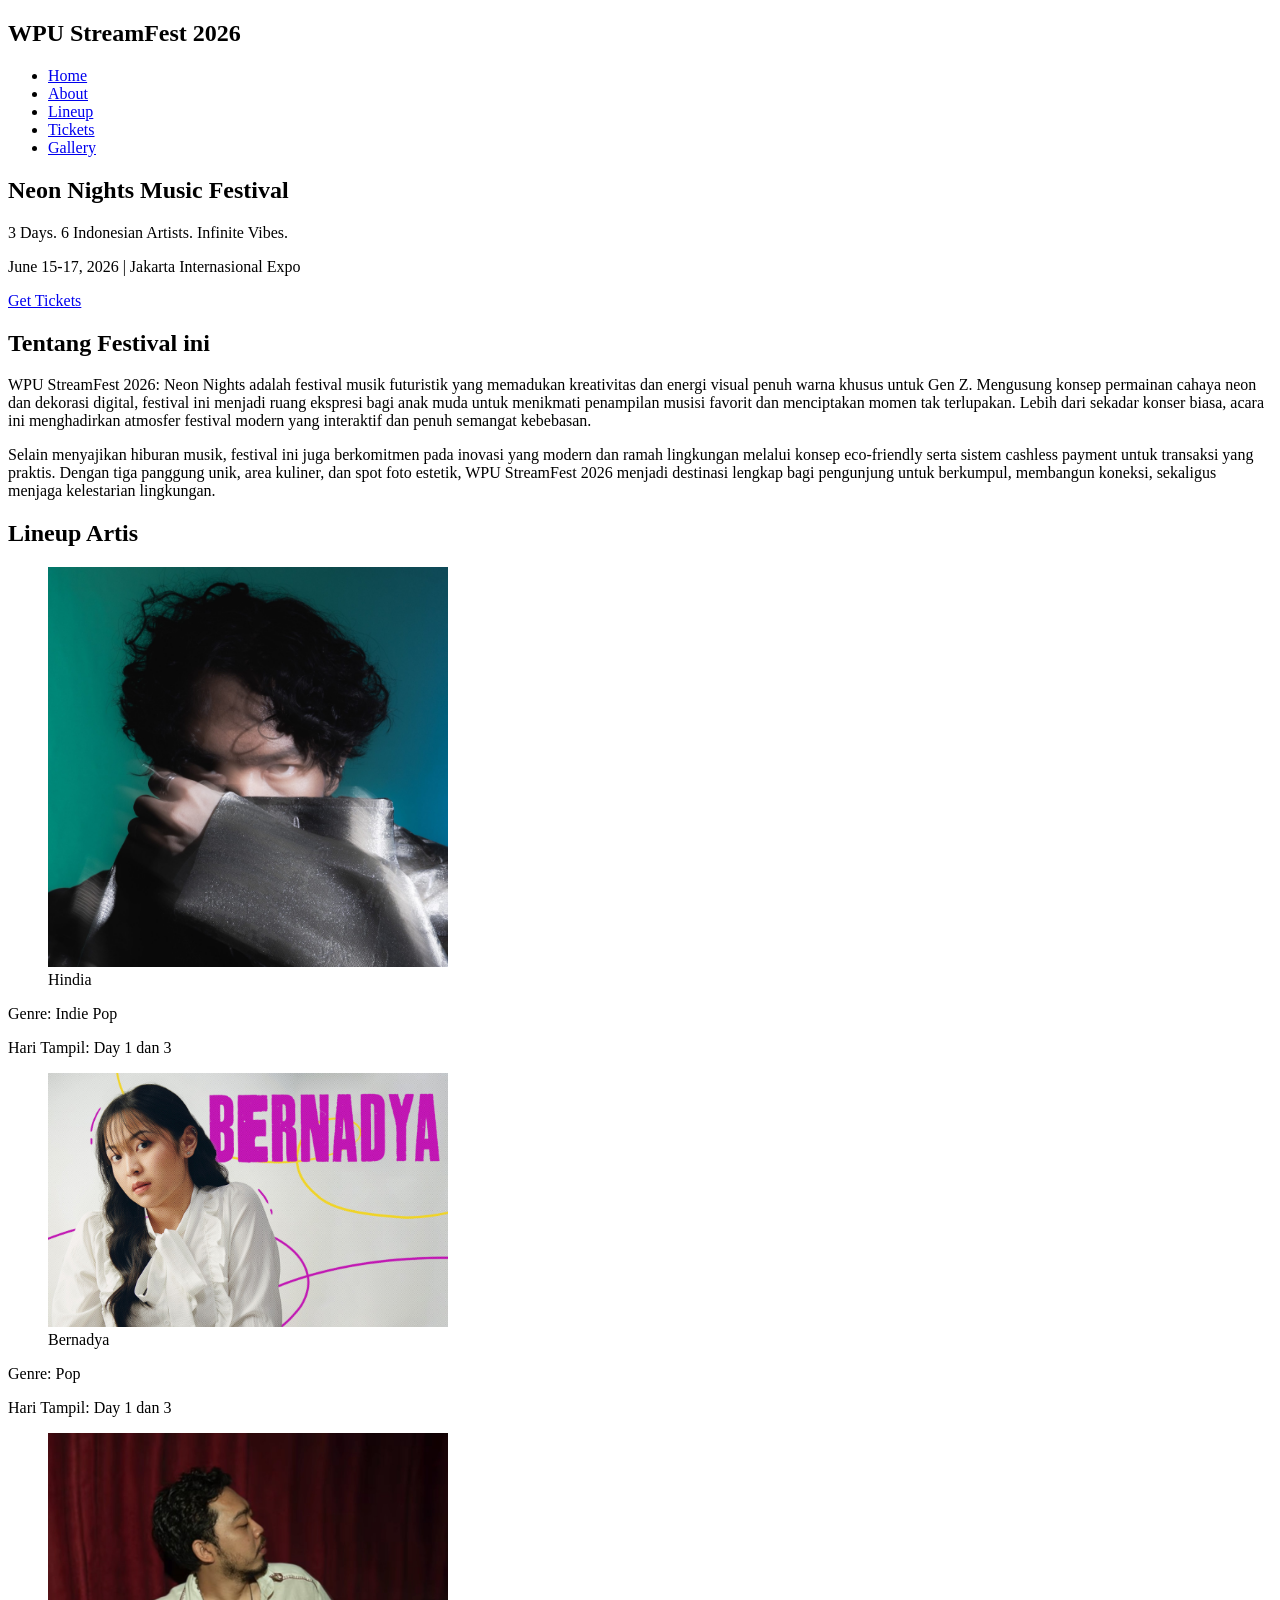
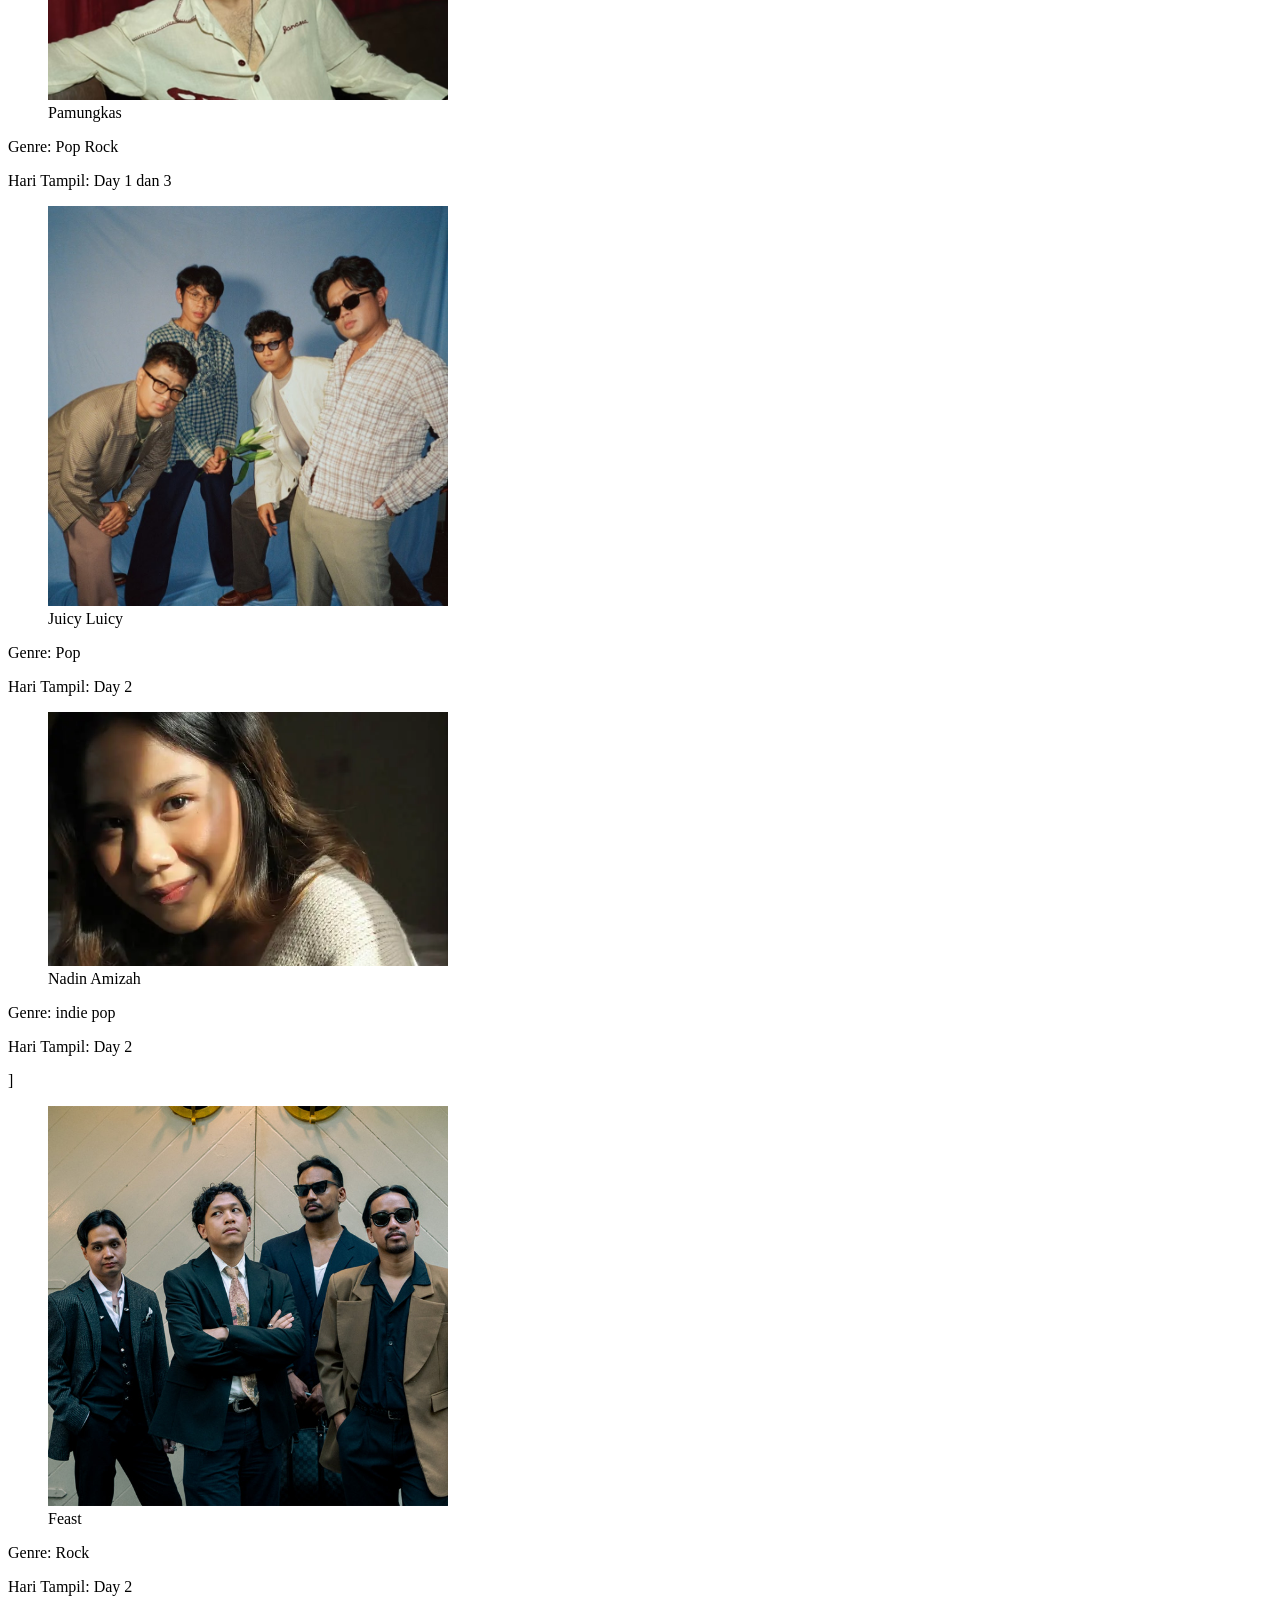
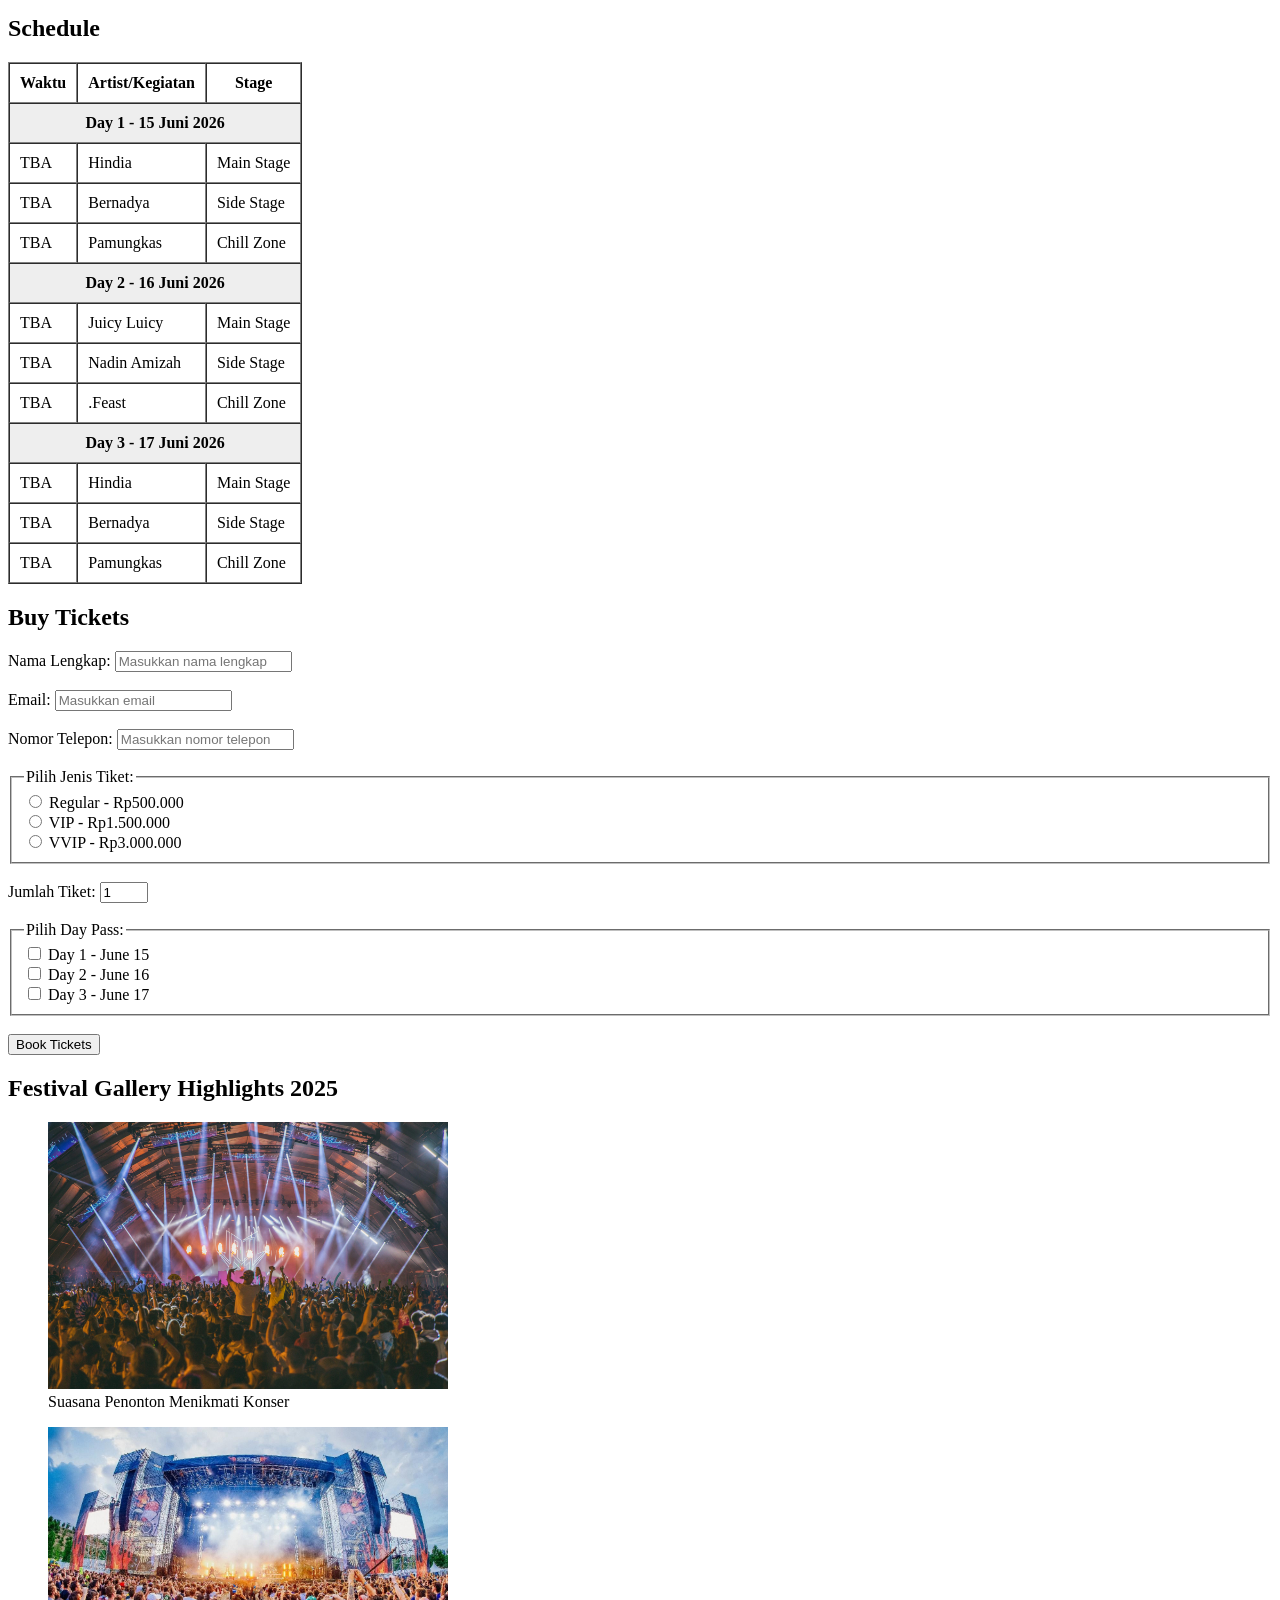
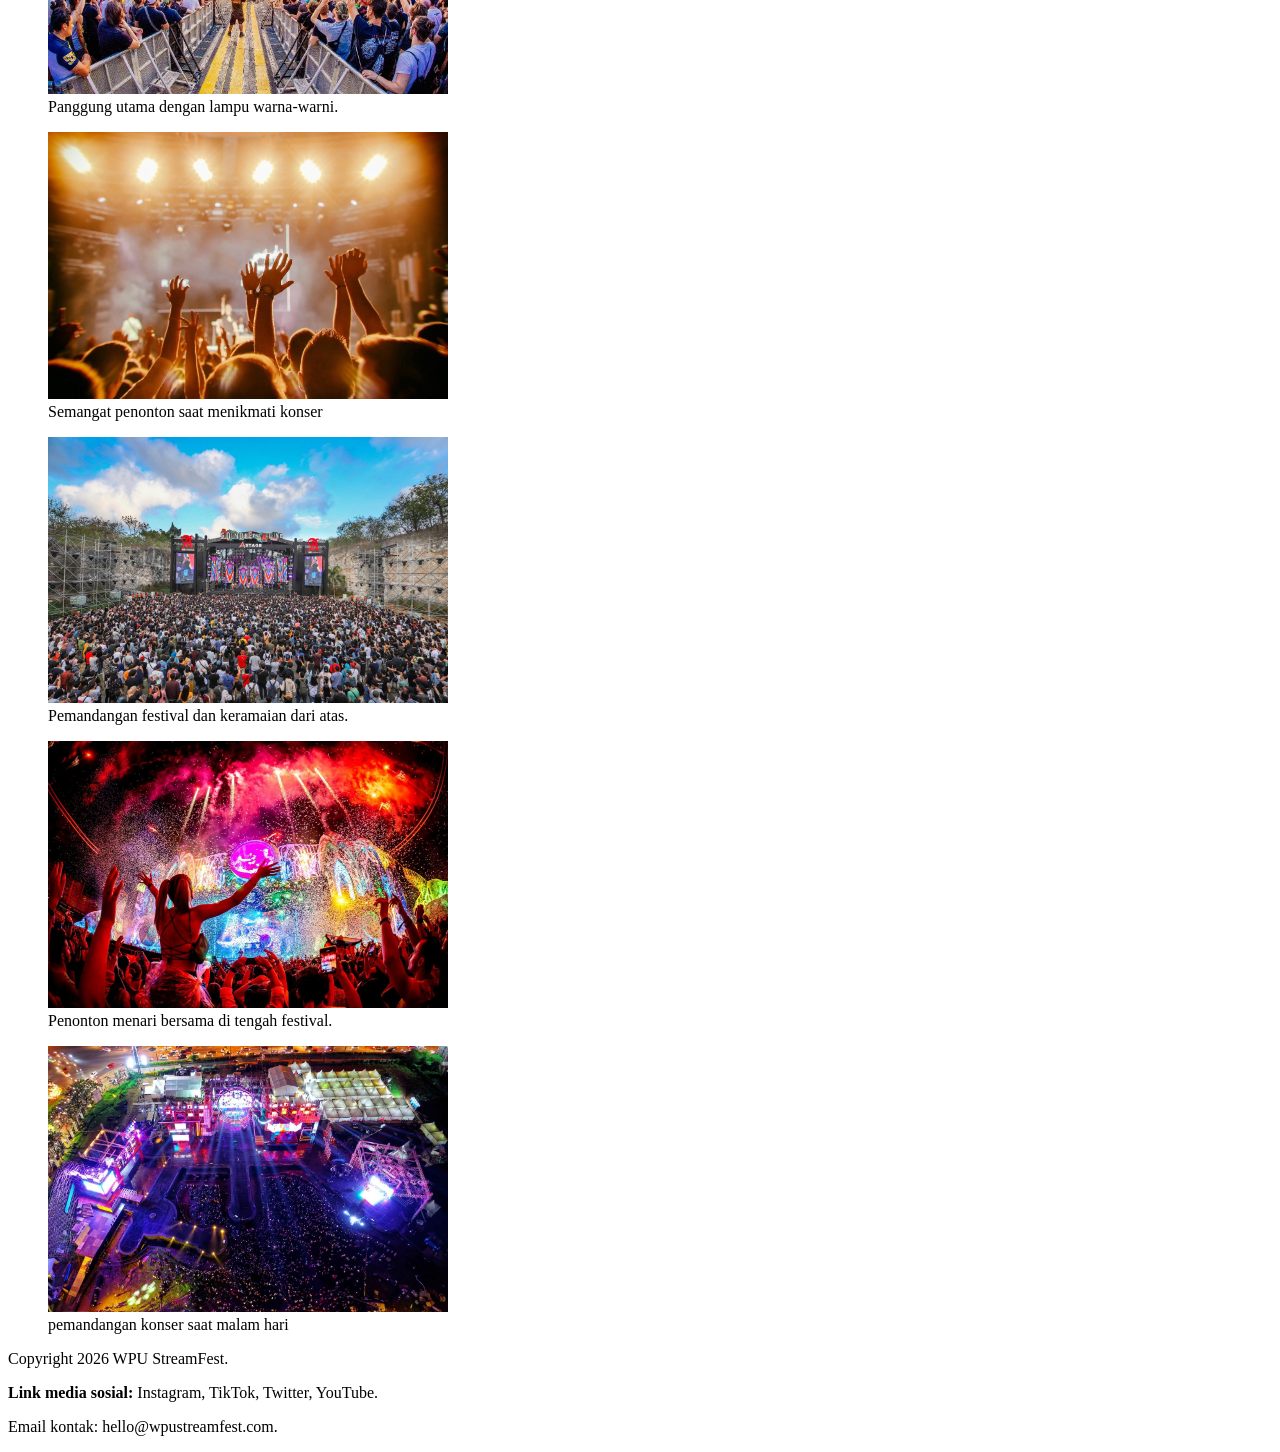
<file: Andi M Dzaki Jumayyil/index.html>
<!DOCTYPE html>
<html lang="en">
<head>
    <meta charset="UTF-8">
    <meta name="viewport" content="width=device-width, initial-scale=1.0">
    <title>WPU StreamFest 2026</title>
</head>
<body>
    <header>
        <nav>
            <h1>WPU StreamFest 2026</h1>
            <ul>
                <li><a href="#home">Home</a></li>
                <li><a href="#about">About</a></li>
                <li><a href="#lineup">Lineup</a></li>
                <li><a href="#tickets">Tickets</a></li>
                <li><a href="#gallery">Gallery</a></li>
            </ul>
        </nav>
    </header>

    <!-- HERO -->
    <main>
        <section id="home">
            <h2>Neon Nights Music Festival</h2>
            <p>3 Days. 6 Indonesian Artists. Infinite Vibes.</p>
            <p>June 15-17, 2026 | Jakarta Internasional Expo</p>
            <a href="#tickets">Get Tickets</a>
        </section>
        <!-- ABOUT -->
        <section id="about">
            <h2>Tentang Festival ini</h2>
            <p>WPU StreamFest 2026: Neon Nights adalah festival musik futuristik yang memadukan kreativitas dan energi visual penuh warna khusus untuk Gen Z. Mengusung konsep permainan cahaya neon dan dekorasi digital, festival ini menjadi ruang ekspresi bagi anak muda untuk menikmati penampilan musisi favorit dan menciptakan momen tak terlupakan. Lebih dari sekadar konser biasa, acara ini menghadirkan atmosfer festival modern yang interaktif dan penuh semangat kebebasan.</p>
            <p>Selain menyajikan hiburan musik, festival ini juga berkomitmen pada inovasi yang modern dan ramah lingkungan melalui konsep eco-friendly serta sistem cashless payment untuk transaksi yang praktis. Dengan tiga panggung unik, area kuliner, dan spot foto estetik, WPU StreamFest 2026 menjadi destinasi lengkap bagi pengunjung untuk berkumpul, membangun koneksi, sekaligus menjaga kelestarian lingkungan.</p>
        </section>
        <!-- LINEUP -->
        <section id="lineup">
            <h2>Lineup Artis</h2>

            <article>
                <figure>
                    <img src="Hindia.png" alt="Hindia" width="400">
                    <figcaption>Hindia</figcaption>
                </figure>
                <p>Genre: Indie Pop</p>
                <p>Hari Tampil: Day 1 dan 3</p>
            </article>


            <article>
                <figure>
                    <img src="Bernadya.jpg" alt="Bernadya" width="400">
                    <figcaption>Bernadya</figcaption>
                </figure>
                <p>Genre: Pop</p>
                <p>Hari Tampil: Day 1 dan 3</p>
            </article>

            <article>
                <figure>
                    <img src="Pamungkas.png" alt="Pamungkas" width="400">
                    <figcaption>Pamungkas</figcaption>
                </figure>
                <p>Genre: Pop Rock</p>
                <p>Hari Tampil: Day 1 dan 3</p>
            </article>

            <article>
                <figure>
                    <img src="Juicy Luicy.png" alt="Juicy Luicy" width="400">
                    <figcaption>Juicy Luicy</figcaption>
                </figure>
                <p>Genre: Pop</p>
                <p>Hari Tampil: Day 2</p>
            </article>

            <article>
                <figure>
                    <img src="nadin amizah.png" alt="Nadin Amizah" width="400">
                    <figcaption>Nadin Amizah</figcaption>
                </figure>
                <p>Genre: indie pop</p>
                <p>Hari Tampil: Day 2</p>
            </article>
]
            <article>
                <figure>
                    <img src="feast.png" alt="Feast" width="400">
                    <figcaption>Feast</figcaption>
                </figure>
                <p>Genre: Rock</p>
                <p>Hari Tampil: Day 2</p>
            </article>
        </section>

        
        <section id="schedule">
            <h2>Schedule</h2>
            <table border="1" cellpadding="10" cellspacing="0">
                <thead>
                    <tr>
                        <th>Waktu</th>
                        <th>Artist/Kegiatan</th>
                        <th>Stage</th>
                    </tr>
                </thead>
                <tbody>
                    <tr>
                        <td colspan="3" style="text-align: center; font-weight: bold; background-color: #eee;">Day 1 - 15 Juni 2026</td>
                    </tr>
                    <tr>
                        <td>TBA</td>
                        <td>Hindia</td>
                        <td>Main Stage</td>
                    </tr>
                    <tr>
                        <td>TBA</td>
                        <td>Bernadya</td>
                        <td>Side Stage</td>
                    </tr>
                    <tr>
                        <td>TBA</td>
                        <td>Pamungkas</td>
                        <td>Chill Zone</td>
                    </tr>
                    
                    <tr>
                        <td colspan="3" style="text-align: center; font-weight: bold; background-color: #eee;">Day 2 - 16 Juni 2026</td>
                    </tr>
                    <tr>
                        <td>TBA</td>
                        <td>Juicy Luicy</td>
                        <td>Main Stage</td>
                    </tr>
                    <tr>
                        <td>TBA</td>
                        <td>Nadin Amizah</td>
                        <td>Side Stage</td>
                    </tr>
                    <tr>
                        <td>TBA</td>
                        <td>.Feast</td>
                        <td>Chill Zone</td>
                    </tr>

                    <tr>
                        <td colspan="3" style="text-align: center; font-weight: bold; background-color: #eee;">Day 3 - 17 Juni 2026</td>
                    </tr>
                    <tr>
                        <td>TBA</td>
                        <td>Hindia</td>
                        <td>Main Stage</td>
                    </tr>
                    <tr>
                        <td>TBA</td>
                        <td>Bernadya</td>
                        <td>Side Stage</td>
                    </tr>
                    <tr>
                        <td>TBA</td>
                        <td>Pamungkas</td>
                        <td>Chill Zone</td>
                    </tr>
                </tbody>
            </table>
        </section>


         <!-- TICKETS -->
          
        <section id="tickets">
            <h2>Buy Tickets</h2>

    <form action="#" method="post">

        <label for="fullname">Nama Lengkap:</label>
        <input
            type="text"
            id="fullname"
            name="fullname"
            placeholder="Masukkan nama lengkap"
            required
        >

        <br><br>

        <label for="email">Email:</label>
        <input
            type="email"
            id="email"
            name="email"
            placeholder="Masukkan email"
            required
        >

        <br><br>

        <label for="phone">Nomor Telepon:</label>
        <input
            type="tel"
            id="phone"
            name="phone"
            placeholder="Masukkan nomor telepon"
            required
        >

        <br><br>

        <fieldset>
            <legend>Pilih Jenis Tiket:</legend>

            <input type="radio" id="regular"
                name="ticket" value="Regular" required>
            <label for="regular">Regular - Rp500.000</label>

            <br>

            <input type="radio" id="vip"
                name="ticket" value="VIP">
            <label for="vip">VIP - Rp1.500.000</label>

            <br>

            <input type="radio" id="vvip"
                name="ticket" value="VVIP">
            <label for="vvip">VVIP - Rp3.000.000</label>
        </fieldset>

        <br>

        <label for="quantity">Jumlah Tiket:</label>
        <input
            type="number"
            id="quantity"
            name="quantity"
            min="1"
            max="10"
            value="1"
            required
        >

        <br><br>

        <fieldset>
            <legend>Pilih Day Pass:</legend>

            <input type="checkbox" id="day1"
                name="day[]" value="Day 1">
            <label for="day1">Day 1 - June 15</label>

            <br>

            <input type="checkbox" id="day2"
                name="day[]" value="Day 2">
            <label for="day2">Day 2 - June 16</label>

            <br>

            <input type="checkbox" id="day3"
                name="day[]" value="Day 3">
            <label for="day3">Day 3 - June 17</label>
        </fieldset>

        <br>

        <button type="submit">Book Tickets</button>

    </form>
</section>

  <!-- GALLERY -->
        <section id="gallery">
            <h2>Festival Gallery Highlights 2025</h2>

            <figure>
                <img src="1.png" alt="suasana penonton" width="400">
                <figcaption>Suasana Penonton Menikmati Konser</figcaption>
            </figure>

            <figure>
                <img src="2.png" alt="main stage" width="400">
                <figcaption>Panggung utama dengan lampu warna-warni.</figcaption>
            </figure>

            <figure>
                <img src="3.png" alt="semangat penonton" width="400">
                <figcaption>Semangat penonton saat menikmati konser</figcaption>
            </figure>

            <figure>
                <img src="4.png" alt="Festival dari Udara" width="400">
                <figcaption>Pemandangan festival dan keramaian dari atas.</figcaption>
            </figure>

            <figure>
                <img src="5.png" alt="Dancing Together" width="400">
                <figcaption>Penonton menari bersama di tengah festival.</figcaption>
            </figure>

            <figure>
                <img src="6.png" alt="Night Festival" width="400">
                <figcaption>pemandangan konser saat malam hari</figcaption>
            </figure>

    </main>

    <footer>
        <p>Copyright 2026 WPU StreamFest.</p>
        <p><strong>Link media sosial:</strong> Instagram, TikTok, Twitter, YouTube.</p>
        <p>Email kontak: hello@wpustreamfest.com.</p>
    </footer>
</body>
</html>
</file>
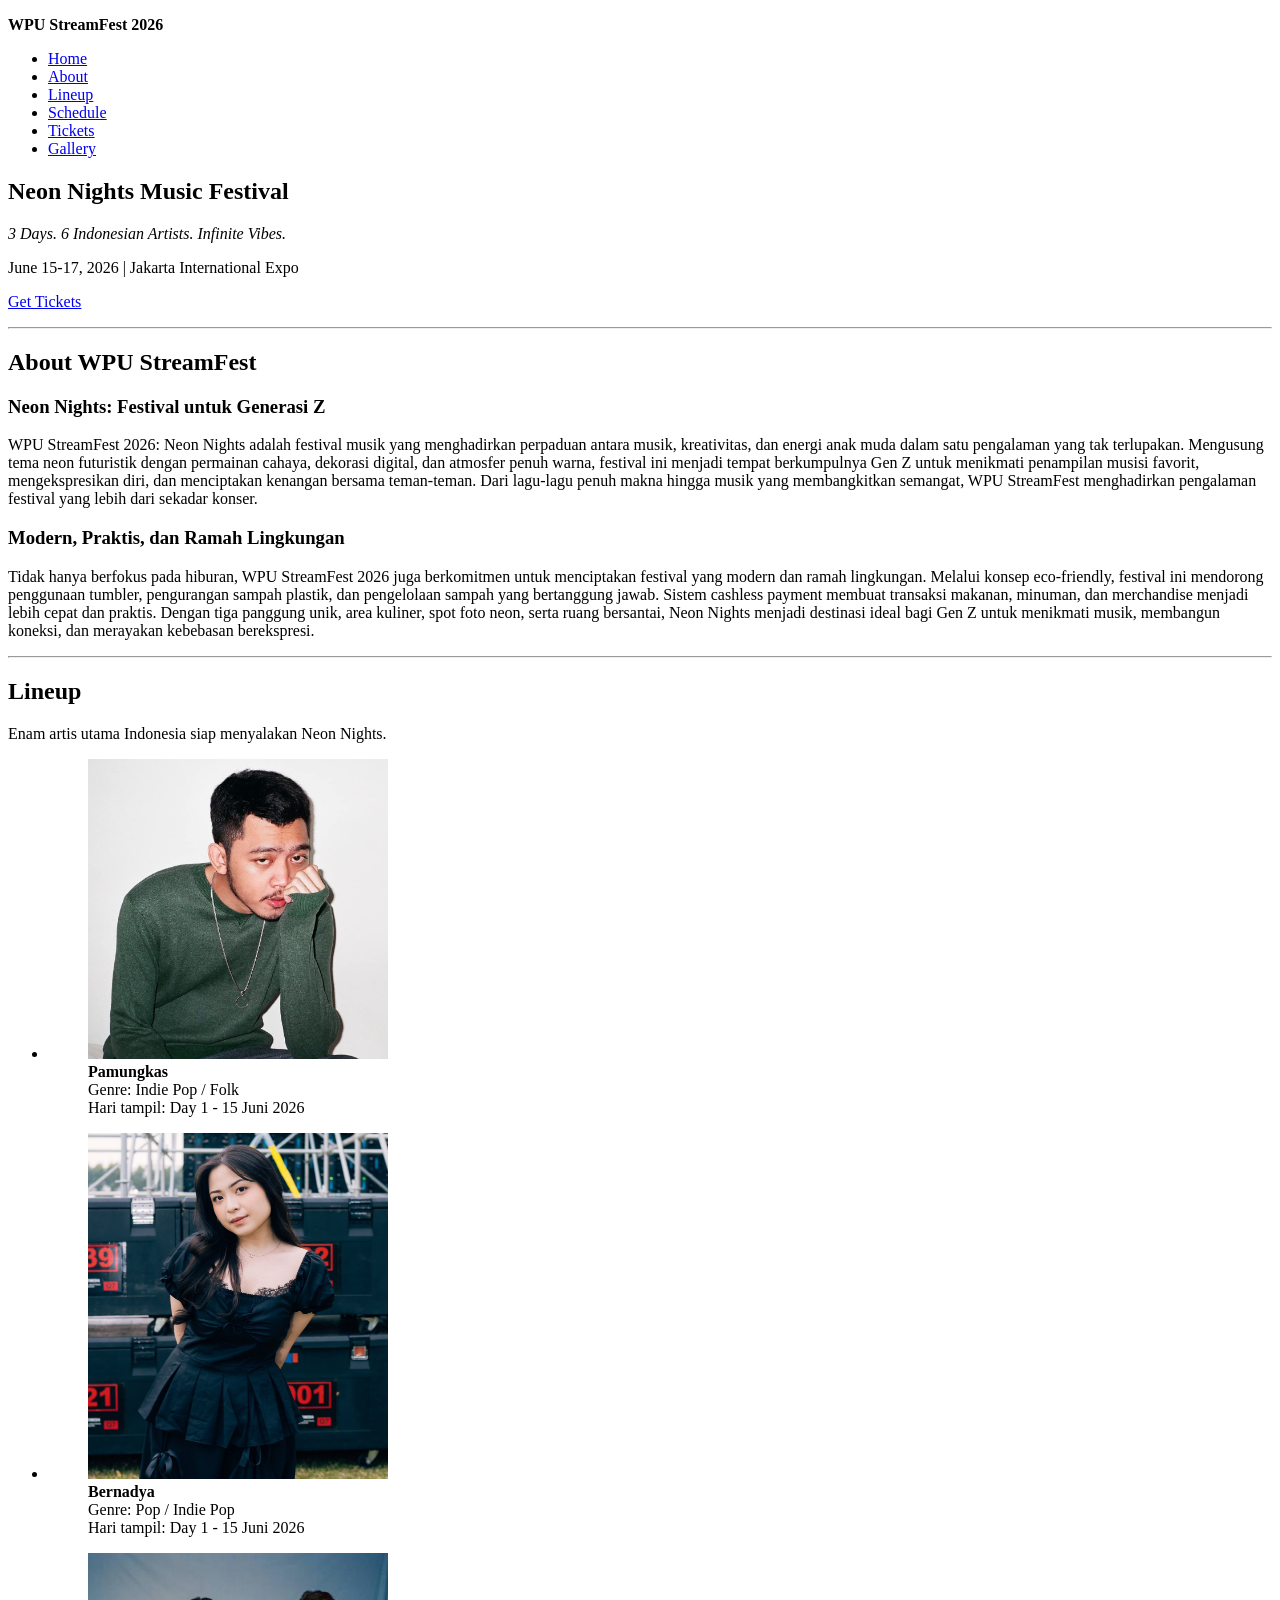
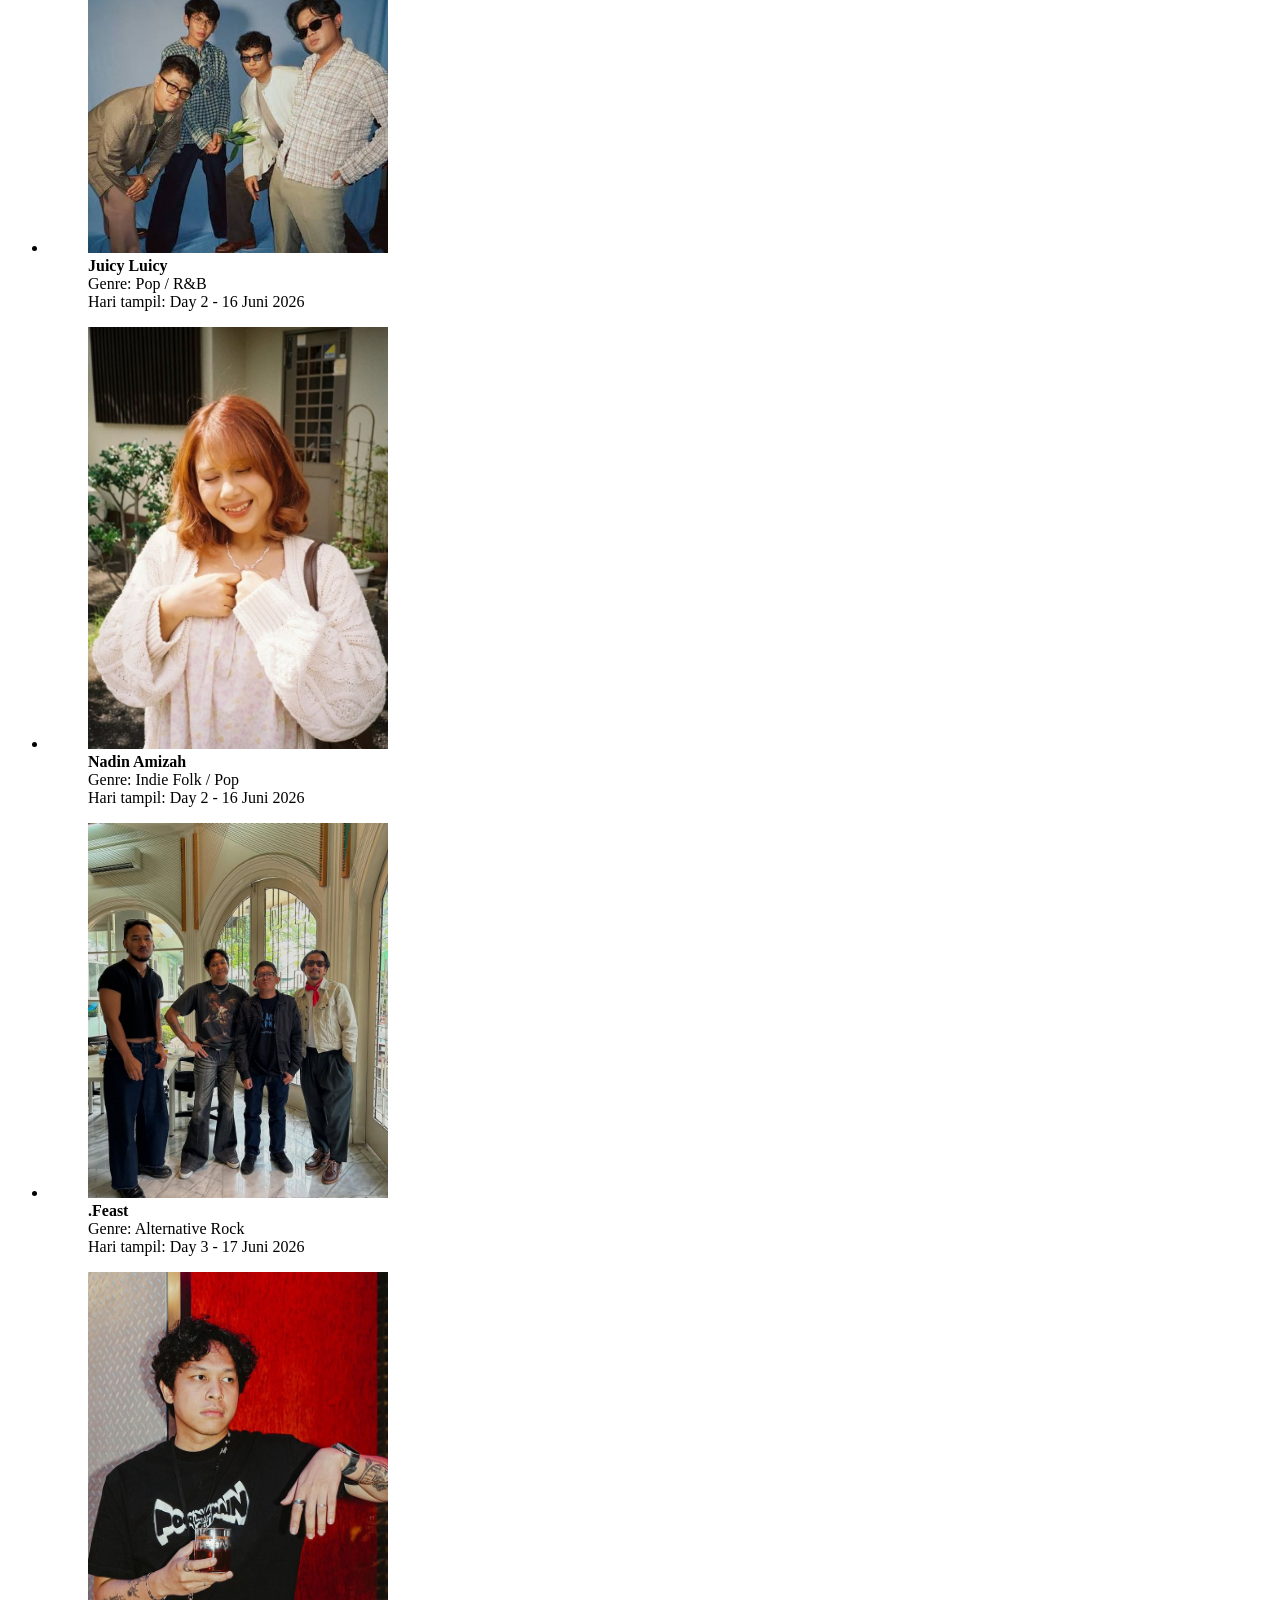
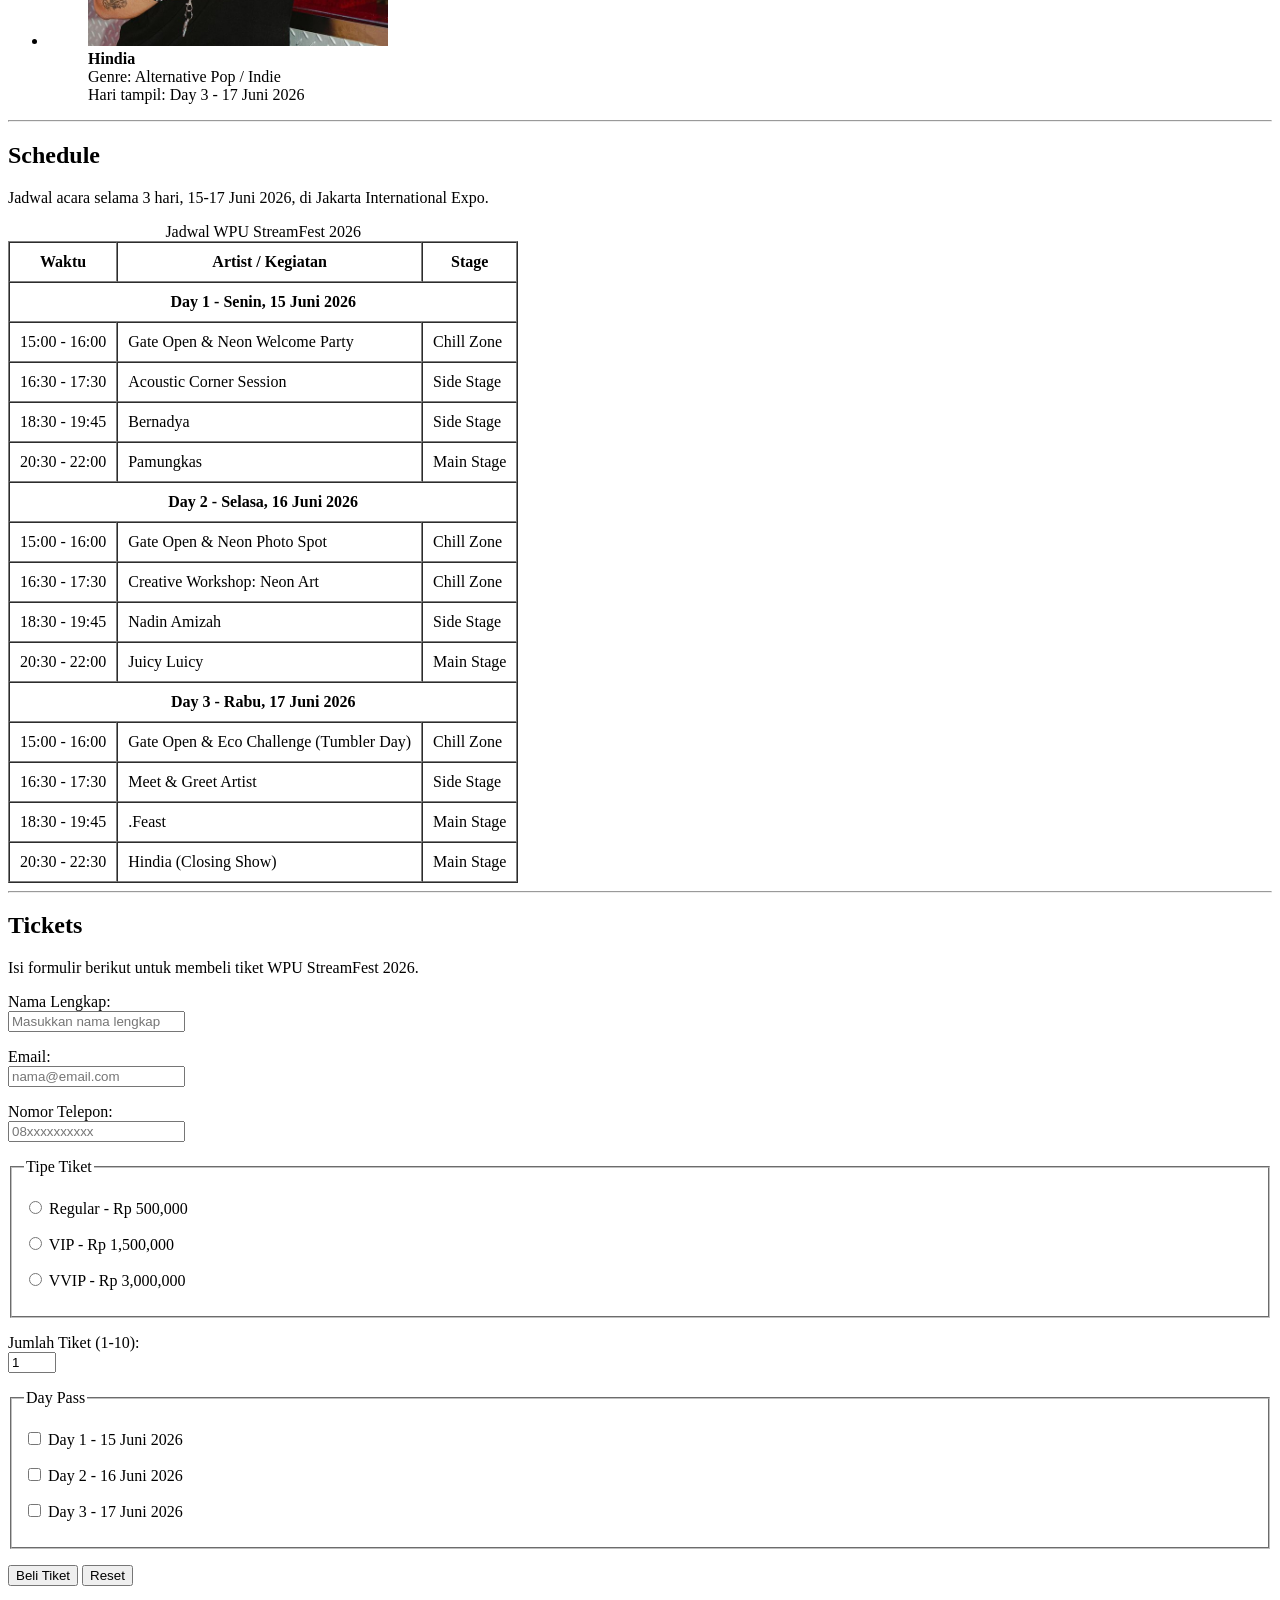
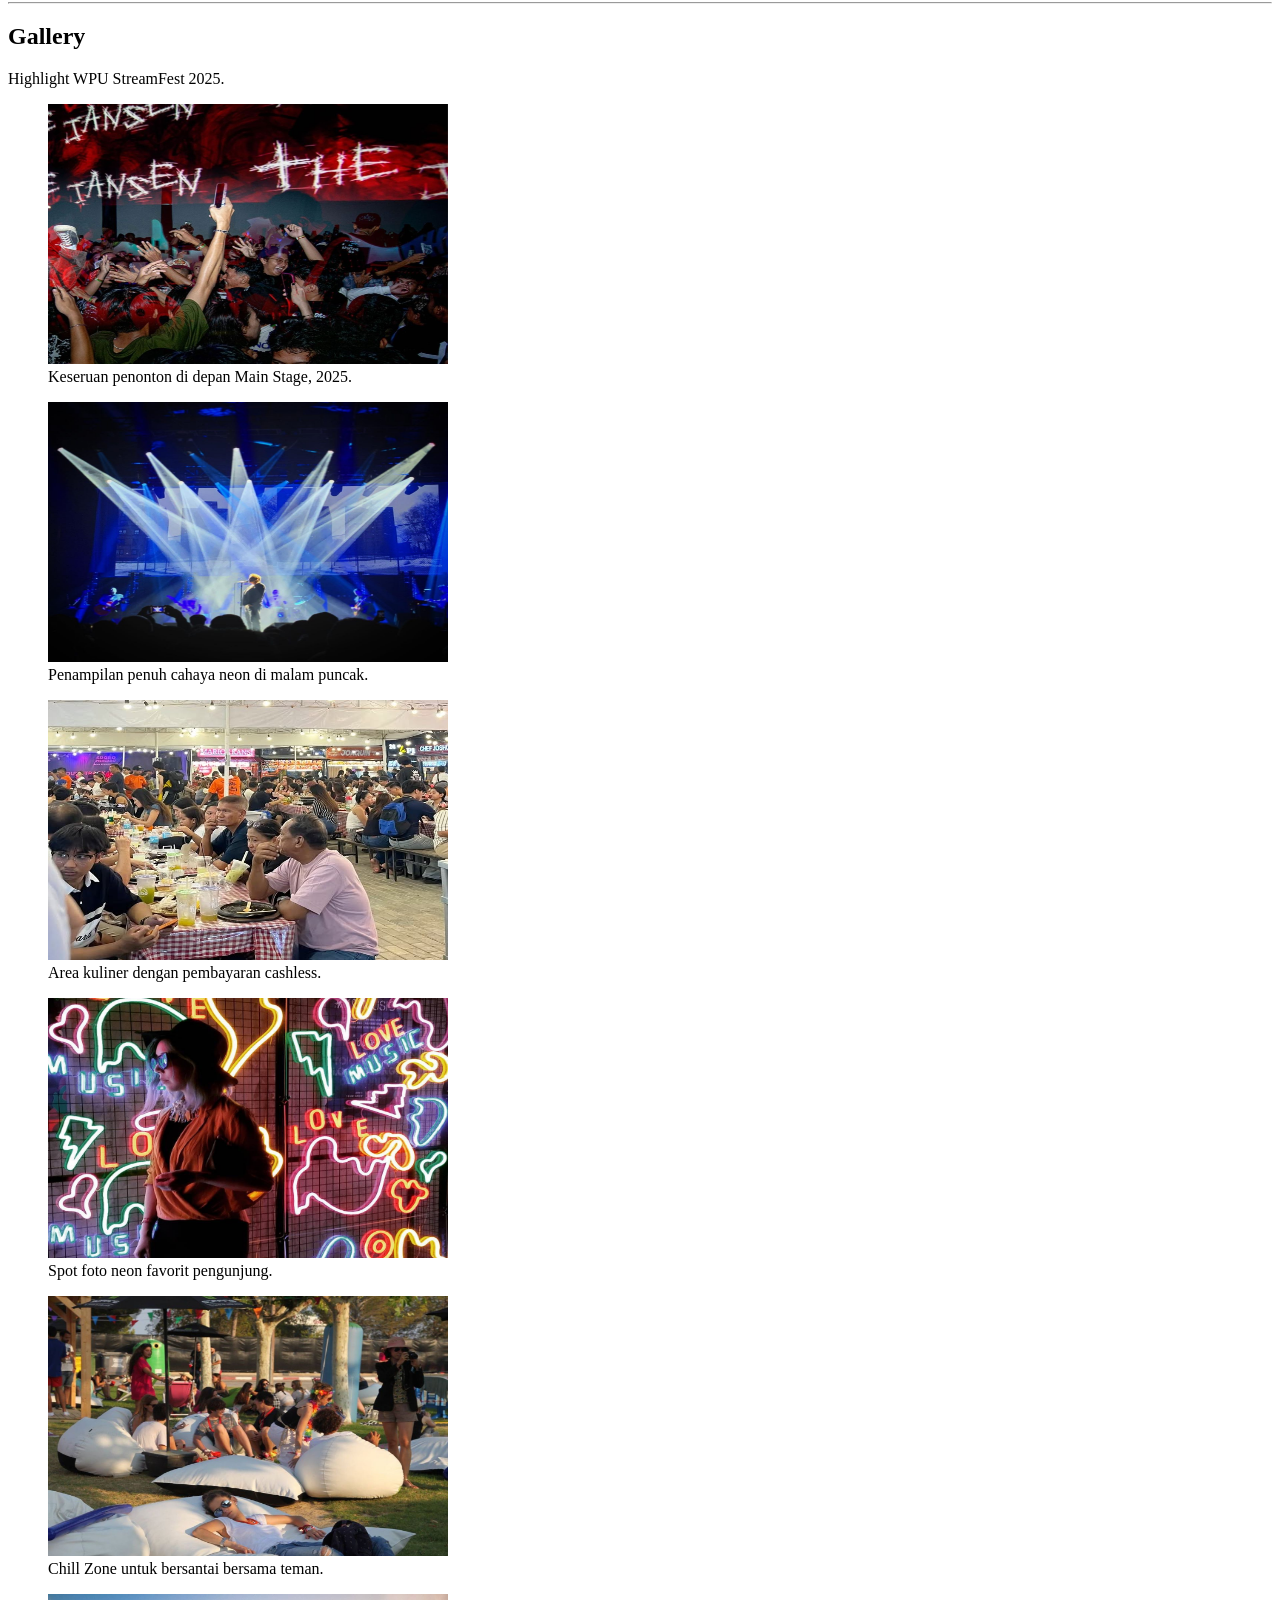
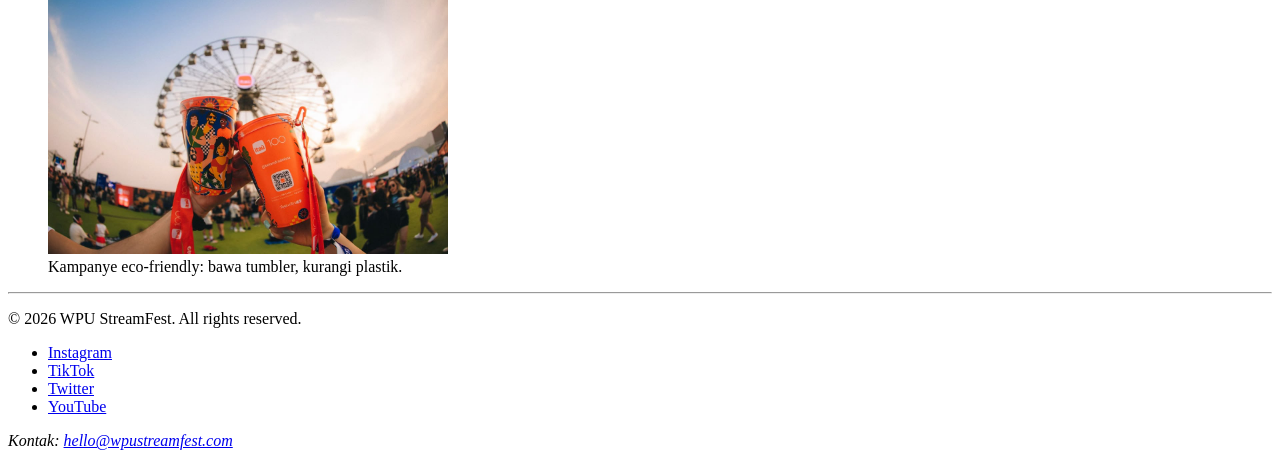
<file: Erlangga Putra Kaumbur/index.html>
<!DOCTYPE html>
<html lang="id">
<head>
  <meta charset="UTF-8">
  <meta name="viewport" content="width=device-width, initial-scale=1.0">
  <meta name="description" content="WPU StreamFest 2026 - Neon Nights Music Festival. 3 hari, 6 artis Indonesia, 15-17 Juni 2026 di Jakarta International Expo.">
  <title>WPU StreamFest 2026 - Neon Nights Music Festival</title>
</head>
<body>

 
  <!-- ===================== kepala pundak lutut kaki ================================================== -->
  <header>
    <p><b>WPU StreamFest 2026</b></p>
 
    <nav aria-label="Navigasi utama">
      <ul>
        <li><a href="#home">Home</a></li>
        <li><a href="#about">About</a></li>
        <li><a href="#aktris">Lineup</a></li>
        <li><a href="#schedule">Schedule</a></li>
        <li><a href="#tickets">Tickets</a></li>
        <li><a href="#gallery">Gallery</a></li>
      </ul>
    </nav>
  </header>
 
  <main>
 
    <!-- ===================== homena ================================================================= -->
    <section id="home">
      <h1>Neon Nights Music Festival</h1>
      <p><em>3 Days. 6 Indonesian Artists. Infinite Vibes.</em></p>
      <p>June 15-17, 2026 | Jakarta International Expo</p>
      <p><a href="#tickets">Get Tickets</a></p>
    </section>
 
    <hr>
 
    <!-- ===================== ABOUT ======================================= -->
    <section id="about">
      <h2>About WPU StreamFest</h2>
 
      <article>
        <h3>Neon Nights: Festival untuk Generasi Z</h3>
        <p>
          WPU StreamFest 2026: Neon Nights adalah festival musik yang menghadirkan perpaduan antara musik,
          kreativitas, dan energi anak muda dalam satu pengalaman yang tak terlupakan. Mengusung tema neon
          futuristik dengan permainan cahaya, dekorasi digital, dan atmosfer penuh warna, festival ini menjadi
          tempat berkumpulnya Gen Z untuk menikmati penampilan musisi favorit, mengekspresikan diri, dan
          menciptakan kenangan bersama teman-teman. Dari lagu-lagu penuh makna hingga musik yang membangkitkan
          semangat, WPU StreamFest menghadirkan pengalaman festival yang lebih dari sekadar konser.
        </p>
      </article>
 
      <article>
        <h3>Modern, Praktis, dan Ramah Lingkungan</h3>
        <p>
          Tidak hanya berfokus pada hiburan, WPU StreamFest 2026 juga berkomitmen untuk menciptakan festival
          yang modern dan ramah lingkungan. Melalui konsep eco-friendly, festival ini mendorong penggunaan
          tumbler, pengurangan sampah plastik, dan pengelolaan sampah yang bertanggung jawab. Sistem cashless
          payment membuat transaksi makanan, minuman, dan merchandise menjadi lebih cepat dan praktis. Dengan
          tiga panggung unik, area kuliner, spot foto neon, serta ruang bersantai, Neon Nights menjadi destinasi
          ideal bagi Gen Z untuk menikmati musik, membangun koneksi, dan merayakan kebebasan berekspresi.
        </p>
      </article>
    </section>
 
    <hr>
 
    <!-- ===================== artis na ================================================= -->
    <section id="lineup">

      <h2>Lineup</h2>
      <p>Enam artis utama Indonesia siap menyalakan Neon Nights.</p>
 
      <ul>
        <li>
          <article>
            <figure>
              <img src="cekrek/pamungkas.jpg" alt="Foto Pamungkas" width="300">
              <figcaption>
                <strong>Pamungkas</strong><br>
                Genre: Indie Pop / Folk<br>
                Hari tampil: Day 1 - 15 Juni 2026
              </figcaption>
            </figure>
          </article>
        </li>
 
        <li>
          <article>
            <figure>
              <img src="cekrek/bernadya.jpg" alt="Foto Bernadya" width="300">
              <figcaption>
                <strong>Bernadya</strong><br>
                Genre: Pop / Indie Pop<br>
                Hari tampil: Day 1 - 15 Juni 2026
              </figcaption>
            </figure>
          </article>
        </li>
 
        <li>
          <article>
            <figure>
              <img src="cekrek/juicy.jpeg" alt="Foto Juicy Luicy" width="300">
              <figcaption>
                <strong>Juicy Luicy</strong><br>
                Genre: Pop / R&amp;B<br>
                Hari tampil: Day 2 - 16 Juni 2026
              </figcaption>
            </figure>
          </article>
        </li>
 
        <li>
          <article>
            <figure>
              <img src="cekrek/nadin.jpg" alt="Foto Nadin Amizah" width="300">
              <figcaption>
                <strong>Nadin Amizah</strong><br>
                Genre: Indie Folk / Pop<br>
                Hari tampil: Day 2 - 16 Juni 2026
              </figcaption>
            </figure>
          </article>
        </li>
 
        <li>
          <article>
            <figure>
              <img src="cekrek/feast.jpg" alt="Foto .Feast" width="300">
              <figcaption>
                <strong>.Feast</strong><br>
                Genre: Alternative Rock<br>
                Hari tampil: Day 3 - 17 Juni 2026
              </figcaption>
            </figure>
          </article>
        </li>
 
        <li>
          <article>
            <figure>
              <img src="cekrek/hindia.jpg" alt="Foto Hindia" width="300">
              <figcaption>
                <strong>Hindia</strong><br>
                Genre: Alternative Pop / Indie<br>
                Hari tampil: Day 3 - 17 Juni 2026
              </figcaption>
            </figure>
          </article>
        </li>
      </ul>
    </section>
 
    <hr>
 
    <!-- ===================== SCHEDULE ===================== -->
    <section id="schedule">
      <h2>Schedule</h2>
      <p>Jadwal acara selama 3 hari, 15-17 Juni 2026, di Jakarta International Expo.</p>
 
      <table border="1" cellpadding="10" cellspacing="0">
        <caption>Jadwal WPU StreamFest 2026</caption>
        <thead>
          <tr>
            <th scope="col">Waktu</th>
            <th scope="col">Artist / Kegiatan</th>
            <th scope="col">Stage</th>
          </tr>
        </thead>
 
        <tbody>
          <tr>
            <th colspan="3" scope="colgroup">Day 1 - Senin, 15 Juni 2026</th>
          </tr>
          <tr>
            <td>15:00 - 16:00</td>
            <td>Gate Open &amp; Neon Welcome Party</td>
            <td>Chill Zone</td>
          </tr>
          <tr>
            <td>16:30 - 17:30</td>
            <td>Acoustic Corner Session</td>
            <td>Side Stage</td>
          </tr>
          <tr>
            <td>18:30 - 19:45</td>
            <td>Bernadya</td>
            <td>Side Stage</td>
          </tr>
          <tr>
            <td>20:30 - 22:00</td>
            <td>Pamungkas</td>
            <td>Main Stage</td>
          </tr>
        </tbody>
 
        <tbody>
          <tr>
            <th colspan="3" scope="colgroup">Day 2 - Selasa, 16 Juni 2026</th>
          </tr>
          <tr>
            <td>15:00 - 16:00</td>
            <td>Gate Open &amp; Neon Photo Spot</td>
            <td>Chill Zone</td>
          </tr>
          <tr>
            <td>16:30 - 17:30</td>
            <td>Creative Workshop: Neon Art</td>
            <td>Chill Zone</td>
          </tr>
          <tr>
            <td>18:30 - 19:45</td>
            <td>Nadin Amizah</td>
            <td>Side Stage</td>
          </tr>
          <tr>
            <td>20:30 - 22:00</td>
            <td>Juicy Luicy</td>
            <td>Main Stage</td>
          </tr>
        </tbody>
 
        <tbody>
          <tr>
            <th colspan="3" scope="colgroup">Day 3 - Rabu, 17 Juni 2026</th>
          </tr>
          <tr>
            <td>15:00 - 16:00</td>
            <td>Gate Open &amp; Eco Challenge (Tumbler Day)</td>
            <td>Chill Zone</td>
          </tr>
          <tr>
            <td>16:30 - 17:30</td>
            <td>Meet &amp; Greet Artist</td>
            <td>Side Stage</td>
          </tr>
          <tr>
            <td>18:30 - 19:45</td>
            <td>.Feast</td>
            <td>Main Stage</td>
          </tr>
          <tr>
            <td>20:30 - 22:30</td>
            <td>Hindia (Closing Show)</td>
            <td>Main Stage</td>
          </tr>
        </tbody>
      </table>
    </section>
 
    <hr>
 
    <!-- ===================== TICKETS ===================== -->
    <section id="tickets">
      <h2>Tickets</h2>
      <p>Isi formulir berikut untuk membeli tiket WPU StreamFest 2026.</p>
 
      <form action="#" method="post">
 
        <p>
          <label for="nama">Nama Lengkap:</label><br>
          <input type="text" id="nama" name="nama" placeholder="Masukkan nama lengkap" required>
        </p>
 
        <p>
          <label for="email">Email:</label><br>
          <input type="email" id="email" name="email" placeholder="nama@email.com" required>
        </p>
 
        <p>
          <label for="telepon">Nomor Telepon:</label><br>
          <input type="tel" id="telepon" name="telepon" placeholder="08xxxxxxxxxx" required>
        </p>
 
        <fieldset>
          <legend>Tipe Tiket</legend>
          <p>
            <input type="radio" id="regular" name="tipe_tiket" value="regular" required>
            <label for="regular">Regular - Rp 500,000</label>
          </p>
          <p>
            <input type="radio" id="vip" name="tipe_tiket" value="vip">
            <label for="vip">VIP - Rp 1,500,000</label>
          </p>
          <p>
            <input type="radio" id="vvip" name="tipe_tiket" value="vvip">
            <label for="vvip">VVIP - Rp 3,000,000</label>
          </p>
        </fieldset>
 
        <p>
          <label for="jumlah">Jumlah Tiket (1-10):</label><br>
          <input type="number" id="jumlah" name="jumlah" min="1" max="10" value="1" required>
        </p>
 
        <fieldset>
          <legend>Day Pass</legend>
          <p>
            <input type="checkbox" id="day1" name="day_pass" value="day1">
            <label for="day1">Day 1 - 15 Juni 2026</label>
          </p>
          <p>
            <input type="checkbox" id="day2" name="day_pass" value="day2">
            <label for="day2">Day 2 - 16 Juni 2026</label>
          </p>
          <p>
            <input type="checkbox" id="day3" name="day_pass" value="day3">
            <label for="day3">Day 3 - 17 Juni 2026</label>
          </p>
        </fieldset>
 
        <p>
          <button type="submit">Beli Tiket</button>
          <button type="reset">Reset</button>
        </p>
      </form>
    </section>
 
    <hr>
 
    <!-- ===================== GALLERY ===================== -->
    <section id="gallery">
      <h2>Gallery</h2>
      <p>Highlight WPU StreamFest 2025.</p>
 
      <figure>
        <img src="cekrek/jas.jpg" alt="Penonton menikmati konser di Main Stage 2025" width="400" height="260">
        <figcaption>Keseruan penonton di depan Main Stage, 2025.</figcaption>
      </figure>
 
      <figure>
        <img src="cekrek/cahaya.jpg" alt="Penampilam artis dengan lighting neon 2025" width="400" height="260">
        <figcaption>Penampilan penuh cahaya neon di malam puncak.</figcaption>
      </figure>
 
      <figure>
        <img src="cekrek/makan.jpg" alt="Area kuliner festival 2025" width="400" height="260">
        <figcaption>Area kuliner dengan pembayaran cashless.</figcaption>
      </figure>
 
      <figure>
        <img src="cekrek/neon.jpg" alt="Spot foto neon festival 2025" width="400" height="260">
        <figcaption>Spot foto neon favorit pengunjung.</figcaption>
      </figure>
 
      <figure>
        <img src="cekrek/santai.jpg" alt="Chill Zone festival 2025" width="400" height="260">
        <figcaption>Chill Zone untuk bersantai bersama teman.</figcaption>
      </figure>
 
      <figure>
        <img src="cekrek/baik.jpg" alt="Kampanye eco-friendly dan tumbler 2025" width="400" height="260">
        <figcaption>Kampanye eco-friendly: bawa tumbler, kurangi plastik.</figcaption>
      </figure>
    </section>
 
  </main>
 
  <!-- ===================== FOOTER ===================== -->
  <footer>
    <hr>
    <p>&copy; 2026 WPU StreamFest. All rights reserved.</p>
 
    <nav aria-label="Media sosial">
      <ul>
        <li><a href="https://www.instagram.com/" target="_blank" rel="noopener">Instagram</a></li>
        <li><a href="https://www.tiktok.com/" target="_blank" rel="noopener">TikTok</a></li>
        <li><a href="https://twitter.com/" target="_blank" rel="noopener">Twitter</a></li>
        <li><a href="https://www.youtube.com/" target="_blank" rel="noopener">YouTube</a></li>
      </ul>
    </nav>
 
    <address>
      Kontak: <a href="mailto:hello@wpustreamfest.com">hello@wpustreamfest.com</a>
    </address>
  </footer>
 
</body>
</html>
</file>
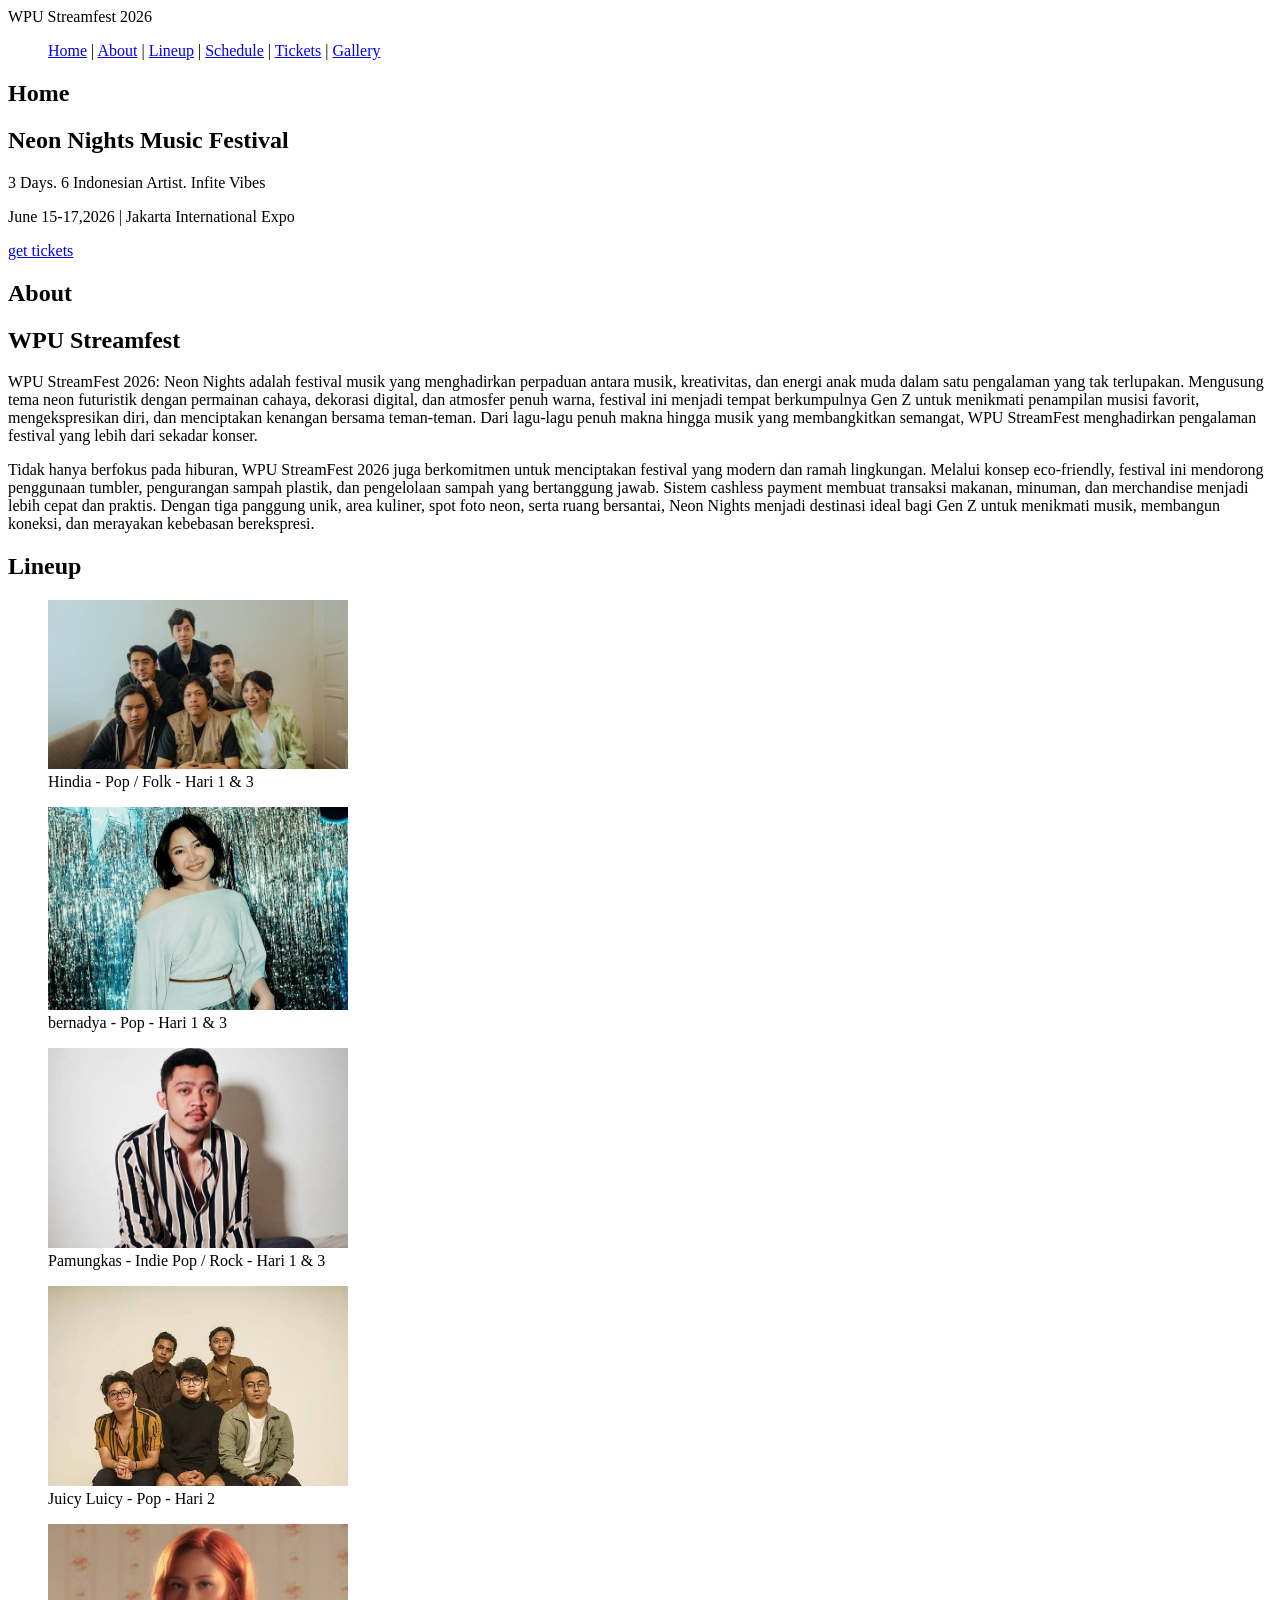
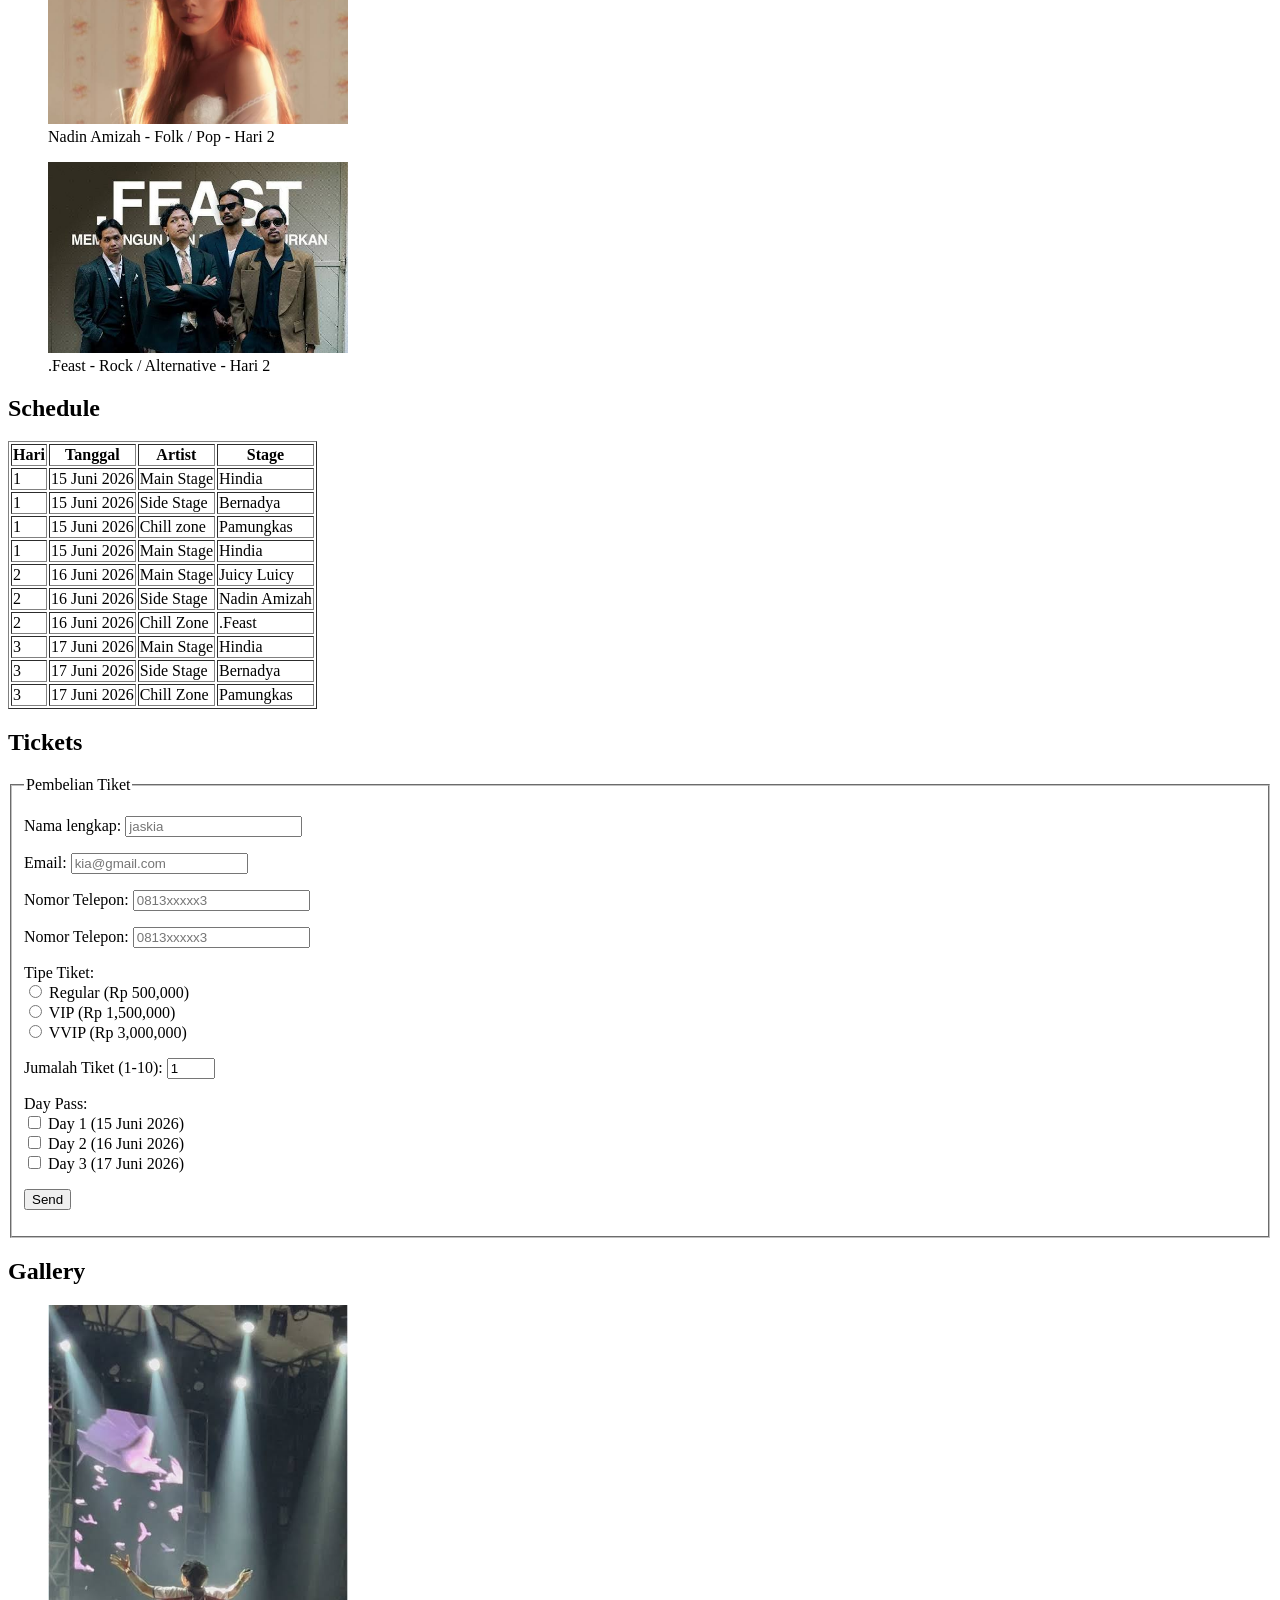
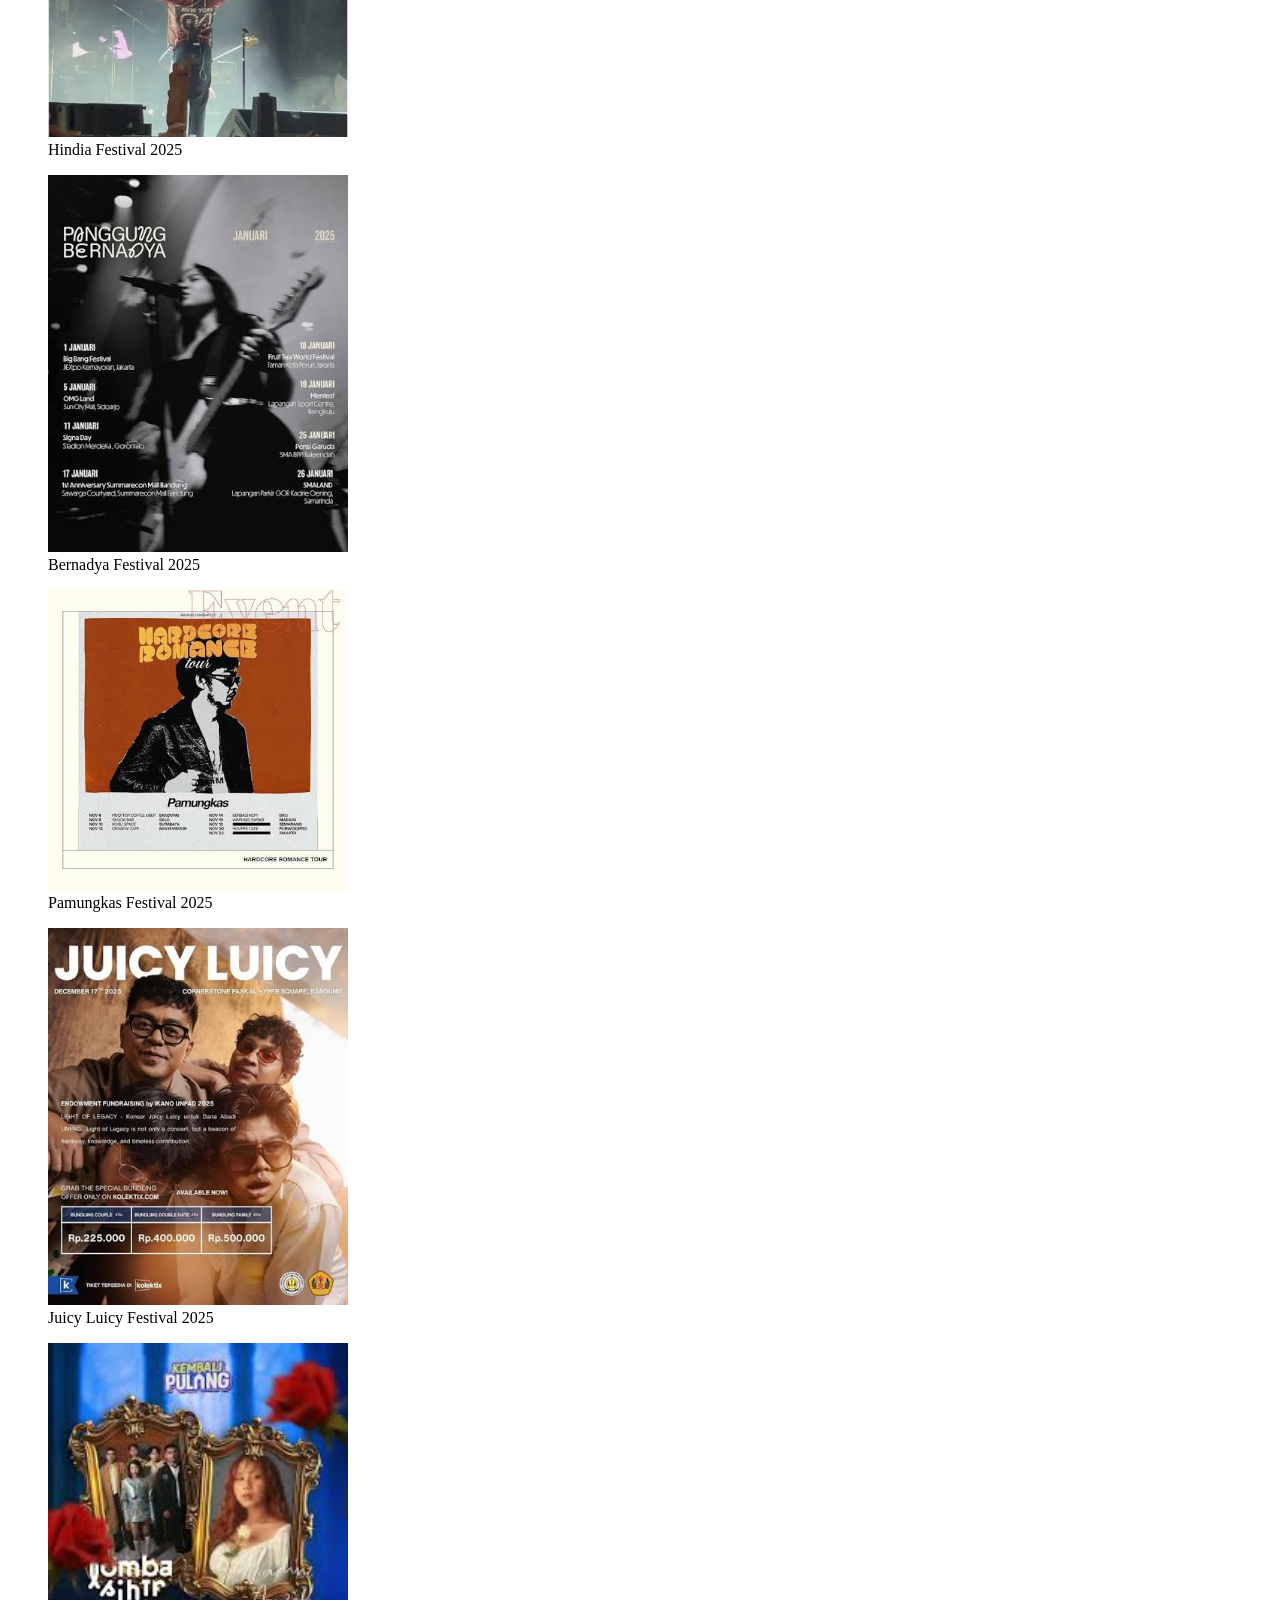
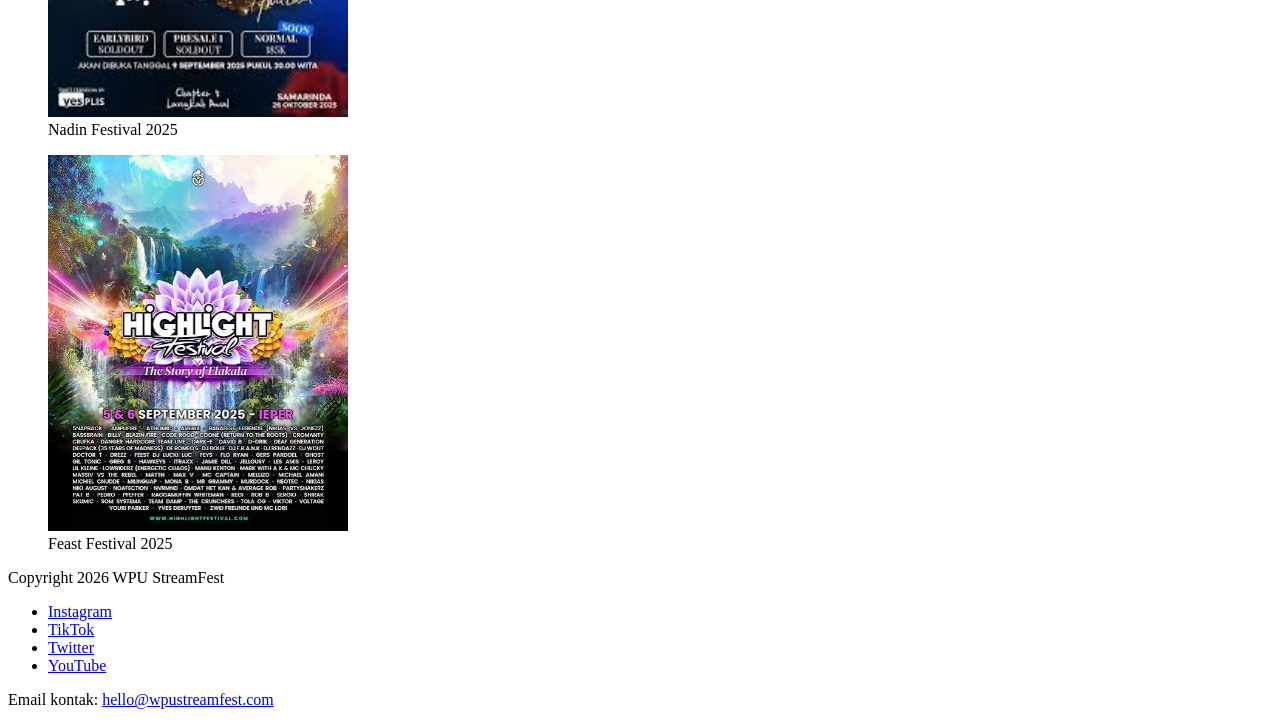
<file: Jaskia Ellysia/index.html>
<!doctype html>
<html lang="en">
  <head>
    <meta charset="UTF-8" />
    <meta name="viewport" content="width=device-width, initial-scale=1.0" />
    <title>WPU StreamFest 2026</title>
  </head>
  <body>
    <header>
      <div>WPU Streamfest 2026</div>
      <nav>
        <ul>
          <a href="#home">Home</a>
          |
          <a href="#about">About</a>
          |
          <a href="#lineup">Lineup</a>
          |
          <a href="#schedule">Schedule</a>
          |
          <a href="#tickets">Tickets</a>
          |
          <a href="#gallery">Gallery</a>
        </ul>
      </nav>
    </header>
    <section id="home">
      <h2>Home</h2>
      <h1>Neon Nights Music Festival</h1>
      <p>3 Days. 6 Indonesian Artist. Infite Vibes</p>
      <p>June 15-17,2026 | Jakarta International Expo</p>
      <a href="#tickets">get tickets</a>
      <!--<button>tickets</button>-->
    </section>
    <section id="about">
      <h2>About</h2>
      <h2>WPU Streamfest</h2>
      <p>
        WPU StreamFest 2026: Neon Nights adalah festival musik yang menghadirkan perpaduan antara musik, kreativitas, dan energi anak muda dalam satu pengalaman yang tak terlupakan. Mengusung tema neon futuristik dengan permainan cahaya,
        dekorasi digital, dan atmosfer penuh warna, festival ini menjadi tempat berkumpulnya Gen Z untuk menikmati penampilan musisi favorit, mengekspresikan diri, dan menciptakan kenangan bersama teman-teman. Dari lagu-lagu penuh makna
        hingga musik yang membangkitkan semangat, WPU StreamFest menghadirkan pengalaman festival yang lebih dari sekadar konser.
      </p>
      <p>
        Tidak hanya berfokus pada hiburan, WPU StreamFest 2026 juga berkomitmen untuk menciptakan festival yang modern dan ramah lingkungan. Melalui konsep eco-friendly, festival ini mendorong penggunaan tumbler, pengurangan sampah plastik,
        dan pengelolaan sampah yang bertanggung jawab. Sistem cashless payment membuat transaksi makanan, minuman, dan merchandise menjadi lebih cepat dan praktis. Dengan tiga panggung unik, area kuliner, spot foto neon, serta ruang
        bersantai, Neon Nights menjadi destinasi ideal bagi Gen Z untuk menikmati musik, membangun koneksi, dan merayakan kebebasan berekspresi.
      </p>
    </section>
    <section id="lineup">
      <h2>Lineup</h2>
      <div>
        <figure>
          <img src="hindia.jpg" width="300" alt="hindia" />
          <figcaption>Hindia - Pop / Folk - Hari 1 & 3</figcaption>
        </figure>

        <figure>
          <img src="bernadya.jpg" width="300" alt="bernadya" />
          <figcaption>bernadya - Pop - Hari 1 & 3</figcaption>
        </figure>
        <figure>
          <img src="pamungkas.jpg" width="300" alt="Pamungkas" />
          <figcaption>Pamungkas - Indie Pop / Rock - Hari 1 & 3</figcaption>
        </figure>
        <figure>
          <img src="juicy.jpg" width="300" alt="Juicy Luicy" />
          <figcaption>Juicy Luicy - Pop - Hari 2</figcaption>
        </figure>
        <figure>
          <img src="nadin.jpg" width="300" alt="Nadin Amizah" />
          <figcaption>Nadin Amizah - Folk / Pop - Hari 2</figcaption>
        </figure>
        <figure>
          <img src="feast.jpg" width="300" alt=".Feast" />
          <figcaption><span>.Feast</span> - Rock / Alternative - Hari 2</figcaption>
        </figure>
      </div>
    </section>
    <section id="schedule">
      <h2>Schedule</h2>
      <table border="1">
        <thead>
           
          <tr>
            <th>Hari</th>
            <th>Tanggal</th>
            <th>Artist</th>
            <th>Stage</th>
          </tr>
        </thead>
        <tbody>
          <tr>
            <td>1</td>
            <td>15 Juni 2026</td>
            <td>Main Stage</td>
            <td>Hindia</td>
          </tr>
          <tr>
            <td>1</td>
            <td>15 Juni 2026</td>
            <td>Side Stage</td>
            <td>Bernadya</td>
          </tr>
          <tr>
            <td>1</td>
            <td>15 Juni 2026</td>
            <td>Chill zone</td>
            <td>Pamungkas</td>
          </tr>
          <tr>
            <td>1</td>
            <td>15 Juni 2026</td>
            <td>Main Stage</td>
            <td>Hindia</td>
          </tr>
          <tr>
            <td>2</td>
            <td>16 Juni 2026</td>
            <td>Main Stage</td>
            <td>Juicy Luicy</td>
          </tr>
          <tr>
            <td>2</td>
            <td>16 Juni 2026</td>
            <td>Side Stage</td>
            <td>Nadin Amizah</td>
          </tr>
          <tr>
            <td>2</td>
            <td>16 Juni 2026</td>
            <td>Chill Zone</td>
            <td>.Feast</td>
          </tr>
          <tr>
            <td>3</td>
            <td>17 Juni 2026</td>
            <td>Main Stage</td>
            <td>Hindia</td>
          </tr>
          <tr>
            <td>3</td>
            <td>17 Juni 2026</td>
            <td>Side Stage</td>
            <td>Bernadya</td>
          </tr>
          <tr>
            <td>3</td>
            <td>17 Juni 2026</td>
            <td>Chill Zone</td>
            <td>Pamungkas</td>
          </tr>
        </tbody>
      </table>
    </section>
    <section id="tickets">
      <h2>Tickets</h2>
      <form action="#" method="POST">
        <fieldset>
          <legend>Pembelian Tiket</legend>
          <p>
            <label>Nama lengkap:</label>
            <input type="text" name="name" placeholder="jaskia" />
          </p>
          <p>
            <label>Email:</label>
            <input type="email" name="email" placeholder="kia@gmail.com" />
          </p>
          <p>
            <label>Nomor Telepon:</label>
            <input type="number" name="number" placeholder="0813xxxxx3" />
          </p>
          <p>
            <label>Nomor Telepon:</label>
            <input type="number" name="number" placeholder="0813xxxxx3" />
          </p>
          <p>
            <label>Tipe Tiket:</label><br />
            <label><input type="radio" name="ticket_type" value="regular" /> Regular (Rp 500,000)</label><br />
            <label><input type="radio" name="ticket_type" value="vip" /> VIP (Rp 1,500,000)</label><br />
            <label><input type="radio" name="ticket_type" value="vvip" /> VVIP (Rp 3,000,000)</label>
          </p>
          <p>
            <label>Jumalah Tiket (1-10):</label>
            <input type="number" name="quantity" min="1" max="10" value="1" required />
          </p>
          <p>
            <label>Day Pass:</label><br />
            <label><input type="checkbox" name="days[]" value="day1" /> Day 1 (15 Juni 2026)</label><br />
            <label><input type="checkbox" name="days[]" value="day2" /> Day 2 (16 Juni 2026)</label><br />
            <label><input type="checkbox" name="days[]" value="day3" /> Day 3 (17 Juni 2026)</label>
          </p>
          <p>
            <input type="submit" name="submit" value="Send" />
          </p>
        </fieldset>
      </form>
    </section>
    <section>
      <h2>Gallery</h2>
      <figure>
        <img src="images/hindia-konser.jpg" width="300" alt="hindia" />
        <figcaption>Hindia Festival 2025</figcaption>
      </figure>
      <figure>
        <img src="images/beradya-konser.jpg" width="300" alt="hindia" />
        <figcaption>Bernadya Festival 2025</figcaption>
      </figure>
      <figure>
        <img src="images/pamungkas-konser.jpg" width="300" alt="hindia" />
        <figcaption>Pamungkas Festival 2025</figcaption>
      </figure>
      <figure>
        <img src="images/juicy-konser.jpg" width="300" alt="hindia" />
        <figcaption>Juicy Luicy Festival 2025</figcaption>
      </figure>
      <figure>
        <img src="images/nadin-konser.jpg" width="300" alt="hindia" />
        <figcaption>Nadin Festival 2025</figcaption>
      </figure>
      <figure>
        <img src="images/feast-konser.jpg" width="300" alt="hindia" />
        <figcaption>Feast Festival 2025</figcaption>
      </figure>
    </section>
    <footer>
      Copyright 2026 WPU StreamFest
      <ul>
        <li><a href="https://instagram.com/_milkyalmcd" target="_blank">Instagram</a></li>
        <li><a href="https://tiktok.com" target="_blank">TikTok</a></li>
        <li><a href="https://twitter.com" target="_blank">Twitter</a></li>
        <li><a href="https://youtube.com" target="_blank">YouTube</a></li>
      </ul>
      <p>Email kontak: <a href="mailto:hello@wpustreamfest.com">hello@wpustreamfest.com</a></p>
    </footer>
  </body>
</html>
</file>
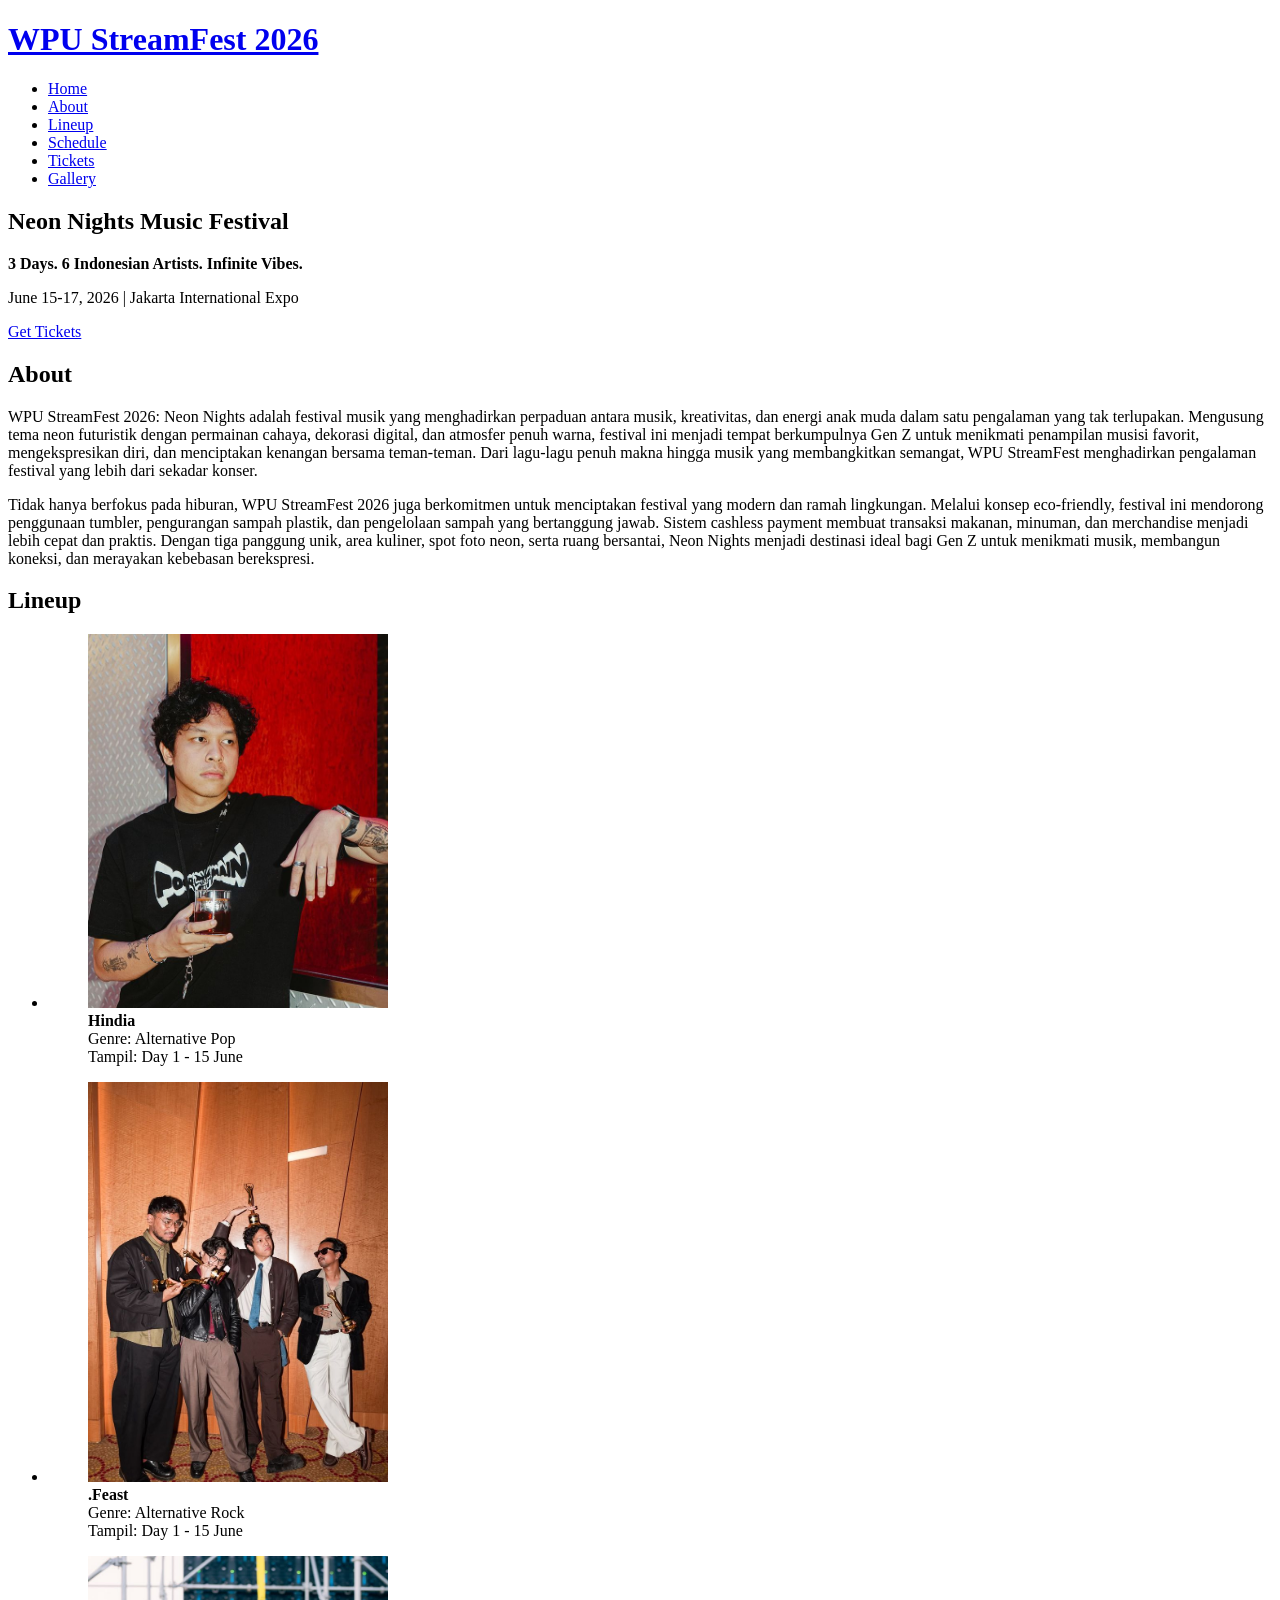
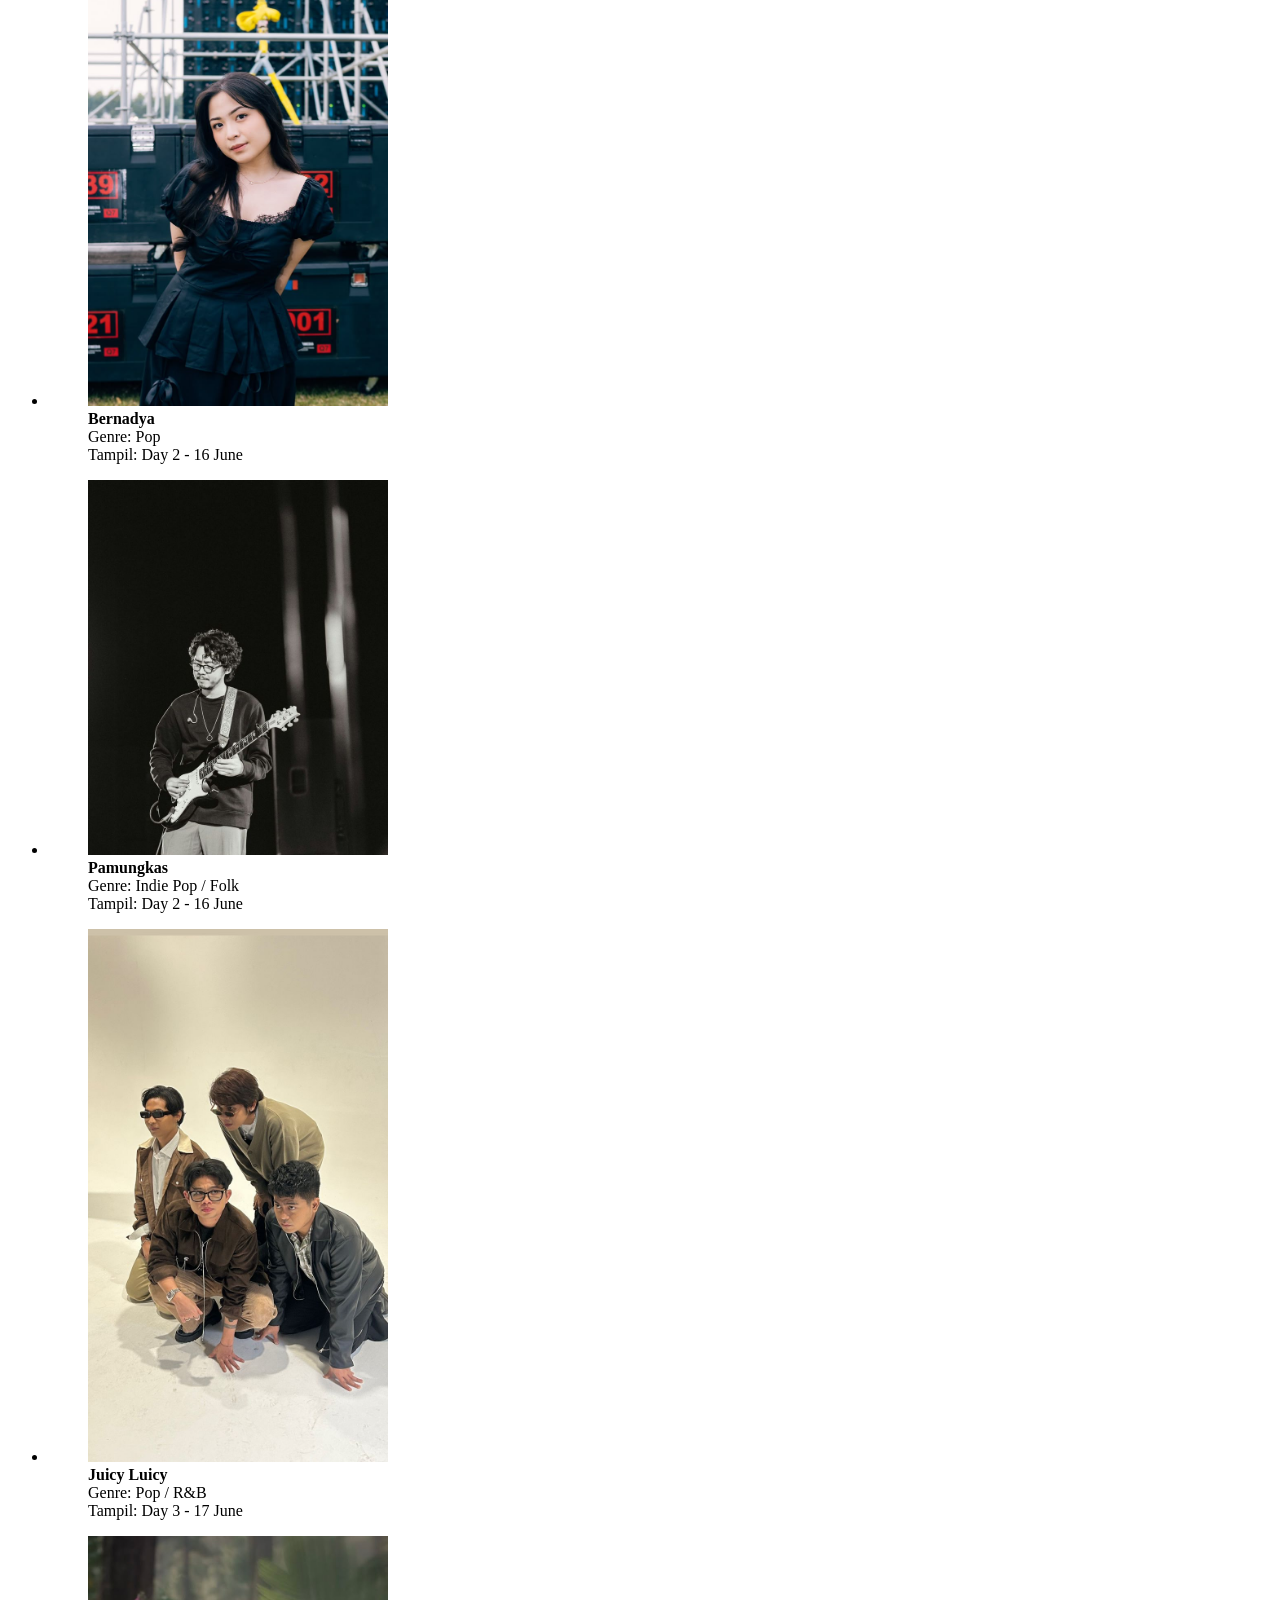
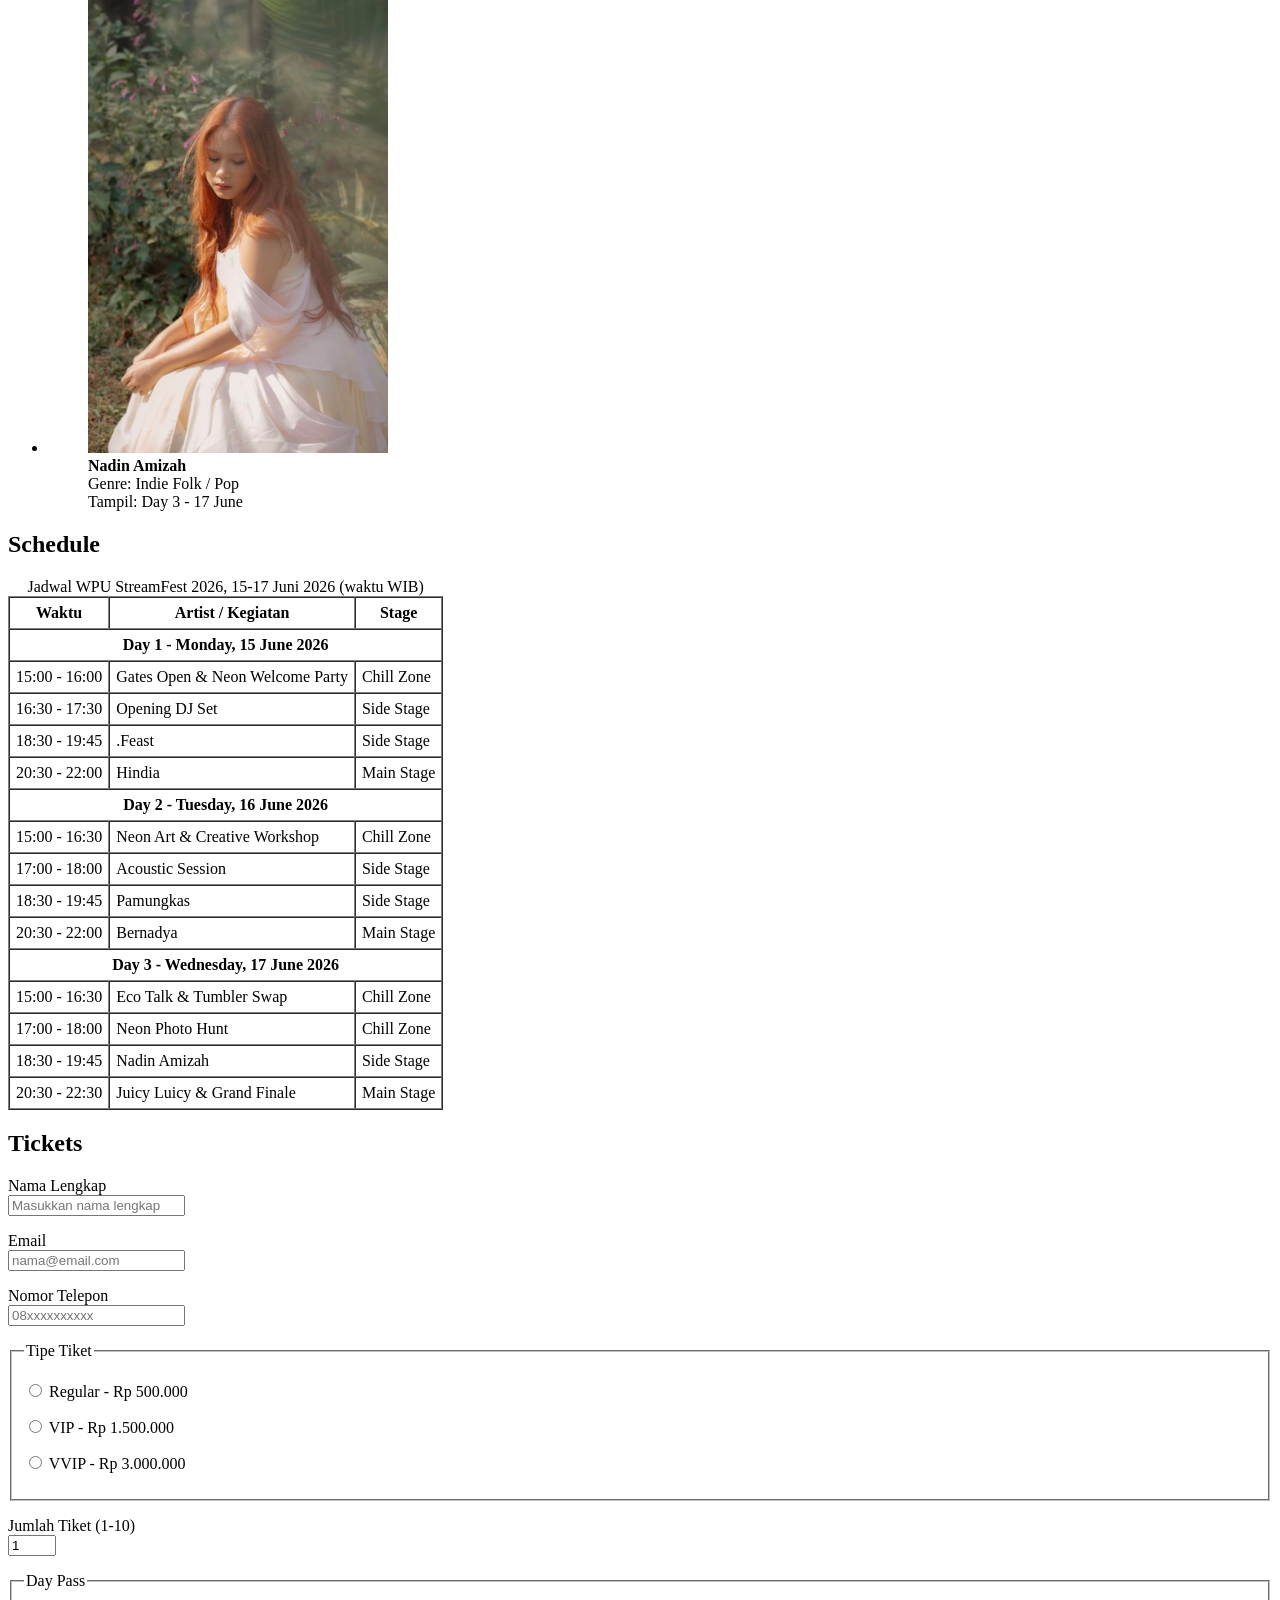
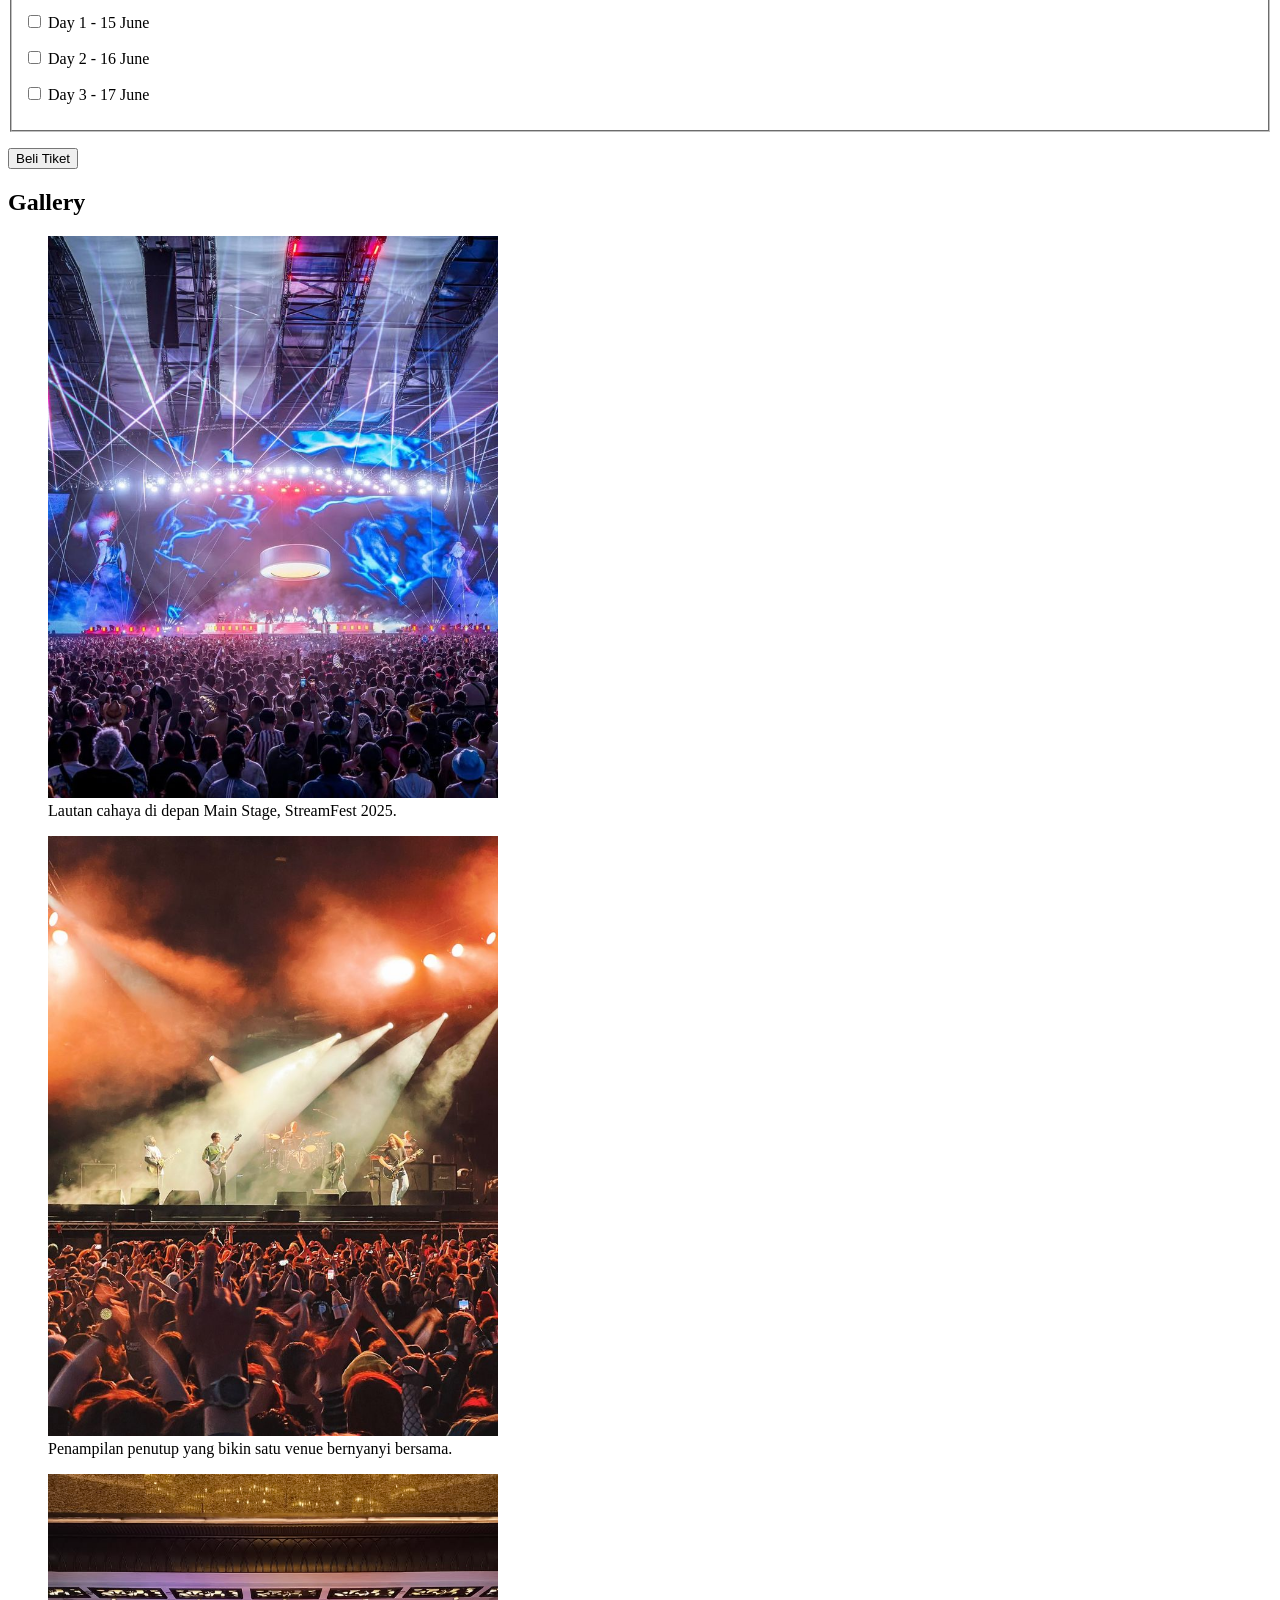
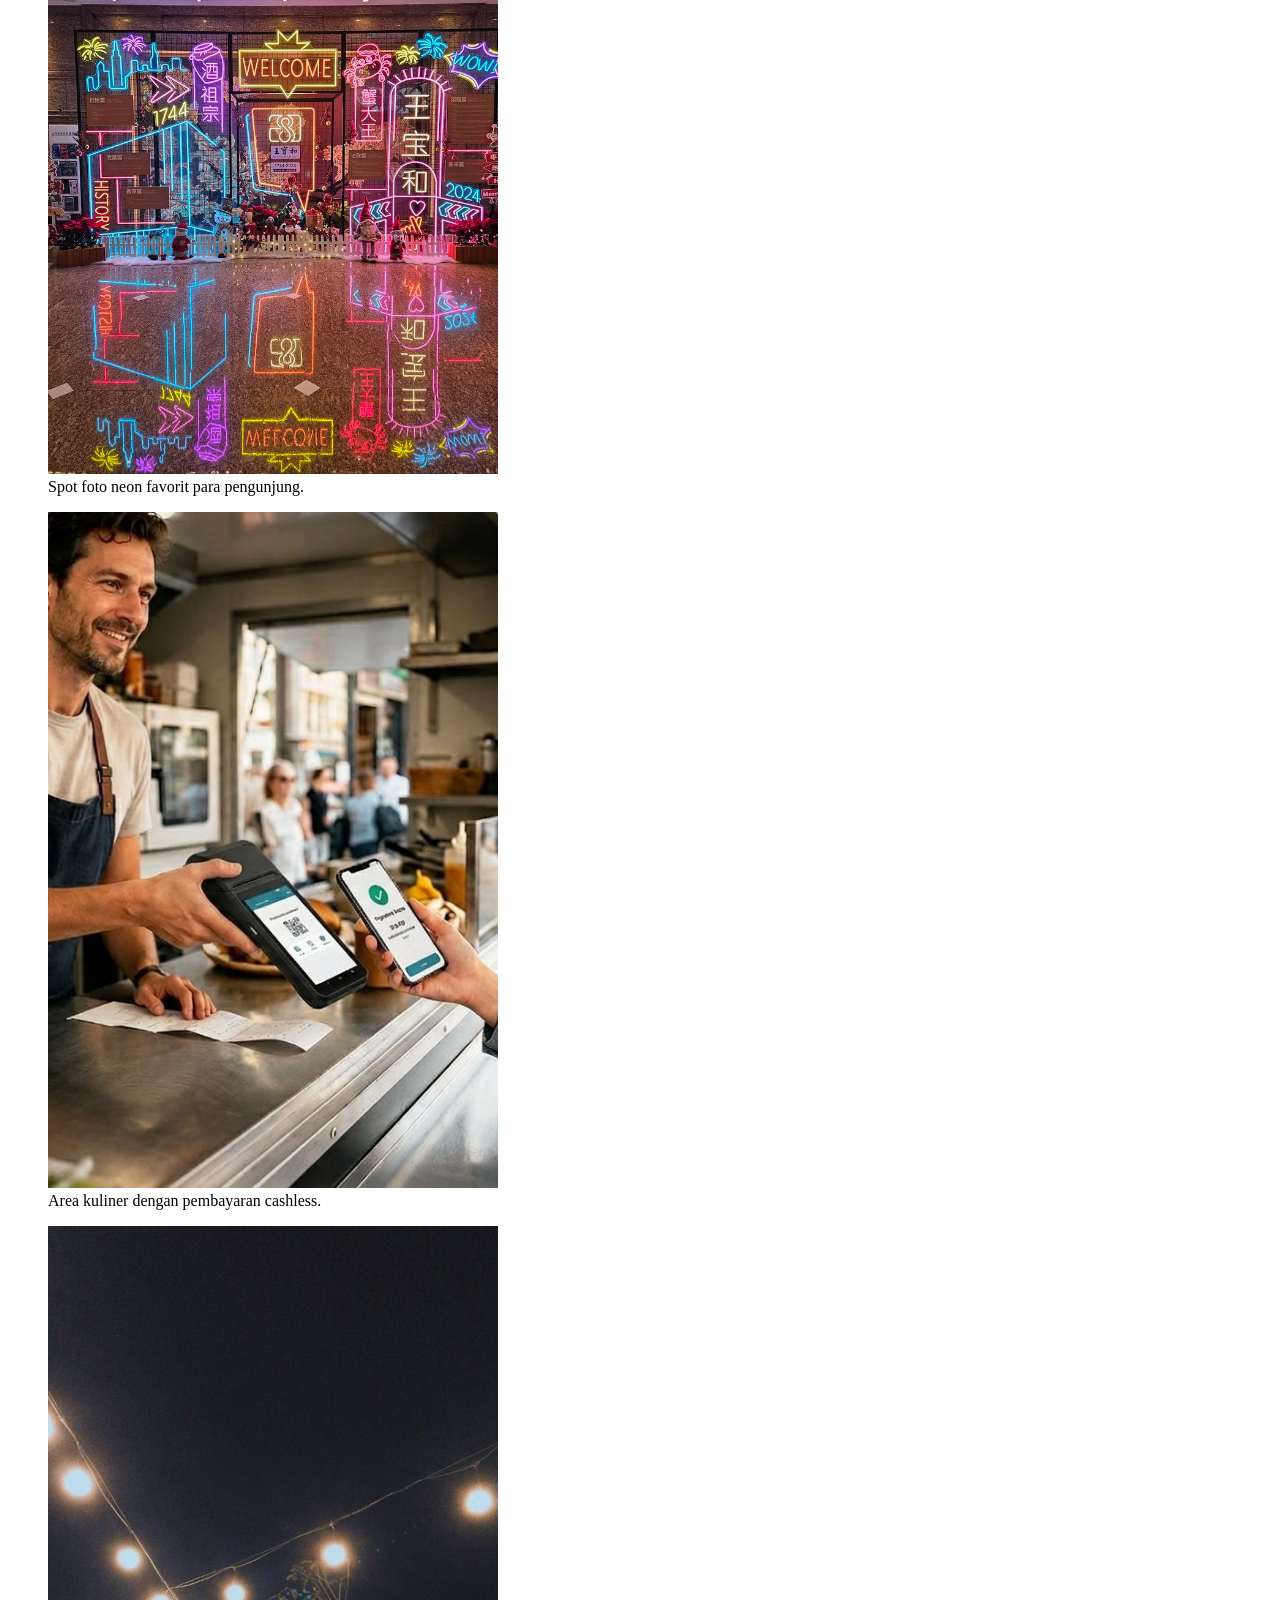
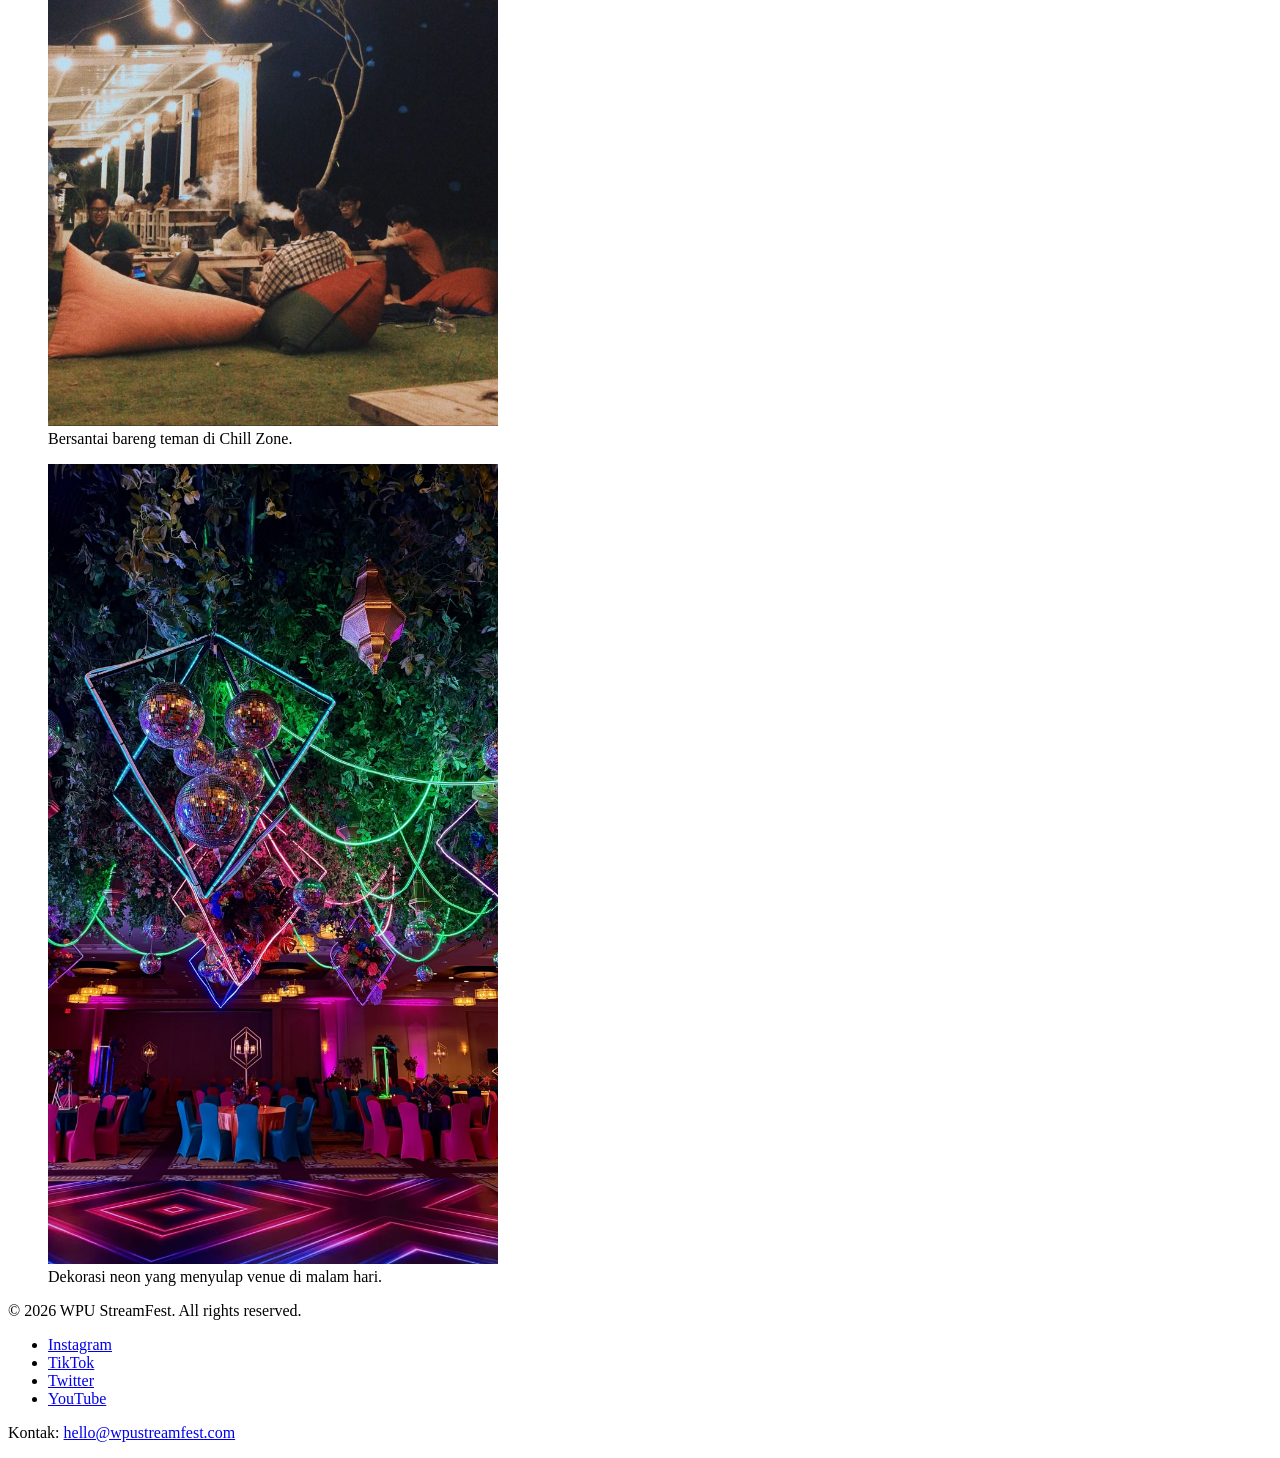
<file: Lutfhi Muhamad Ramadhan/index.html>
<!DOCTYPE html>
<html lang="id">
<head>
  <meta charset="UTF-8">
  <meta name="viewport" content="width=device-width, initial-scale=1.0">
  <meta name="description" content="WPU StreamFest 2026: Neon Nights Music Festival. 3 hari, 6 musisi Indonesia, 15-17 Juni 2026 di Jakarta International Expo.">
  <title>WPU StreamFest 2026 | Neon Nights Music Festival</title>
</head>
<body>

  <!-- 1. HEADER -->
  <header>
    <h1><a href="#home">WPU StreamFest 2026</a></h1>
    <nav aria-label="Navigasi utama">
      <ul>
        <li><a href="#home">Home</a></li>
        <li><a href="#about">About</a></li>
        <li><a href="#lineup">Lineup</a></li>
        <li><a href="#schedule">Schedule</a></li>
        <li><a href="#tickets">Tickets</a></li>
        <li><a href="#gallery">Gallery</a></li>
      </ul>
    </nav>
  </header>

  <main>

    <!-- 2. HERO -->
    <section id="home" aria-labelledby="hero-title">
      <h2 id="hero-title">Neon Nights Music Festival</h2>
      <p><strong>3 Days. 6 Indonesian Artists. Infinite Vibes.</strong></p>
      <p>June 15-17, 2026 | Jakarta International Expo</p>
      <p><a href="#tickets">Get Tickets</a></p>
    </section>

    <!-- 3. ABOUT -->
    <section id="about" aria-labelledby="about-title">
      <h2 id="about-title">About</h2>
      <article>
        <p>WPU StreamFest 2026: Neon Nights adalah festival musik yang menghadirkan perpaduan antara musik, kreativitas, dan energi anak muda dalam satu pengalaman yang tak terlupakan. Mengusung tema neon futuristik dengan permainan cahaya, dekorasi digital, dan atmosfer penuh warna, festival ini menjadi tempat berkumpulnya Gen Z untuk menikmati penampilan musisi favorit, mengekspresikan diri, dan menciptakan kenangan bersama teman-teman. Dari lagu-lagu penuh makna hingga musik yang membangkitkan semangat, WPU StreamFest menghadirkan pengalaman festival yang lebih dari sekadar konser.</p>
        <p>Tidak hanya berfokus pada hiburan, WPU StreamFest 2026 juga berkomitmen untuk menciptakan festival yang modern dan ramah lingkungan. Melalui konsep eco-friendly, festival ini mendorong penggunaan tumbler, pengurangan sampah plastik, dan pengelolaan sampah yang bertanggung jawab. Sistem cashless payment membuat transaksi makanan, minuman, dan merchandise menjadi lebih cepat dan praktis. Dengan tiga panggung unik, area kuliner, spot foto neon, serta ruang bersantai, Neon Nights menjadi destinasi ideal bagi Gen Z untuk menikmati musik, membangun koneksi, dan merayakan kebebasan berekspresi.</p>
      </article>
    </section>

    <!-- 4. LINEUP -->
    <section id="lineup" aria-labelledby="lineup-title">
      <h2 id="lineup-title">Lineup</h2>
      <ul>
        <li>
          <article>
            <figure>
              <img src="ss/Baskara Putra _ Hindia.jpg" alt="Foto Hindia" width="300" loading="lazy">
              <figcaption>
                <strong>Hindia</strong><br>
                Genre: Alternative Pop<br>
                Tampil: Day 1 - 15 June
              </figcaption>
            </figure>
          </article>
        </li>
        <li>
          <article>
            <figure>
              <img src="ss/baskara ami awards with feast.jpg" alt="Foto .Feast" width="300" loading="lazy">
              <figcaption>
                <strong>.Feast</strong><br>
                Genre: Alternative Rock<br>
                Tampil: Day 1 - 15 June
              </figcaption>
            </figure>
          </article>
        </li>
        <li>
          <article>
            <figure>
              <img src="ss/bernadya (@bearnotber) on X.jpg" alt="Foto Bernadya" width="300" loading="lazy">
              <figcaption>
                <strong>Bernadya</strong><br>
                Genre: Pop<br>
                Tampil: Day 2 - 16 June
              </figcaption>
            </figure>
          </article>
        </li>
        <li>
          <article>
            <figure>
              <img src="ss/pamungks.jpg" alt="Foto Pamungkas" width="300" loading="lazy">
              <figcaption>
                <strong>Pamungkas</strong><br>
                Genre: Indie Pop / Folk<br>
                Tampil: Day 2 - 16 June
              </figcaption>
            </figure>
          </article>
        </li>
        <li>
          <article>
            <figure>
              <img src="ss/juicy luicy band.jpg" alt="Foto Juicy Luicy" width="300" loading="lazy">
              <figcaption>
                <strong>Juicy Luicy</strong><br>
                Genre: Pop / R&amp;B<br>
                Tampil: Day 3 - 17 June
              </figcaption>
            </figure>
          </article>
        </li>
        <li>
          <article>
            <figure>
              <img src="ss/736690451578919602.jpg" alt="Foto Nadin Amizah" width="300" loading="lazy">
              <figcaption>
                <strong>Nadin Amizah</strong><br>
                Genre: Indie Folk / Pop<br>
                Tampil: Day 3 - 17 June
              </figcaption>
            </figure>
          </article>
        </li>
      </ul>
    </section>

    <!-- 5. SCHEDULE -->
    <section id="schedule" aria-labelledby="schedule-title">
      <h2 id="schedule-title">Schedule</h2>
      <table border="1" cellpadding="6" cellspacing="0">
        <caption>Jadwal WPU StreamFest 2026, 15-17 Juni 2026 (waktu WIB)</caption>
        <thead>
          <tr>
            <th scope="col">Waktu</th>
            <th scope="col">Artist / Kegiatan</th>
            <th scope="col">Stage</th>
          </tr>
        </thead>

        <tbody>
          <tr><th colspan="3" scope="colgroup">Day 1 - Monday, 15 June 2026</th></tr>
          <tr><td>15:00 - 16:00</td><td>Gates Open &amp; Neon Welcome Party</td><td>Chill Zone</td></tr>
          <tr><td>16:30 - 17:30</td><td>Opening DJ Set</td><td>Side Stage</td></tr>
          <tr><td>18:30 - 19:45</td><td>.Feast</td><td>Side Stage</td></tr>
          <tr><td>20:30 - 22:00</td><td>Hindia</td><td>Main Stage</td></tr>
        </tbody>

        <tbody>
          <tr><th colspan="3" scope="colgroup">Day 2 - Tuesday, 16 June 2026</th></tr>
          <tr><td>15:00 - 16:30</td><td>Neon Art &amp; Creative Workshop</td><td>Chill Zone</td></tr>
          <tr><td>17:00 - 18:00</td><td>Acoustic Session</td><td>Side Stage</td></tr>
          <tr><td>18:30 - 19:45</td><td>Pamungkas</td><td>Side Stage</td></tr>
          <tr><td>20:30 - 22:00</td><td>Bernadya</td><td>Main Stage</td></tr>
        </tbody>

        <tbody>
          <tr><th colspan="3" scope="colgroup">Day 3 - Wednesday, 17 June 2026</th></tr>
          <tr><td>15:00 - 16:30</td><td>Eco Talk &amp; Tumbler Swap</td><td>Chill Zone</td></tr>
          <tr><td>17:00 - 18:00</td><td>Neon Photo Hunt</td><td>Chill Zone</td></tr>
          <tr><td>18:30 - 19:45</td><td>Nadin Amizah</td><td>Side Stage</td></tr>
          <tr><td>20:30 - 22:30</td><td>Juicy Luicy &amp; Grand Finale</td><td>Main Stage</td></tr>
        </tbody>
      </table>
    </section>

    <!-- 6. TICKETS -->
    <section id="tickets" aria-labelledby="tickets-title">
      <h2 id="tickets-title">Tickets</h2>
      <form action="#" method="post">

        <p>
          <label for="fullname">Nama Lengkap</label><br>
          <input type="text" id="fullname" name="fullname" placeholder="Masukkan nama lengkap" required>
        </p>

        <p>
          <label for="email">Email</label><br>
          <input type="email" id="email" name="email" placeholder="nama@email.com" required>
        </p>

        <p>
          <label for="phone">Nomor Telepon</label><br>
          <input type="tel" id="phone" name="phone" placeholder="08xxxxxxxxxx" pattern="[0-9+\-\s]{8,16}" required>
        </p>

        <fieldset>
          <legend>Tipe Tiket</legend>
          <p><label><input type="radio" name="ticket-type" value="regular" required> Regular - Rp 500.000</label></p>
          <p><label><input type="radio" name="ticket-type" value="vip"> VIP - Rp 1.500.000</label></p>
          <p><label><input type="radio" name="ticket-type" value="vvip"> VVIP - Rp 3.000.000</label></p>
        </fieldset>

        <p>
          <label for="quantity">Jumlah Tiket (1-10)</label><br>
          <input type="number" id="quantity" name="quantity" min="1" max="10" value="1" required>
        </p>

        <fieldset>
          <legend>Day Pass</legend>
          <p><label><input type="checkbox" name="day-pass" value="day1"> Day 1 - 15 June</label></p>
          <p><label><input type="checkbox" name="day-pass" value="day2"> Day 2 - 16 June</label></p>
          <p><label><input type="checkbox" name="day-pass" value="day3"> Day 3 - 17 June</label></p>
        </fieldset>

        <p><button type="submit">Beli Tiket</button></p>
      </form>
    </section>

    <!-- 7. GALLERY -->
    <section id="gallery" aria-labelledby="gallery-title">
      <h2 id="gallery-title">Gallery</h2>
      <figure>
        <img src="ss/Lautan cahaya di depan Main Stage, StreamFest 2025.jpg" alt="Penonton menikmati konser di Main Stage" width="450" loading="lazy">
        <figcaption>Lautan cahaya di depan Main Stage, StreamFest 2025.</figcaption>
      </figure>
      <figure>
        <img src="ss/Penampilan penutup yang bikin satu venue bernyanyi bersama..jpg" alt="Penampilan live di malam hari" width="450" loading="lazy">
        <figcaption>Penampilan penutup yang bikin satu venue bernyanyi bersama.</figcaption>
      </figure>
      <figure>
        <img src="ss/Spot foto neon favorit para pengunjung..jpg" alt="Spot foto neon" width="450" loading="lazy">
        <figcaption>Spot foto neon favorit para pengunjung.</figcaption>
      </figure>
      <figure>
        <img src="ss/Area kuliner dengan pembayaran cashless..jpg" alt="Area kuliner festival" width="450" loading="lazy">
        <figcaption>Area kuliner dengan pembayaran cashless.</figcaption>
      </figure>
      <figure>
        <img src="ss/Bersantai bareng teman di Chill Zone..jpg" alt="Pengunjung bersantai di Chill Zone" width="450" loading="lazy">
        <figcaption>Bersantai bareng teman di Chill Zone.</figcaption>
      </figure>
      <figure>
        <img src="ss/Dekorasi neon yang menyulap venue di malam hari..jpg" alt="Dekorasi lampu neon festival" width="450" loading="lazy">
        <figcaption>Dekorasi neon yang menyulap venue di malam hari.</figcaption>
      </figure>
    </section>

  </main>

  <!-- 8. FOOTER -->
  <footer>
    <p>&copy; 2026 WPU StreamFest. All rights reserved.</p>
    <ul>
      <li><a href="https://www.instagram.com/" target="_blank" rel="noopener noreferrer">Instagram</a></li>
      <li><a href="https://www.tiktok.com/" target="_blank" rel="noopener noreferrer">TikTok</a></li>
      <li><a href="https://twitter.com/" target="_blank" rel="noopener noreferrer">Twitter</a></li>
      <li><a href="https://www.youtube.com/" target="_blank" rel="noopener noreferrer">YouTube</a></li>
    </ul>
    <p>Kontak: <a href="mailto:hello@wpustreamfest.com">hello@wpustreamfest.com</a></p>
  </footer>

</body>
</html>
</file>
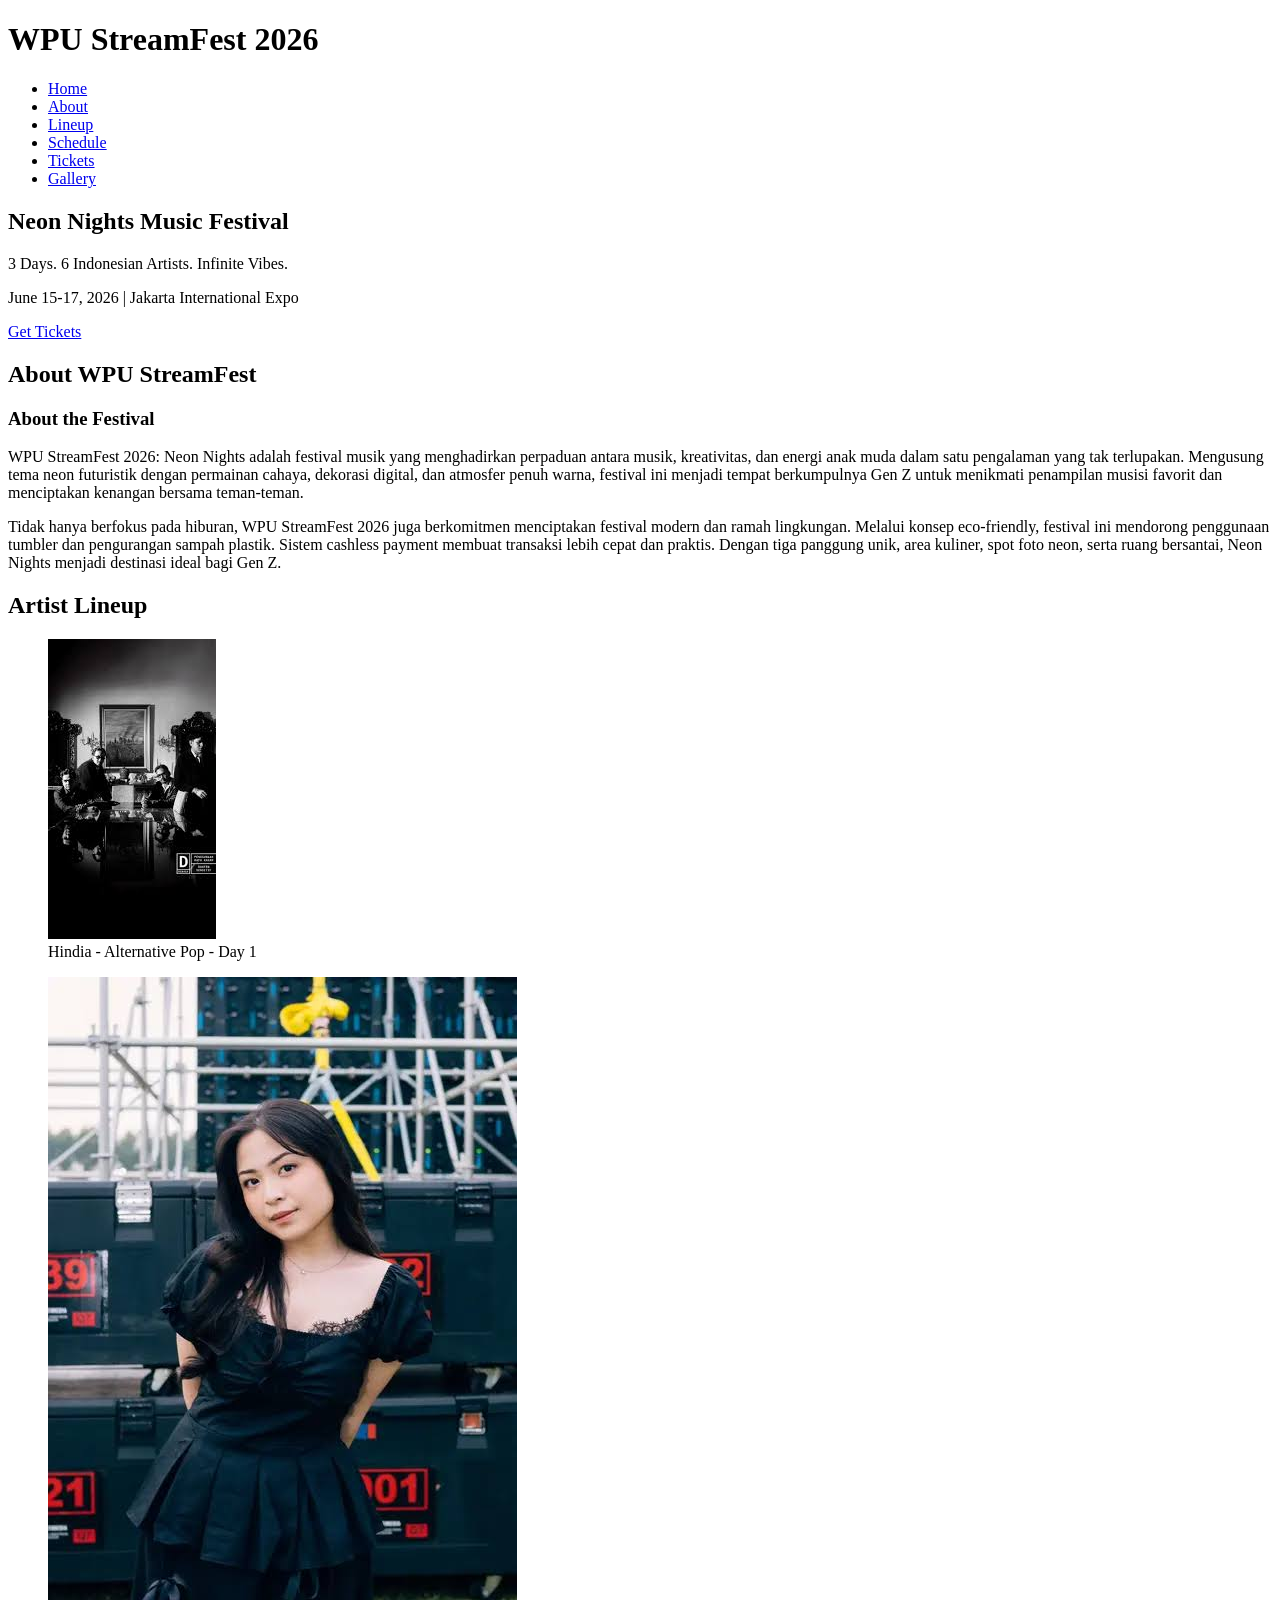
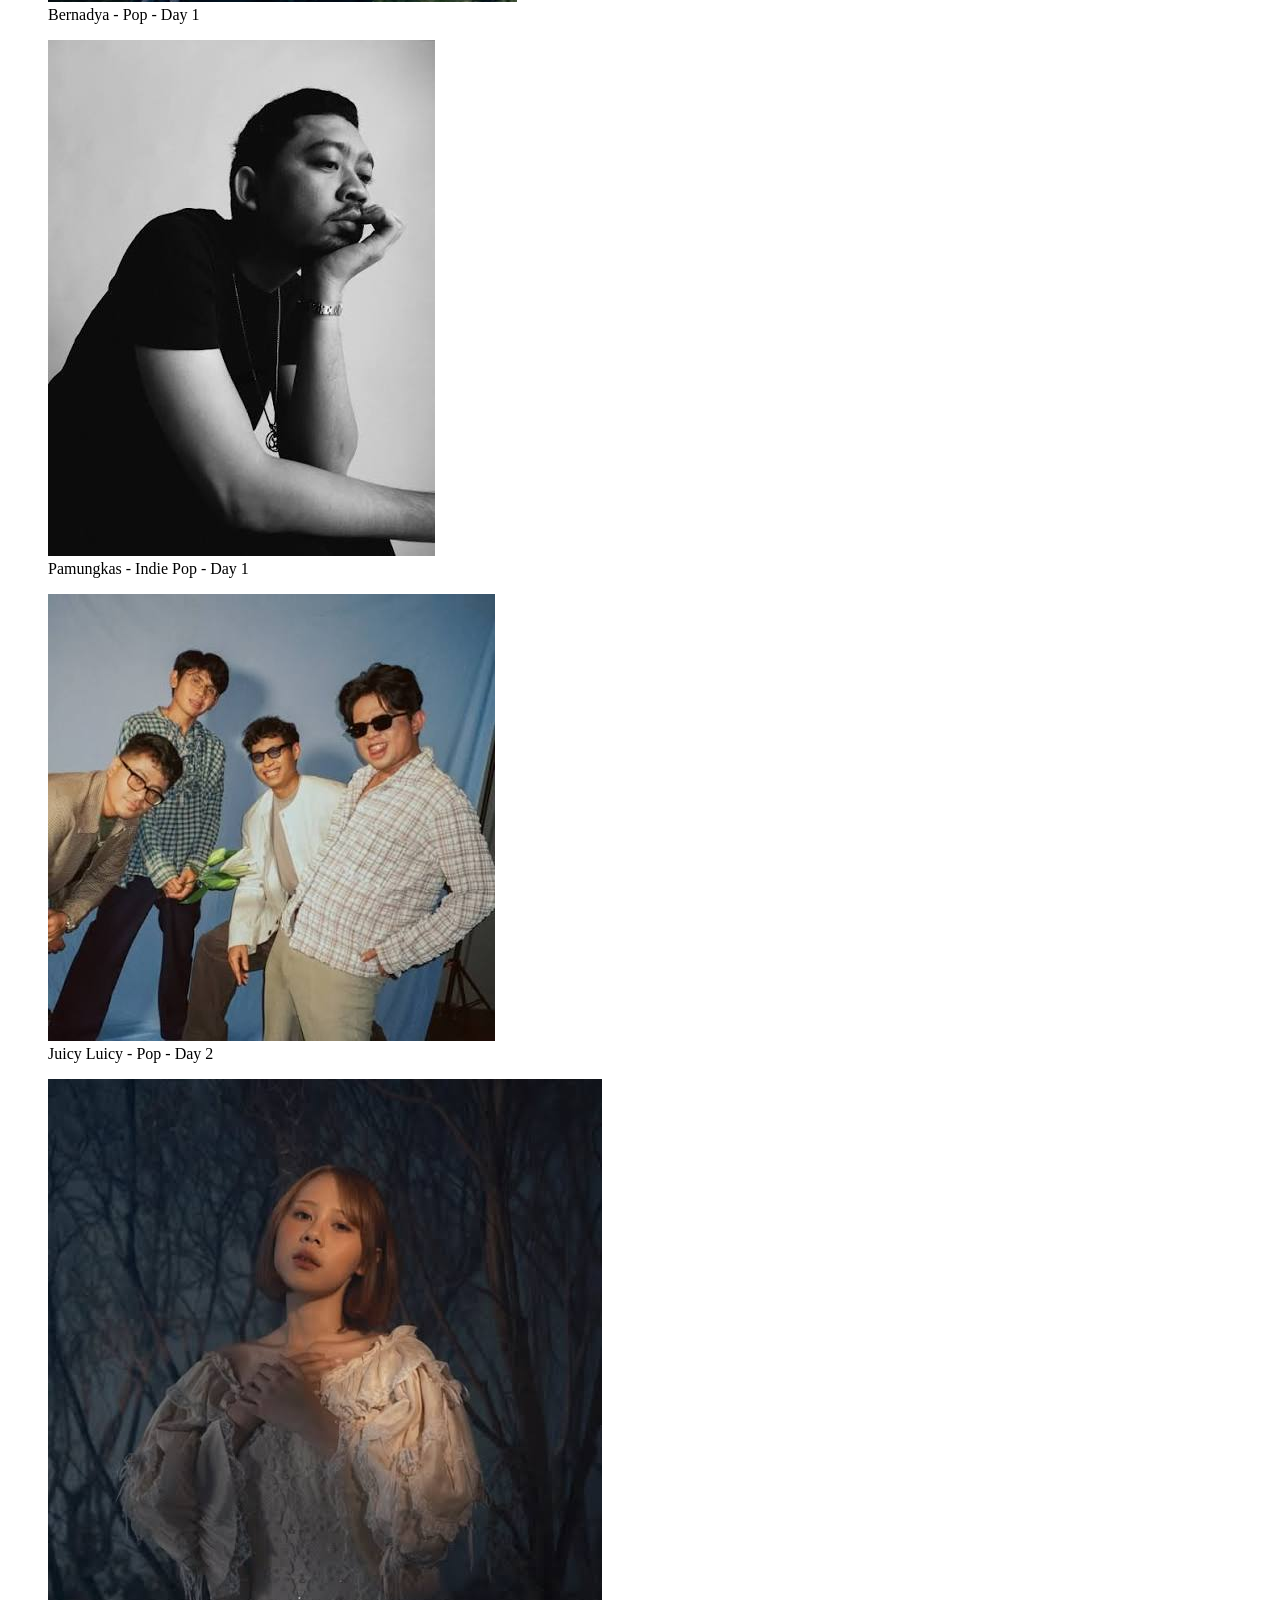
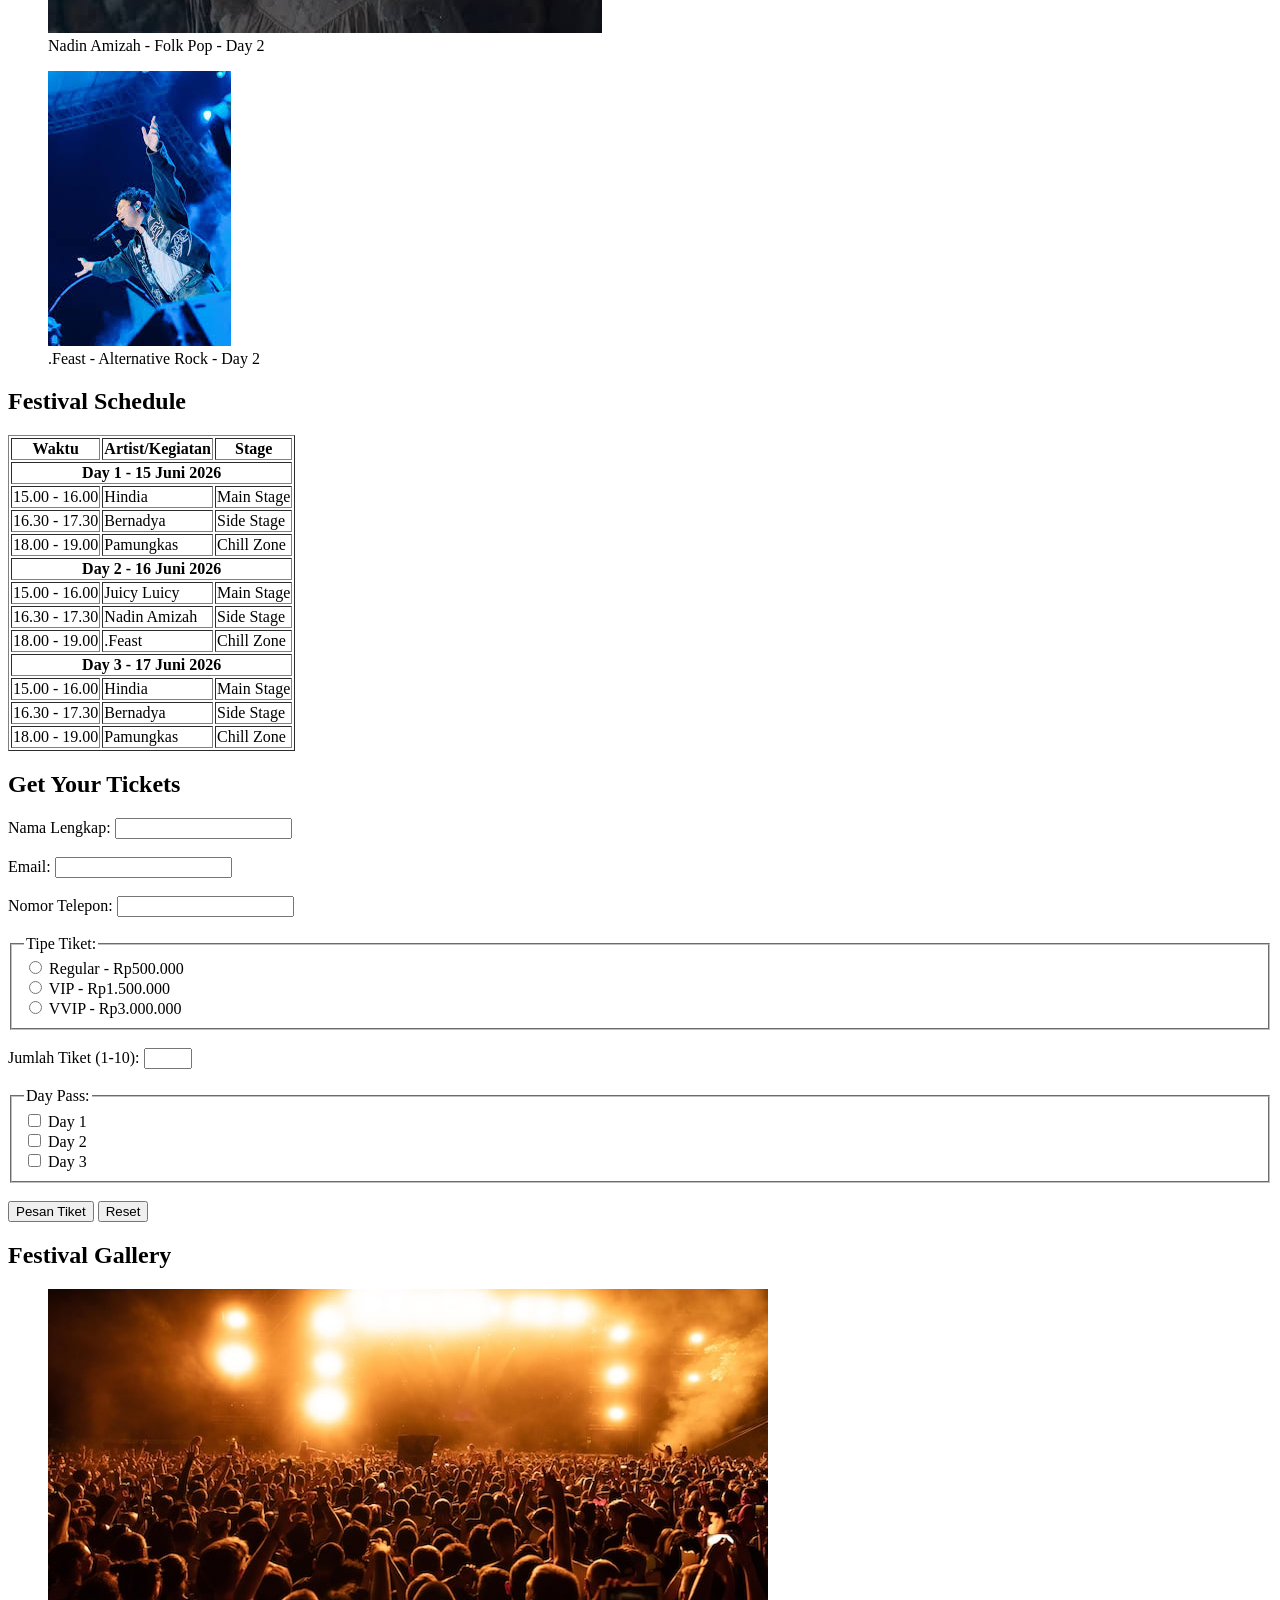
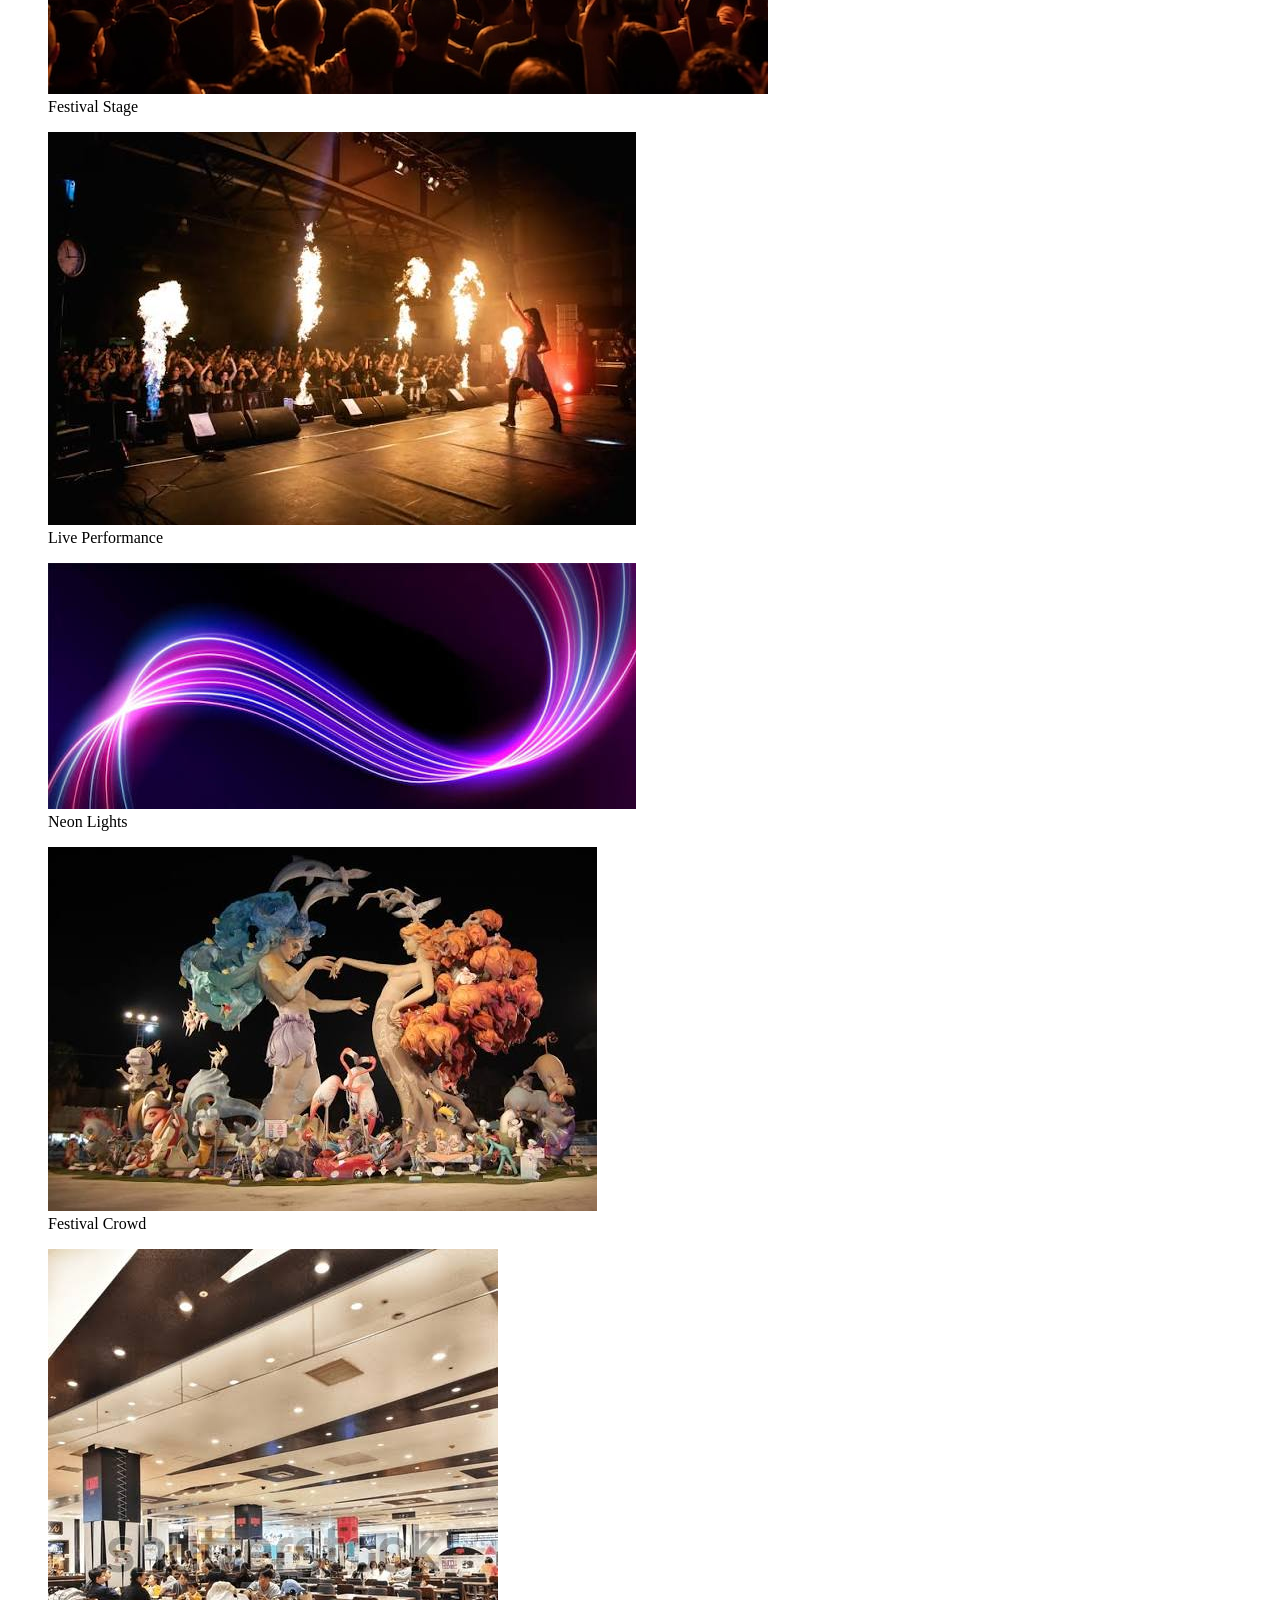
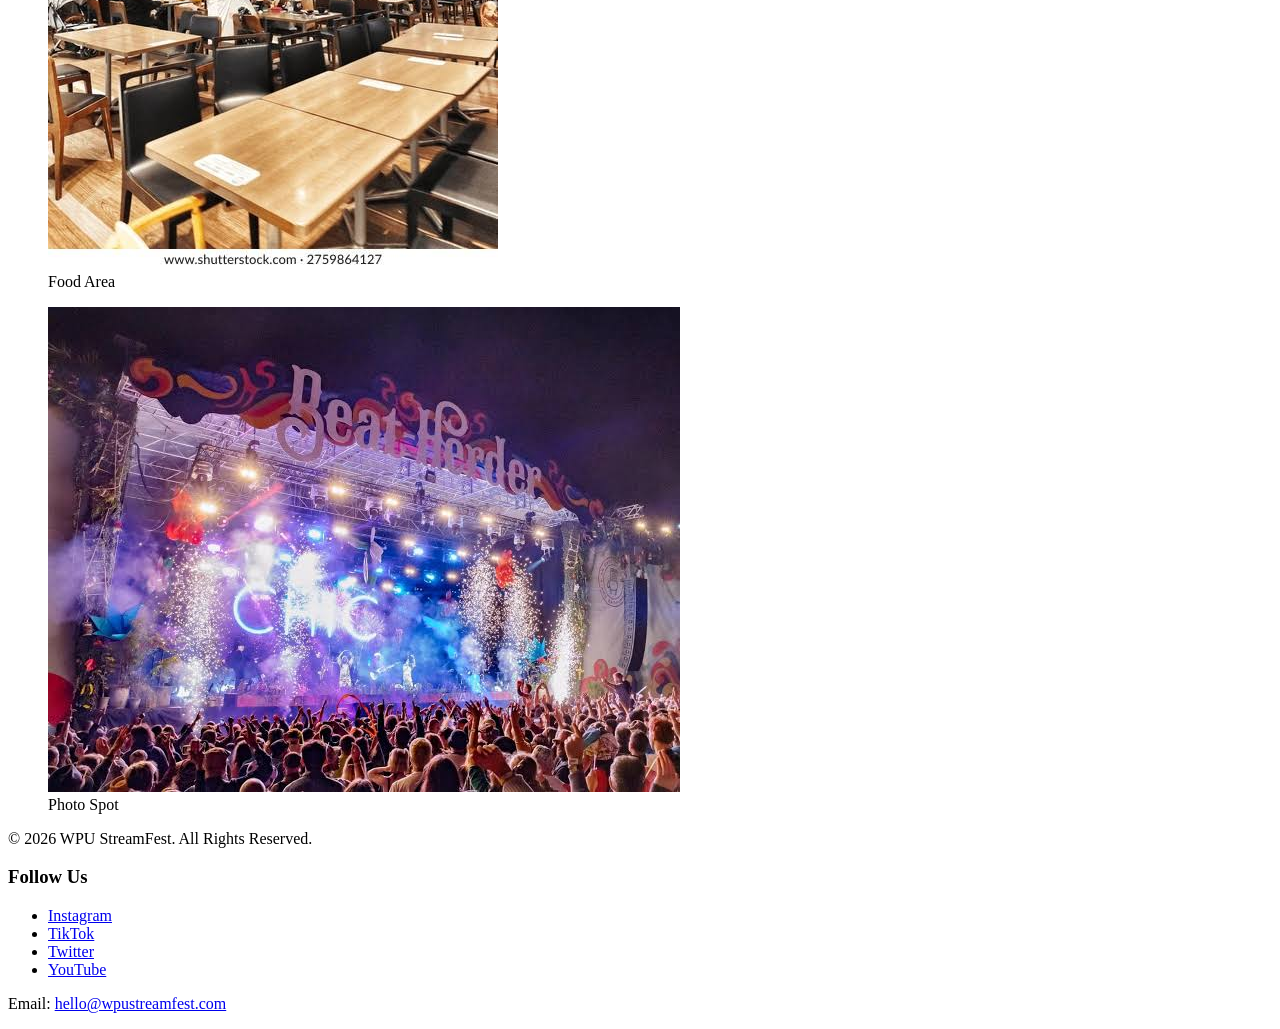
<file: Meysa Agraini/index.html>
<!doctype html>
<html lang="id">
  <head>
    <meta charset="UTF-8" />
    <meta name="viewport" content="width=device-width, initial-scale=1.0" />
    <meta name="description" content="WPU StreamFest 2026 Neon Nights Music Festival" />
    <title>WPU StreamFest 2026</title>
  </head>
  <body>
    <!-- HEADER -->
    <header>
      <h1>WPU StreamFest 2026</h1>

      <nav>
        <ul>
          <li><a href="#home">Home</a></li>
          <li><a href="#about">About</a></li>
          <li><a href="#lineup">Lineup</a></li>
          <li><a href="#schedule">Schedule</a></li>
          <li><a href="#tickets">Tickets</a></li>
          <li><a href="#gallery">Gallery</a></li>
        </ul>
      </nav>
    </header>

    <main>
      <!-- HERO SECTION -->
      <section id="home">
        <h2>Neon Nights Music Festival</h2>
        <p>3 Days. 6 Indonesian Artists. Infinite Vibes.</p>
        <p>June 15-17, 2026 | Jakarta International Expo</p>
        <a href="#tickets">Get Tickets</a>
      </section>

      <!-- ABOUT SECTION -->
      <section id="about">
        <h2>About WPU StreamFest</h2>

        <article>
          <h3>About the Festival</h3>

          <p>
            WPU StreamFest 2026: Neon Nights adalah festival musik yang menghadirkan perpaduan antara musik, kreativitas, dan energi anak muda dalam satu pengalaman yang tak terlupakan. Mengusung tema neon futuristik dengan permainan
            cahaya, dekorasi digital, dan atmosfer penuh warna, festival ini menjadi tempat berkumpulnya Gen Z untuk menikmati penampilan musisi favorit dan menciptakan kenangan bersama teman-teman.
          </p>

          <p>
            Tidak hanya berfokus pada hiburan, WPU StreamFest 2026 juga berkomitmen menciptakan festival modern dan ramah lingkungan. Melalui konsep eco-friendly, festival ini mendorong penggunaan tumbler dan pengurangan sampah plastik.
            Sistem cashless payment membuat transaksi lebih cepat dan praktis. Dengan tiga panggung unik, area kuliner, spot foto neon, serta ruang bersantai, Neon Nights menjadi destinasi ideal bagi Gen Z.
          </p>
        </article>
      </section>

      <!-- LINEUP SECTION -->
      <section id="lineup">
        <h2>Artist Lineup</h2>

        <figure>
          <img src="hindia.jpg" alt="Hindia" />
          <figcaption>Hindia - Alternative Pop - Day 1</figcaption>
        </figure>

        <figure>
          <img src="bernadya.jpg" alt="Bernadya" />
          <figcaption>Bernadya - Pop - Day 1</figcaption>
        </figure>

        <figure>
          <img src="pamungkas.jpg" alt="Pamungkas" />
          <figcaption>Pamungkas - Indie Pop - Day 1</figcaption>
        </figure>

        <figure>
          <img src="juicy lucy.jpg" alt="Juicy Luicy" />
          <figcaption>Juicy Luicy - Pop - Day 2</figcaption>
        </figure>

        <figure>
          <img src="nadin amizah.jpg" alt="Nadin Amizah" />
          <figcaption>Nadin Amizah - Folk Pop - Day 2</figcaption>
        </figure>

        <figure>
          <img src="feast.jpg" alt=".Feast" />
          <figcaption>.Feast - Alternative Rock - Day 2</figcaption>
        </figure>
      </section>

      <!-- SCHEDULE SECTION -->
      <section id="schedule">
        <h2>Festival Schedule</h2>

        <table border="1">
          <thead>
            <tr>
              <th>Waktu</th>
              <th>Artist/Kegiatan</th>
              <th>Stage</th>
            </tr>
          </thead>

          <tbody>
            <tr>
              <th colspan="3">Day 1 - 15 Juni 2026</th>
            </tr>
            <tr>
              <td>15.00 - 16.00</td>
              <td>Hindia</td>
              <td>Main Stage</td>
            </tr>
            <tr>
              <td>16.30 - 17.30</td>
              <td>Bernadya</td>
              <td>Side Stage</td>
            </tr>
            <tr>
              <td>18.00 - 19.00</td>
              <td>Pamungkas</td>
              <td>Chill Zone</td>
            </tr>

            <tr>
              <th colspan="3">Day 2 - 16 Juni 2026</th>
            </tr>
            <tr>
              <td>15.00 - 16.00</td>
              <td>Juicy Luicy</td>
              <td>Main Stage</td>
            </tr>
            <tr>
              <td>16.30 - 17.30</td>
              <td>Nadin Amizah</td>
              <td>Side Stage</td>
            </tr>
            <tr>
              <td>18.00 - 19.00</td>
              <td>.Feast</td>
              <td>Chill Zone</td>
            </tr>

            <tr>
              <th colspan="3">Day 3 - 17 Juni 2026</th>
            </tr>
            <tr>
              <td>15.00 - 16.00</td>
              <td>Hindia</td>
              <td>Main Stage</td>
            </tr>
            <tr>
              <td>16.30 - 17.30</td>
              <td>Bernadya</td>
              <td>Side Stage</td>
            </tr>
            <tr>
              <td>18.00 - 19.00</td>
              <td>Pamungkas</td>
              <td>Chill Zone</td>
            </tr>
          </tbody>
        </table>
      </section>

      <!-- TICKETS SECTION -->
      <section id="tickets">
        <h2>Get Your Tickets</h2>

        <form action="#" method="post">
          <label for="nama">Nama Lengkap:</label>
          <input type="text" id="nama" name="nama" required />
          <br /><br />

          <label for="email">Email:</label>
          <input type="email" id="email" name="email" required />
          <br /><br />

          <label for="telepon">Nomor Telepon:</label>
          <input type="tel" id="telepon" name="telepon" required />
          <br /><br />

          <fieldset>
            <legend>Tipe Tiket:</legend>

            <input type="radio" id="regular" name="tiket" value="Regular" />
            <label for="regular"> Regular - Rp500.000 </label>
            <br />

            <input type="radio" id="vip" name="tiket" value="VIP" />
            <label for="vip"> VIP - Rp1.500.000 </label>
            <br />

            <input type="radio" id="vvip" name="tiket" value="VVIP" />
            <label for="vvip"> VVIP - Rp3.000.000 </label>
          </fieldset>

          <br />

          <label for="jumlah">Jumlah Tiket (1-10):</label>
          <input type="number" id="jumlah" name="jumlah" min="1" max="10" required />

          <br /><br />

          <fieldset>
            <legend>Day Pass:</legend>

            <input type="checkbox" id="day1" name="day[]" value="Day 1" />
            <label for="day1">Day 1</label>
            <br />

            <input type="checkbox" id="day2" name="day[]" value="Day 2" />
            <label for="day2">Day 2</label>
            <br />

            <input type="checkbox" id="day3" name="day[]" value="Day 3" />
            <label for="day3">Day 3</label>
          </fieldset>

          <br />

          <button type="submit">Pesan Tiket</button>
          <button type="reset">Reset</button>
        </form>
      </section>

      <!-- GALLERY SECTION -->
      <section id="gallery">
        <h2>Festival Gallery</h2>

        <figure>
          <img src="festival stage.jpg" alt="Festival 1" />
          <figcaption>Festival Stage</figcaption>
        </figure>

        <figure>
          <img src="live performance.jpg" alt="Festival 2" />
          <figcaption>Live Performance</figcaption>
        </figure>

        <figure>
          <img src="neon light.jpg" alt="Festival 3" />
          <figcaption>Neon Lights</figcaption>
        </figure>

        <figure>
          <img src="festival crowd.jpg" alt="Festival 4" />
          <figcaption>Festival Crowd</figcaption>
        </figure>

        <figure>
          <img src="kuliner.jpg" alt="Festival 5" />
          <figcaption>Food Area</figcaption>
        </figure>

        <figure>
          <img src="foto spot.jpg" alt="Festival 6" />
          <figcaption>Photo Spot</figcaption>
        </figure>
      </section>
    </main>

    <!-- FOOTER -->
    <footer>
      <p>&copy; 2026 WPU StreamFest. All Rights Reserved.</p>

      <h3>Follow Us</h3>

      <ul>
        <li><a href="https://www.instagram.com/">Instagram</a></li>
        <li><a href="https://www.tiktok.com/">TikTok</a></li>
        <li><a href="https://twitter.com/">Twitter</a></li>
        <li><a href="https://www.youtube.com/">YouTube</a></li>
      </ul>

      <p>
        Email:
        <a href="mailto:hello@wpustreamfest.com"> hello@wpustreamfest.com </a>
      </p>
    </footer>
  </body>
</html>
</file>
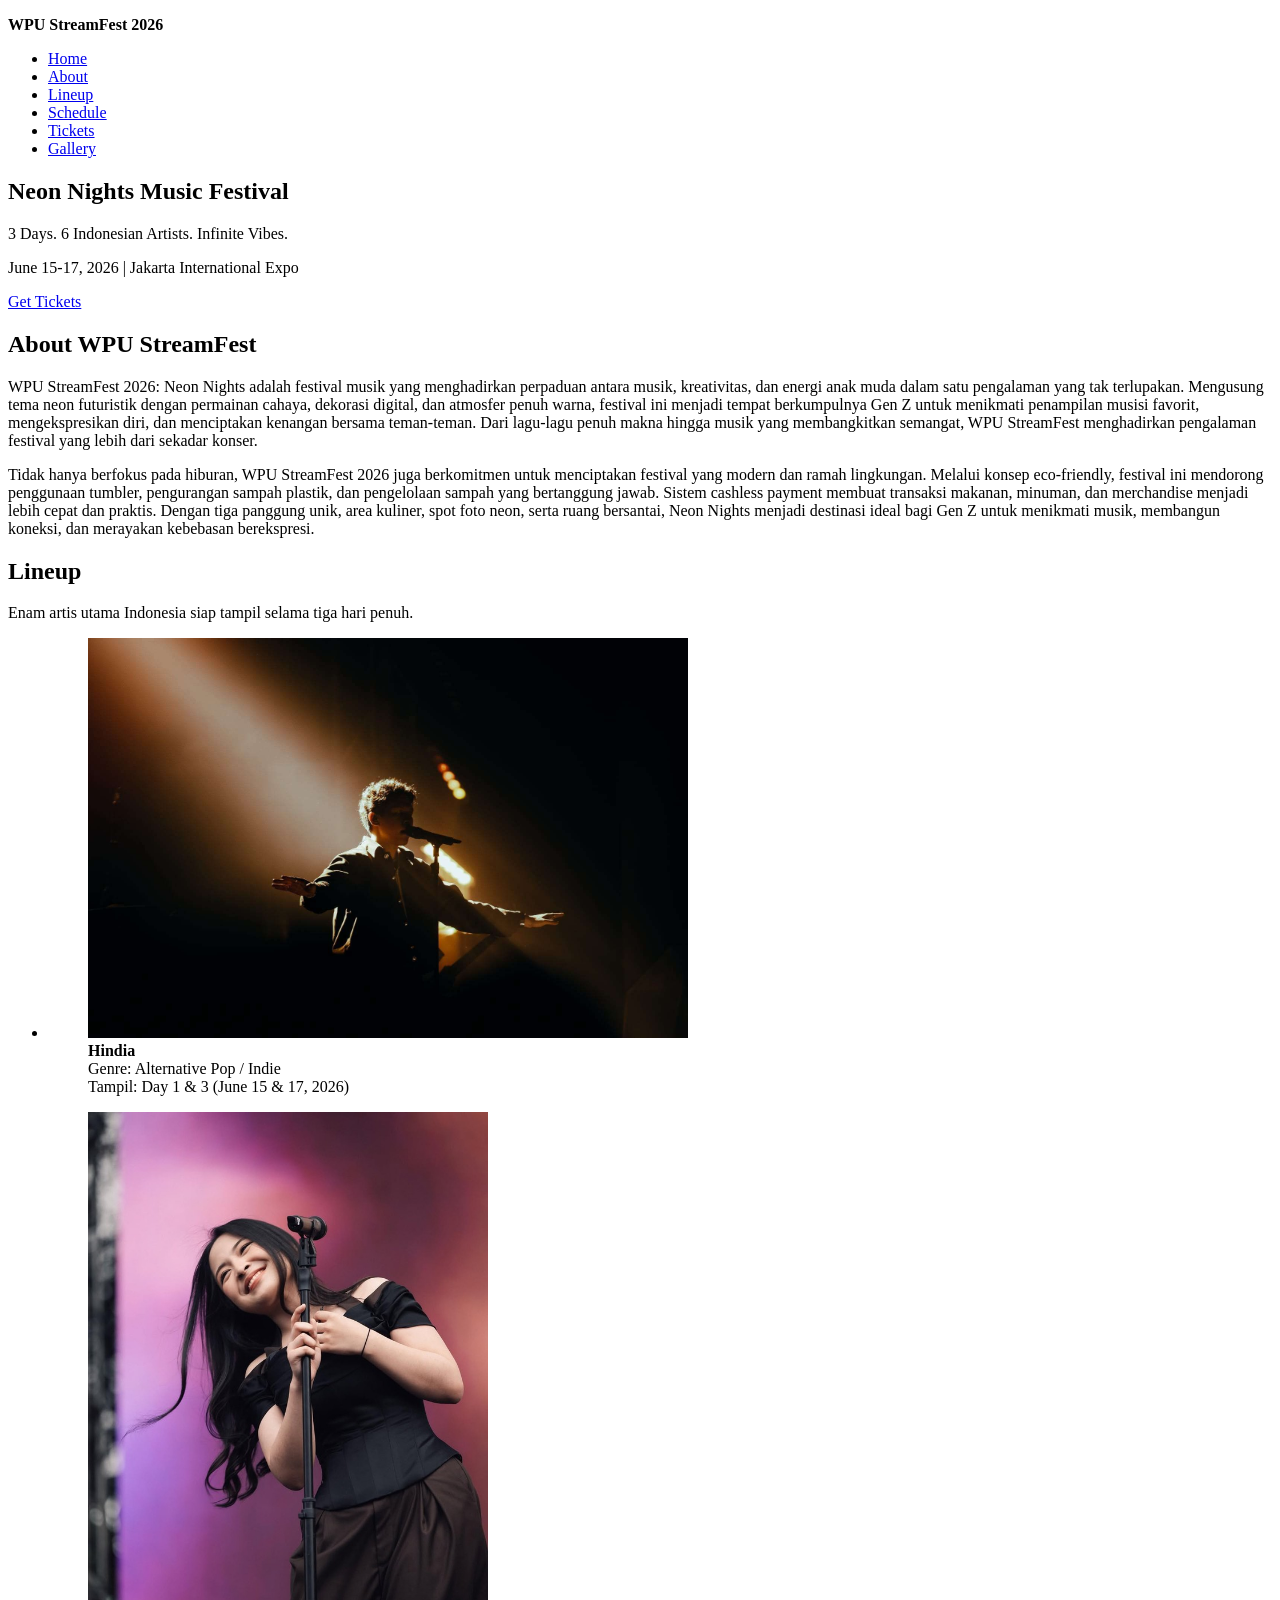
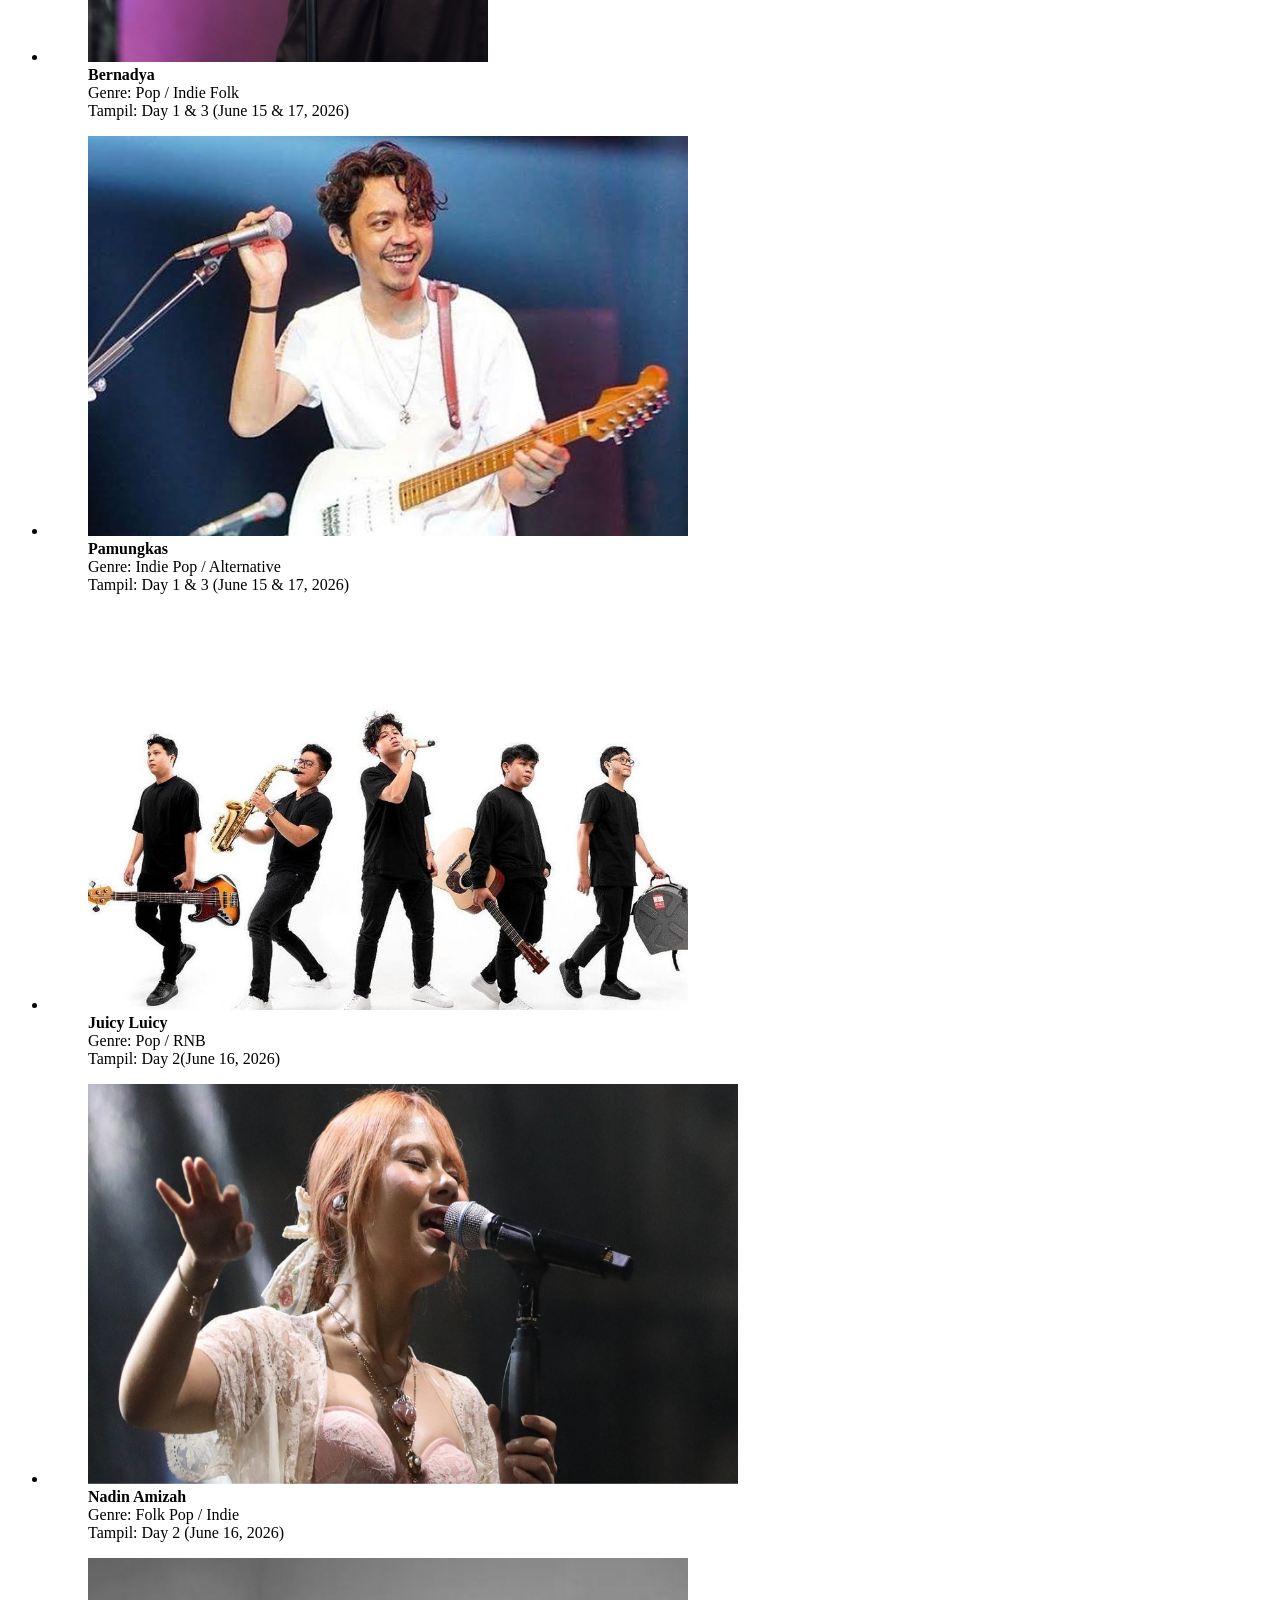
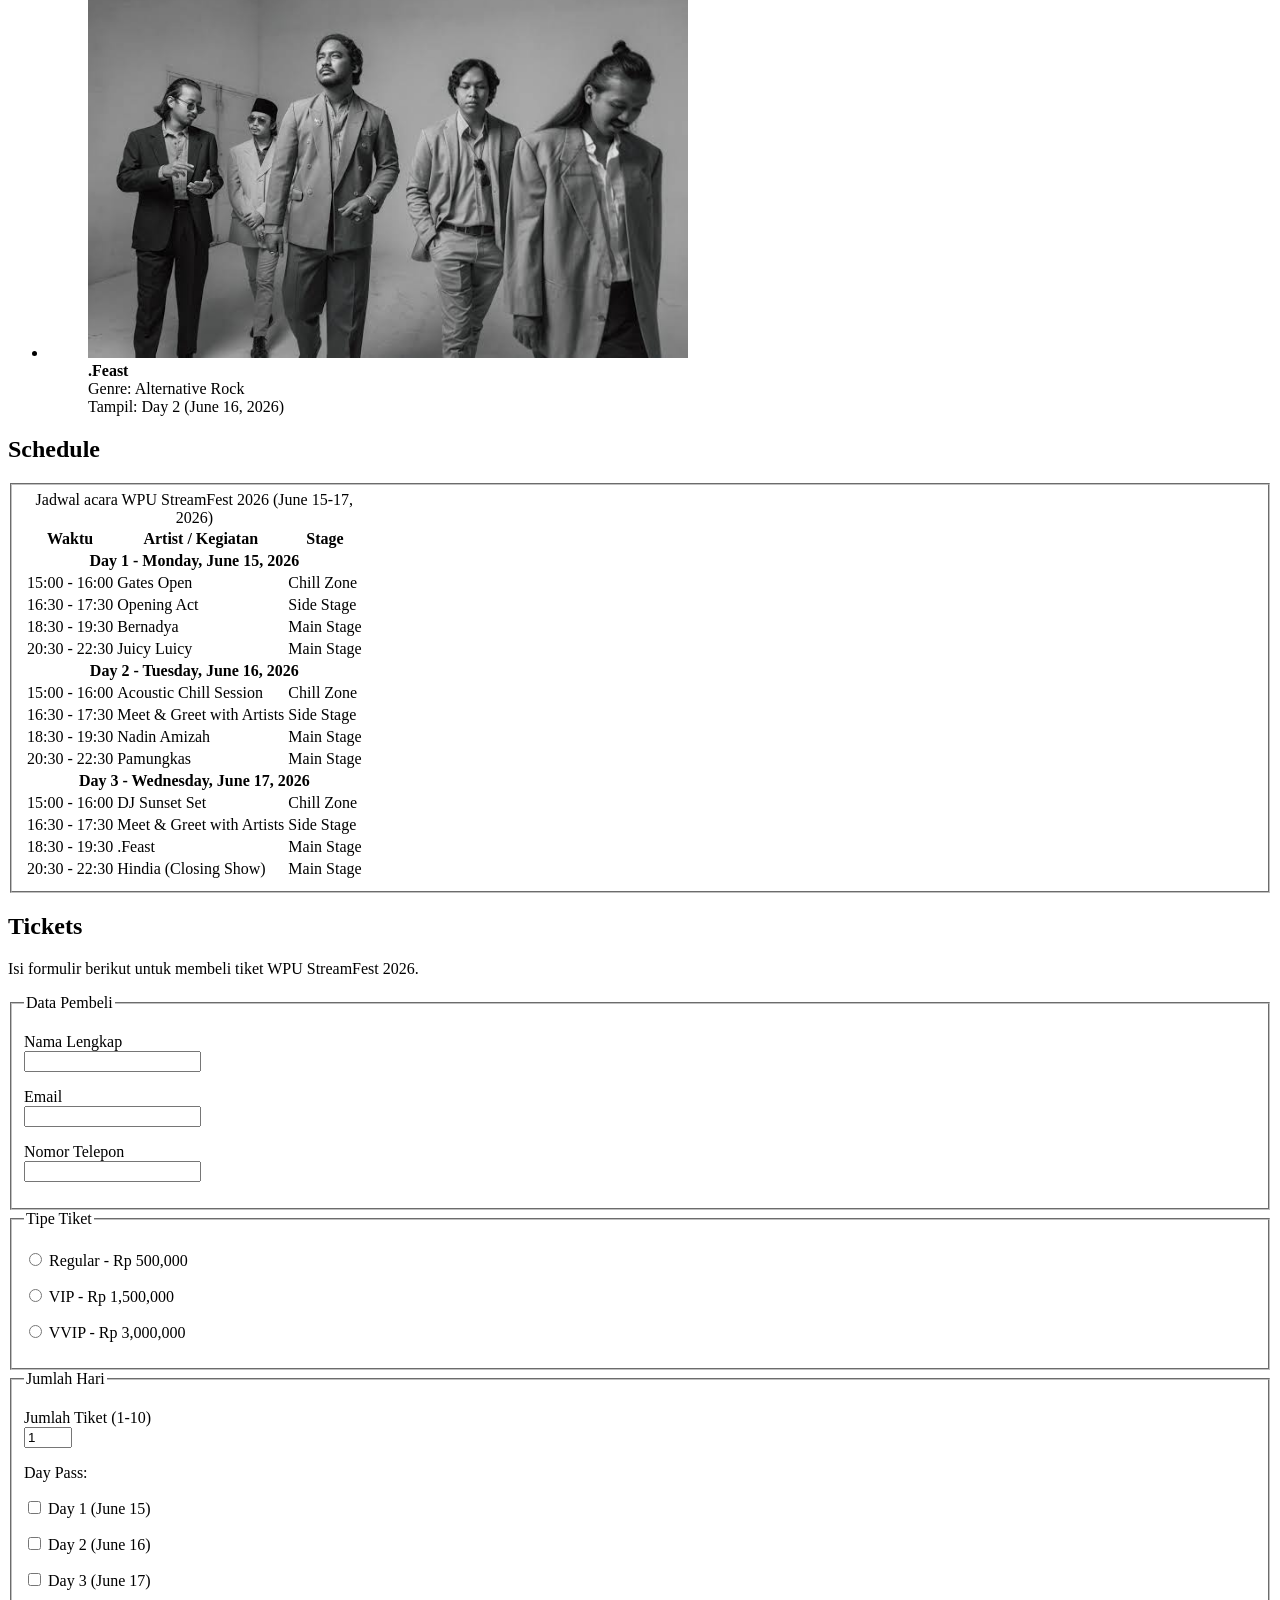
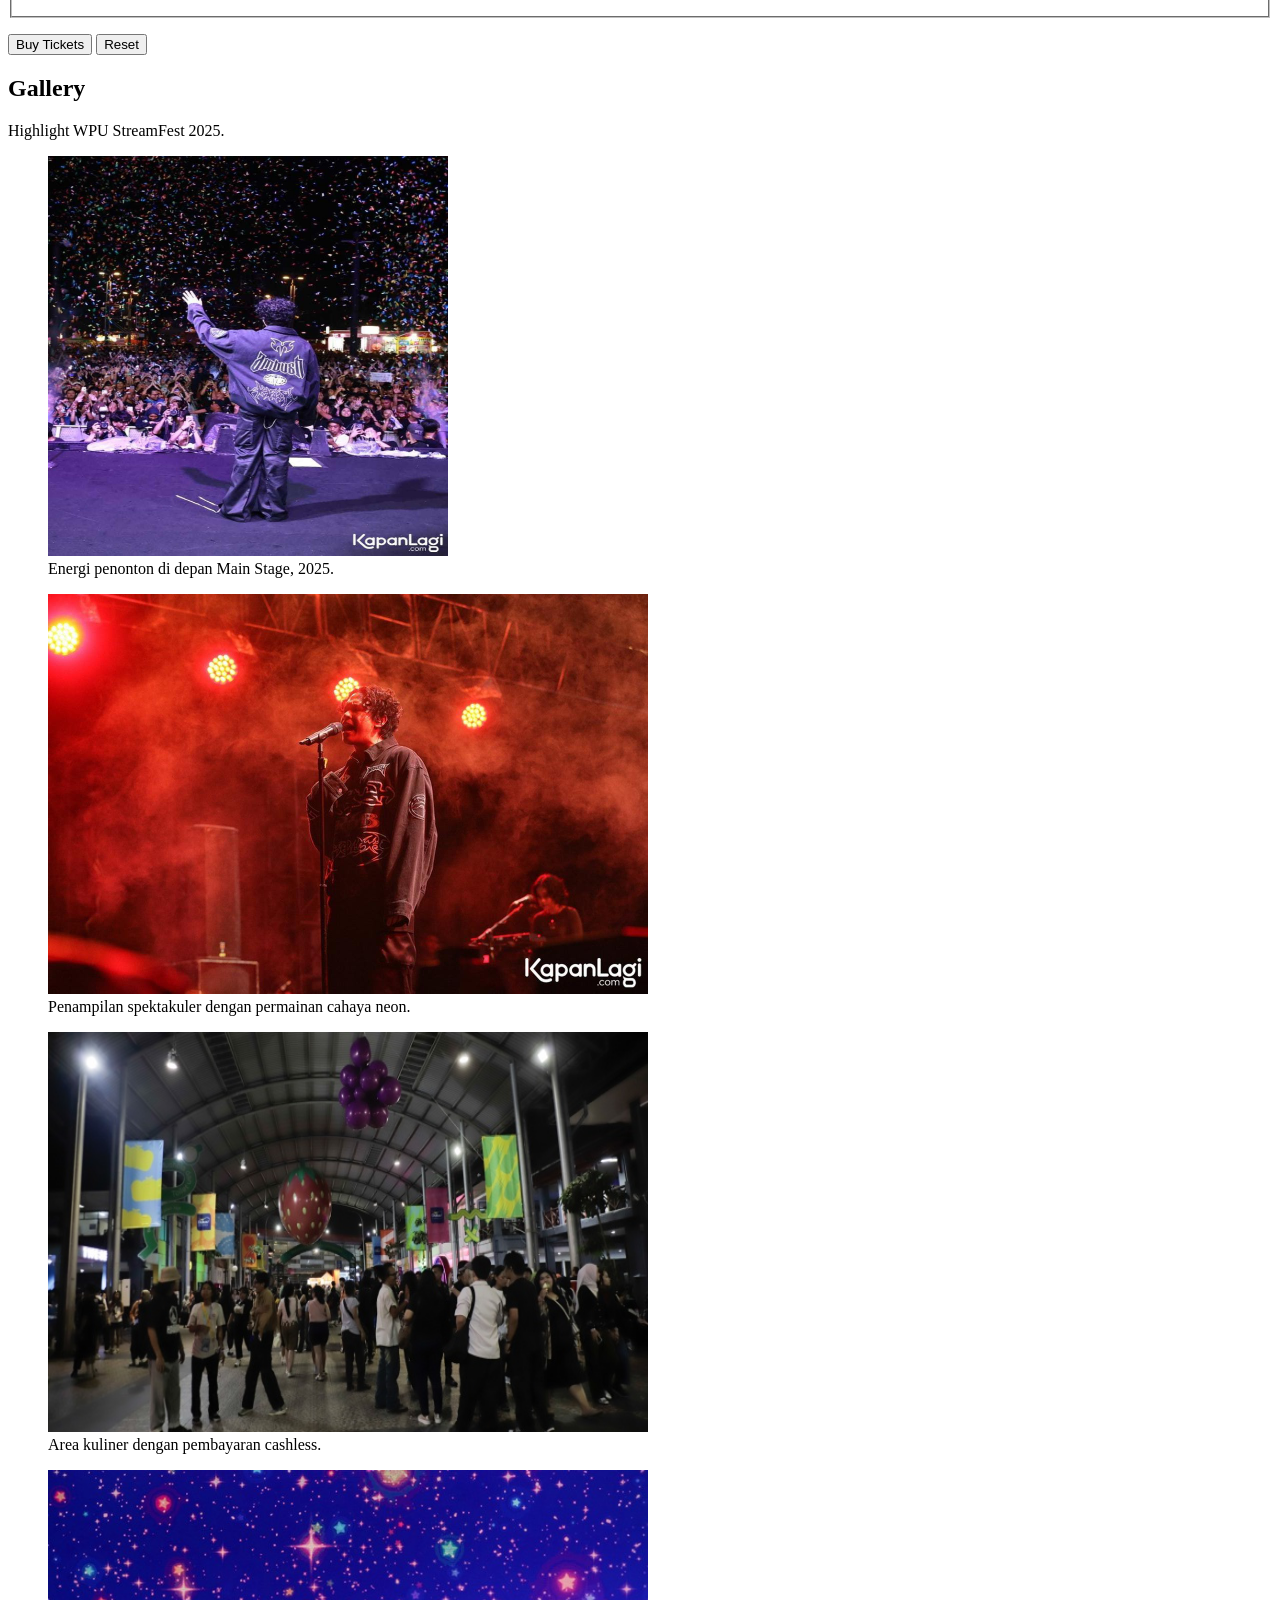
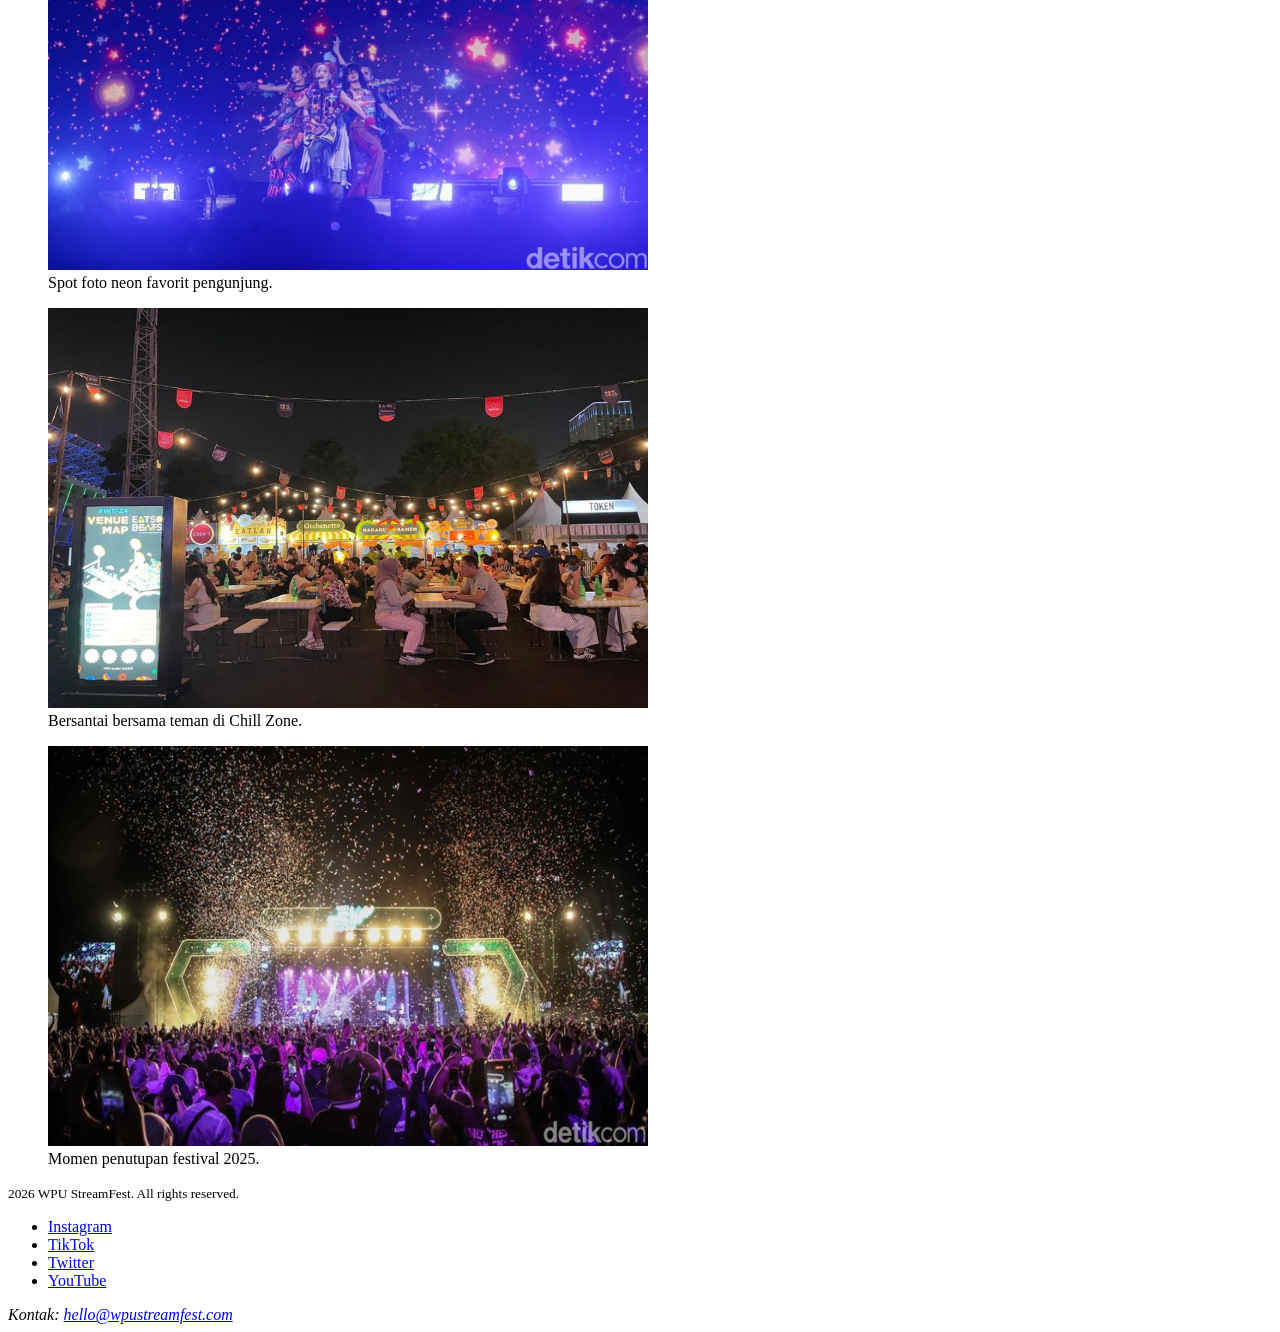
<file: Muhammad Raihan Qori Kusumah/index.html>
<!DOCTYPE html>
<html lang="en">
<head>
  <meta charset="UTF-8">
  <meta name="viewport" content="width=device-width, initial-scale=1.0">
  <meta name="description" content="WPU StreamFest 2026: Neon Nights Music Festival. 3 hari, 6 artis Indonesia, 15-17 Juni 2026 di Jakarta International Expo.">
  <title>WPU StreamFest 2026 | Neon Nights Music Festival</title>
</head>
<body>
 
  <!-- ================= HEADER ================= -->
  <header>
    <p><strong>WPU StreamFest 2026</strong></p>
    <nav aria-label="Main navigation">
      <ul>
        <li><a href="#home">Home</a></li>
        <li><a href="#about">About</a></li>
        <li><a href="#lineup">Lineup</a></li>
        <li><a href="#schedule">Schedule</a></li>
        <li><a href="#tickets">Tickets</a></li>
        <li><a href="#gallery">Gallery</a></li>
      </ul>
    </nav>
  </header>
 
  <main>
 
    <!-- ================= HERO ================= -->
    <section id="home">
      <h1>Neon Nights Music Festival</h1>
      <p>3 Days. 6 Indonesian Artists. Infinite Vibes.</p>
      <p><time datetime="2026-06-15/2026-06-17">June 15-17, 2026</time> | Jakarta International Expo</p>
      <p><a href="#tickets">Get Tickets</a></p>
    </section>
 
    <!-- ================= ABOUT ================= -->
    <section id="about">
      <h2>About WPU StreamFest</h2>
      <article>
        <p lang="id">
          WPU StreamFest 2026: Neon Nights adalah festival musik yang menghadirkan perpaduan antara musik,
          kreativitas, dan energi anak muda dalam satu pengalaman yang tak terlupakan. Mengusung tema neon
          futuristik dengan permainan cahaya, dekorasi digital, dan atmosfer penuh warna, festival ini menjadi
          tempat berkumpulnya Gen Z untuk menikmati penampilan musisi favorit, mengekspresikan diri, dan
          menciptakan kenangan bersama teman-teman. Dari lagu-lagu penuh makna hingga musik yang membangkitkan
          semangat, WPU StreamFest menghadirkan pengalaman festival yang lebih dari sekadar konser.
        </p>
        <p lang="id">
          Tidak hanya berfokus pada hiburan, WPU StreamFest 2026 juga berkomitmen untuk menciptakan festival
          yang modern dan ramah lingkungan. Melalui konsep eco-friendly, festival ini mendorong penggunaan
          tumbler, pengurangan sampah plastik, dan pengelolaan sampah yang bertanggung jawab. Sistem cashless
          payment membuat transaksi makanan, minuman, dan merchandise menjadi lebih cepat dan praktis. Dengan
          tiga panggung unik, area kuliner, spot foto neon, serta ruang bersantai, Neon Nights menjadi destinasi
          ideal bagi Gen Z untuk menikmati musik, membangun koneksi, dan merayakan kebebasan berekspresi.
        </p>
      </article>
    </section>
 
    <!--LINEUP-->
    <section id="lineup">
      <h2>Lineup</h2>
      <p>Enam artis utama Indonesia siap tampil selama tiga hari penuh.</p>
      <ul>
        <li>
          <figure>
            <img src="hindia.jpg" alt="Foto Hindia" width="600" height="400"><br>
            <figcaption>
              <strong>Hindia</strong><br>
              Genre: Alternative Pop / Indie<br>
              Tampil: Day 1 & 3 (June 15 & 17, 2026)
            </figcaption>
          </figure>
        </li> 
        <li>
          <figure>
            <img src="bernadya.jpg" alt="Foto Bernadya" width="400" height="550"><br>
            <figcaption>
              <strong>Bernadya</strong><br>
              Genre: Pop / Indie Folk<br>
              Tampil: Day 1 & 3 (June 15 & 17, 2026)
            </figcaption>
          </figure>
        </li>
        <li>
          <figure>
            <img src="pamungkas.jpg" alt="Foto Pamungkas" width="600" height="400">
            <figcaption>
              <strong>Pamungkas</strong><br>
              Genre: Indie Pop / Alternative<br>
              Tampil: Day 1 & 3 (June 15 & 17, 2026)
            </figcaption>
          </figure>
        </li>
        <li>
          <figure>
            <img src="juicylucy.jpg" alt="Foto Juicy Luicy" width="600" height="400">
            <figcaption>
              <strong>Juicy Luicy</strong><br>
              Genre: Pop / RNB<br>
              Tampil: Day 2(June 16, 2026)
            </figcaption>
          </figure>
        </li>
        <li>
          <figure>
            <img src="nadinami.jpg" alt="Foto Nadin Amizah" width="650" height="400">
            <figcaption>
              <strong>Nadin Amizah</strong><br>
              Genre: Folk Pop / Indie<br>
              Tampil: Day 2 (June 16, 2026)
            </figcaption>
          </figure>
        </li>
        <li>
          <figure>
            <img src="feast.jpg" alt="Foto .Feast" width="600" height="400">
            <figcaption>
              <strong>.Feast</strong><br>
              Genre: Alternative Rock<br>
              Tampil: Day 2 (June 16, 2026)
            </figcaption>
          </figure>
        </li>
      </ul>
    </section>
 
    <!--SCHEDULE-->
    <section id="schedule">
      <h2>Schedule</h2>
      <fieldset>
      <table>
        <caption>Jadwal acara WPU StreamFest 2026 (June 15-17, 2026)</caption>
        <thead>
          <tr>
            <th scope="col">Waktu</th>
            <th scope="col">Artist / Kegiatan</th>
            <th scope="col">Stage</th>
          </tr>
        </thead>
 
        <tbody>
          <tr>
            <th colspan="3" scope="colgroup">Day 1 - Monday, June 15, 2026</th>
          </tr>
          <tr>
            <td>15:00 - 16:00</td>
            <td>Gates Open</td>
            <td>Chill Zone</td>
          </tr>
          <tr>
            <td>16:30 - 17:30</td>
            <td>Opening Act</td>
            <td>Side Stage</td>
          </tr>
          <tr>
            <td>18:30 - 19:30</td>
            <td>Bernadya</td>
            <td>Main Stage</td>
          </tr>
          <tr>
            <td>20:30 - 22:30</td>
            <td>Juicy Luicy</td>
            <td>Main Stage</td>
          </tr>
        </tbody>
 
        <tbody>
          <tr>
            <th colspan="3" scope="colgroup">Day 2 - Tuesday, June 16, 2026</th>
          </tr>
          <tr>
            <td>15:00 - 16:00</td>
            <td>Acoustic Chill Session</td>
            <td>Chill Zone</td>
          </tr>
          <tr>
            <td>16:30 - 17:30</td>
            <td>Meet & Greet with Artists</td>
            <td>Side Stage</td>
          </tr>
          <tr>
            <td>18:30 - 19:30</td>
            <td>Nadin Amizah</td>
            <td>Main Stage</td>
          </tr>
          <tr>
            <td>20:30 - 22:30</td>
            <td>Pamungkas</td>
            <td>Main Stage</td>
          </tr>
        </tbody>
 
        <tbody>
          <tr>
            <th colspan="3" scope="colgroup">Day 3 - Wednesday, June 17, 2026</th>
          </tr>
          <tr>
            <td>15:00 - 16:00</td>
            <td>DJ Sunset Set</td>
            <td>Chill Zone</td>
          </tr>
          <tr>
            <td>16:30 - 17:30</td>
            <td>Meet & Greet with Artists</td>
            <td>Side Stage</td>
          </tr>
          <tr>
            <td>18:30 - 19:30</td>
            <td>.Feast</td>
            <td>Main Stage</td>
          </tr>
          <tr>
            <td>20:30 - 22:30</td>
            <td>Hindia (Closing Show)</td>
            <td>Main Stage</td>
          </tr>
        </tbody>
      </table>
      </fieldset>
    </section>
 
    <!-- ================= TICKETS ================= -->
    <section id="tickets">
      <h2>Tickets</h2>
      <p>Isi formulir berikut untuk membeli tiket WPU StreamFest 2026.</p>
 
      <form action="#" method="post">
 
        <fieldset>
          <legend>Data Pembeli</legend>
 
          <p>
            <label for="fullname">Nama Lengkap</label><br>
            <input type="text" id="fullname" name="fullname">
          </p>
 
          <p>
            <label for="email">Email</label><br>
            <input type="email" id="email" name="email">
          </p>
 
          <p>
            <label for="phone">Nomor Telepon</label><br>
            <input type="tel" id="phone" name="phone">
          </p>
        </fieldset>
 
        <fieldset>
          <legend>Tipe Tiket</legend>
 
          <p>
            <input type="radio" id="ticket-regular" name="ticket_type" value="regular" required>
            <label for="ticket-regular">Regular - Rp 500,000</label>
          </p>
          <p>
            <input type="radio" id="ticket-vip" name="ticket_type" value="vip">
            <label for="ticket-vip">VIP - Rp 1,500,000</label>
          </p>
          <p>
            <input type="radio" id="ticket-vvip" name="ticket_type" value="vvip">
            <label for="ticket-vvip">VVIP - Rp 3,000,000</label>
          </p>
        </fieldset>
 
        <fieldset>
          <legend>Jumlah Hari</legend>
 
          <p>
            <label for="quantity">Jumlah Tiket (1-10)</label><br>
            <input type="number" id="quantity" name="quantity" min="1" max="10" value="1" required>
          </p>
 
          <p>Day Pass:</p>
          <p>
            <input type="checkbox" id="day1" name="day_pass" value="day1">
            <label for="day1">Day 1 (June 15)</label>
          </p>
          <p>
            <input type="checkbox" id="day2" name="day_pass" value="day2">
            <label for="day2">Day 2 (June 16)</label>
          </p>
          <p>
            <input type="checkbox" id="day3" name="day_pass" value="day3">
            <label for="day3">Day 3 (June 17)</label>
          </p>
        </fieldset>
 
        <p>
          <button type="submit">Buy Tickets</button>
          <button type="reset">Reset</button>
        </p>
      </form>
    </section>
 
    <!-- ================= GALLERY ================= -->
    <section id="gallery">
      <h2>Gallery</h2>
      <p>Highlight WPU StreamFest 2025.</p>
 
      <figure>
        <img src="energipenonton.jpg" alt="Penonton menikmati konser di Main Stage 2025" width="400" height="400">
        <figcaption>Energi penonton di depan Main Stage, 2025.</figcaption>
      </figure>
 
      <figure>
        <img src="cahayaneon.jpg" alt="Penampilan artis dengan lampu neon di panggung" width="600" height="400">
        <figcaption>Penampilan spektakuler dengan permainan cahaya neon.</figcaption>
      </figure>
 
      <figure>
        <img src="areakuli.jpg" alt="Area kuliner festival" width="600" height="400">
        <figcaption>Area kuliner dengan pembayaran cashless.</figcaption>
      </figure>
 
      <figure>
        <img src="spotfoto.jpg" alt="Spot foto neon" width="600" height="400">
        <figcaption>Spot foto neon favorit pengunjung.</figcaption>
      </figure>
 
      <figure>
        <img src="chillzone.jpg" alt="Pengunjung bersantai di Chill Zone" width="600" height="400">
        <figcaption>Bersantai bersama teman di Chill Zone.</figcaption>
      </figure>
 
      <figure>
        <img src="penutupan.jpeg" alt="Momen penutupan festival 2025" width="600" height="400">
        <figcaption>Momen penutupan festival 2025.</figcaption>
      </figure>
    </section>
 
  </main>
 
  <!--FOOTER-->
  <footer>
    <p><small>2026 WPU StreamFest. All rights reserved.</small></p>
 
    <nav aria-label="Social media">
      <ul>
        <li><a href="https://www.instagram.com/" target="_blank" rel="noopener noreferrer">Instagram</a></li>
        <li><a href="https://www.tiktok.com/" target="_blank" rel="noopener noreferrer">TikTok</a></li>
        <li><a href="https://twitter.com/" target="_blank" rel="noopener noreferrer">Twitter</a></li>
        <li><a href="https://www.youtube.com/" target="_blank" rel="noopener noreferrer">YouTube</a></li>
      </ul>
    </nav>
 
    <address>
      Kontak: <a href="mailto:hello@wpustreamfest.com">hello@wpustreamfest.com</a>
    </address>
  </footer>
 
</body>
</html>
</file>
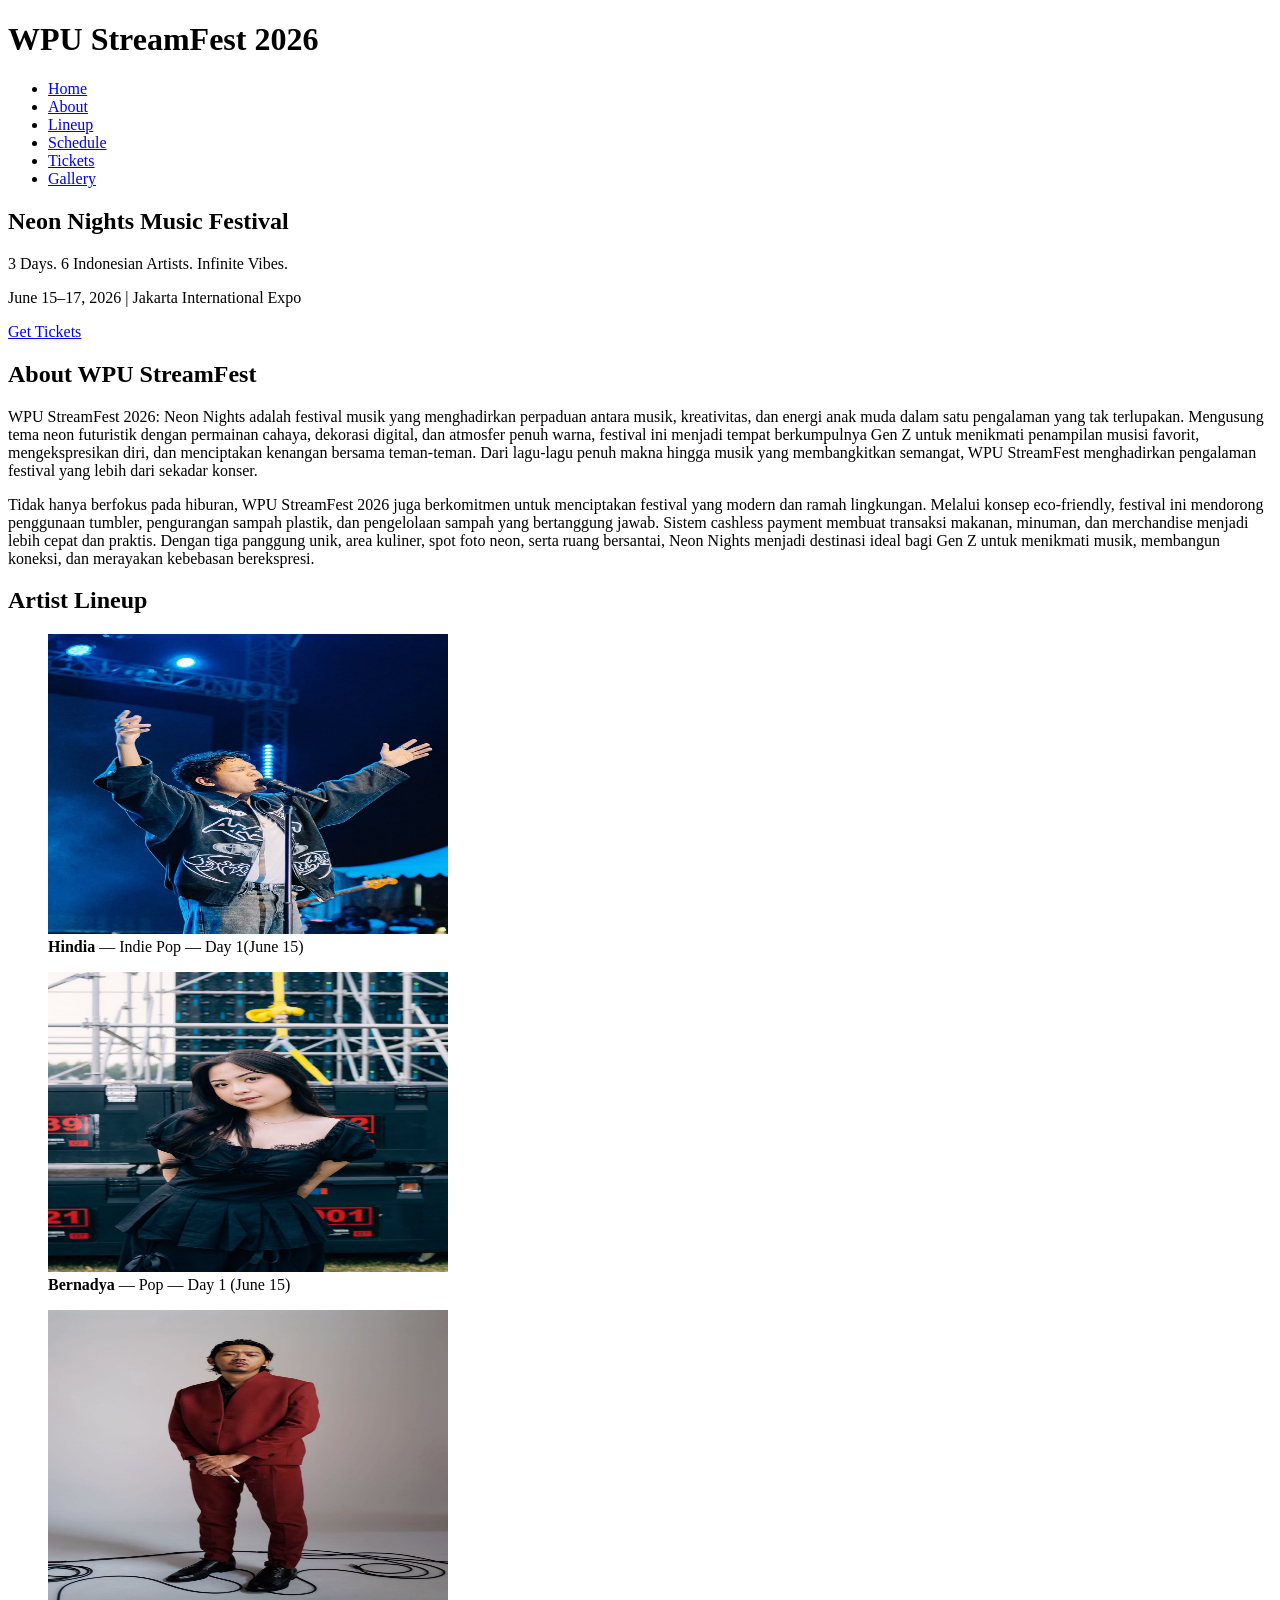
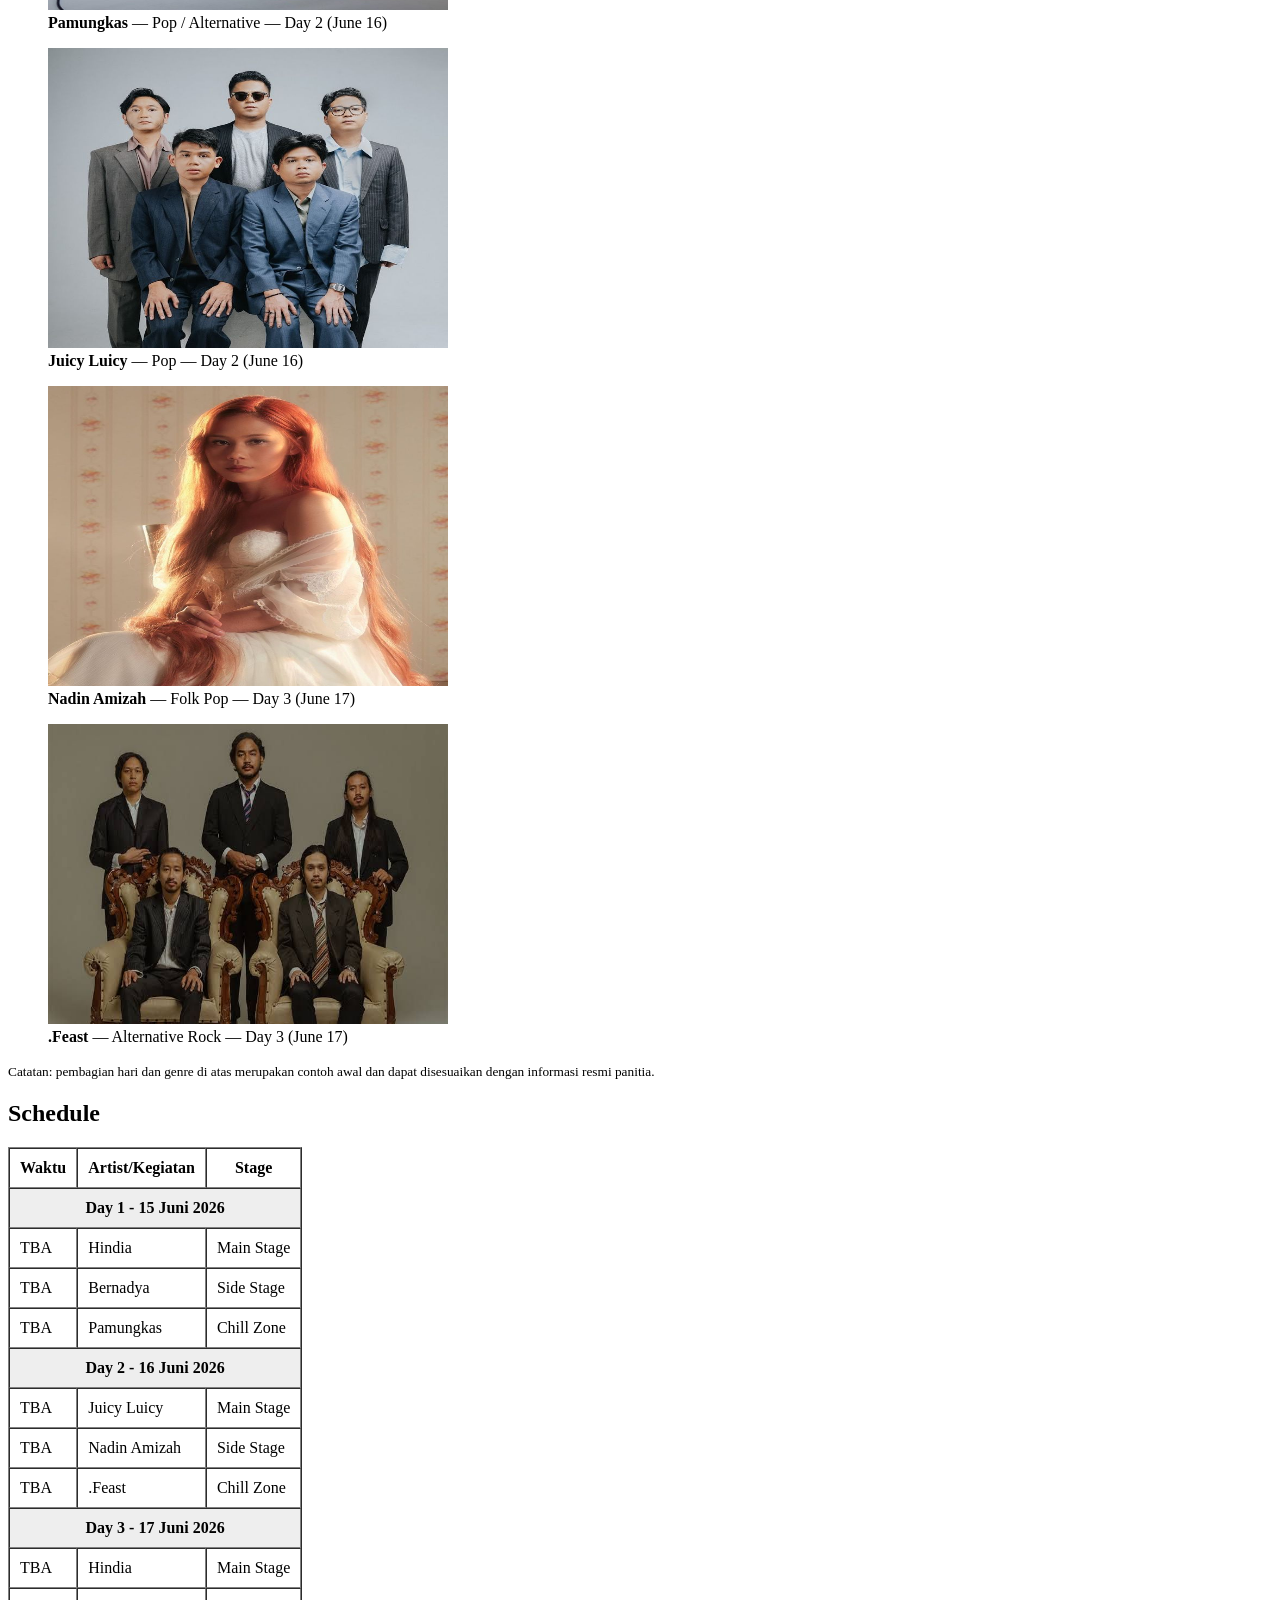
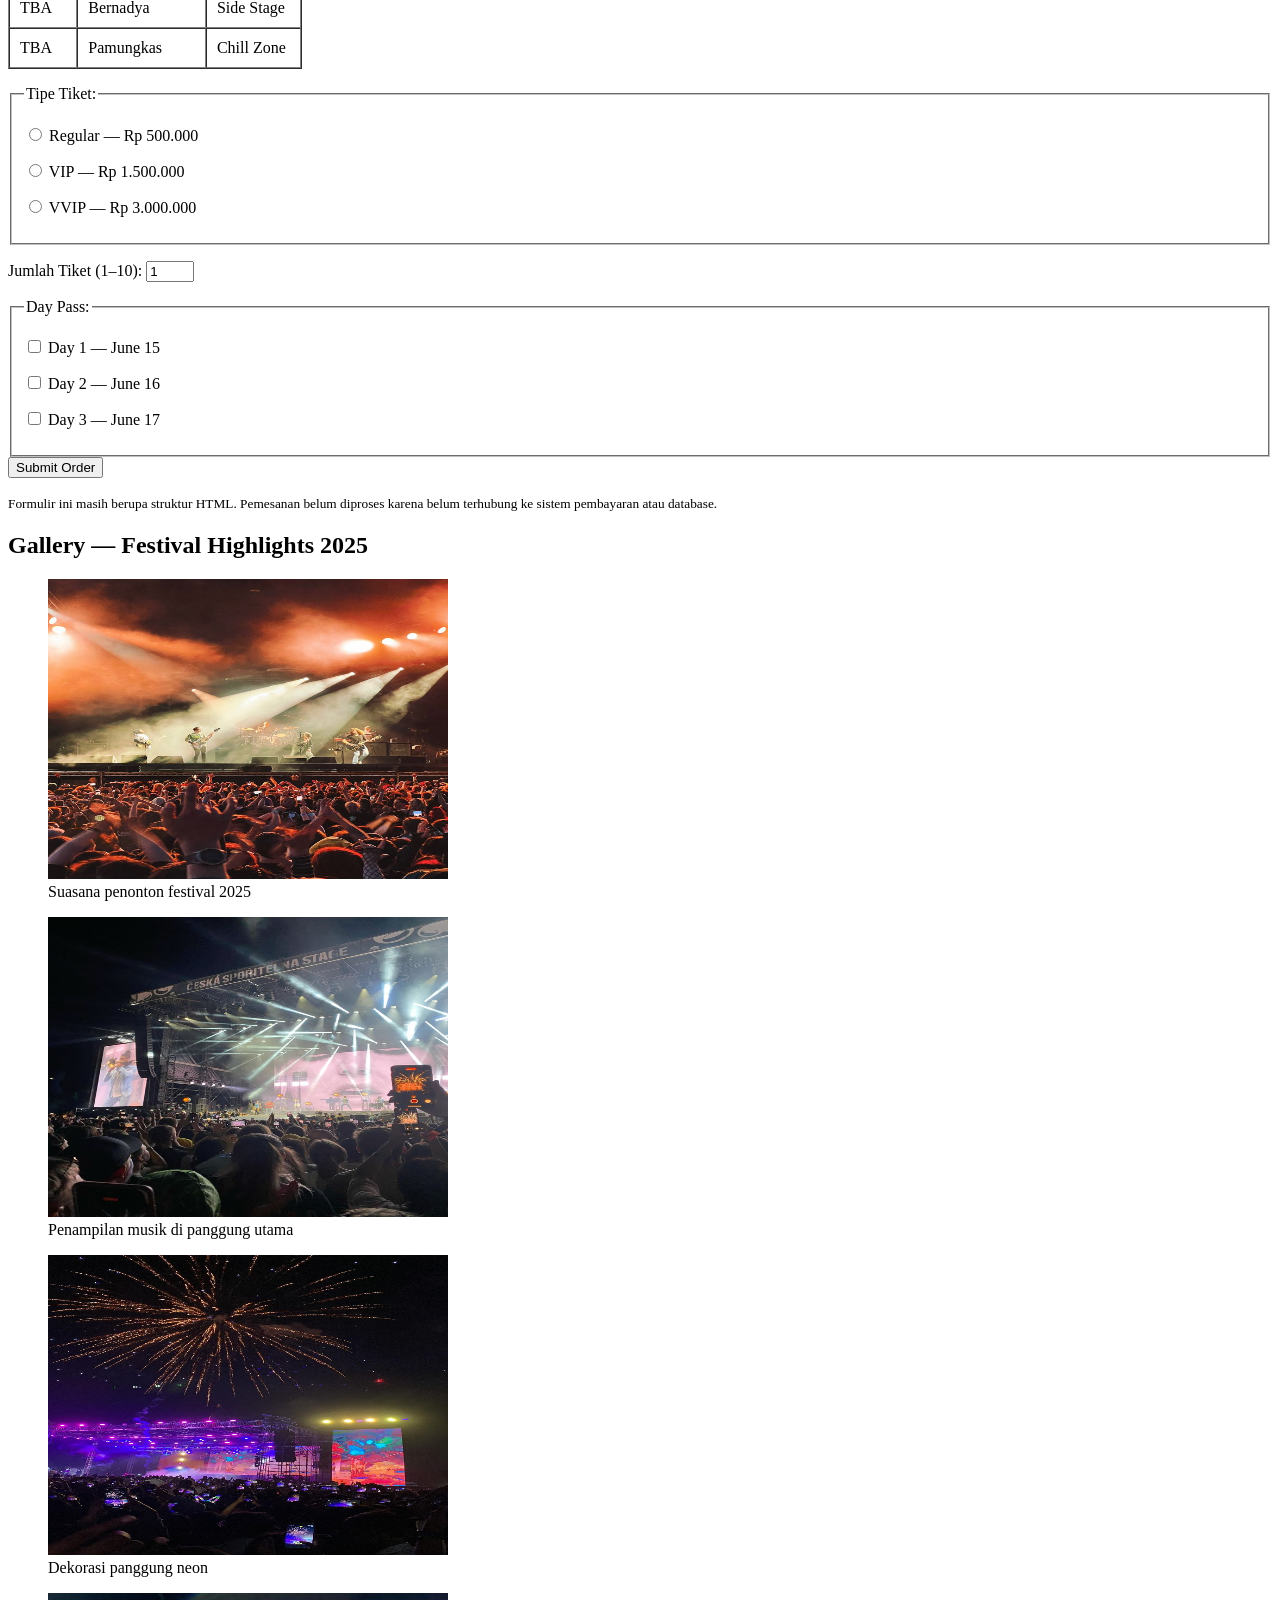
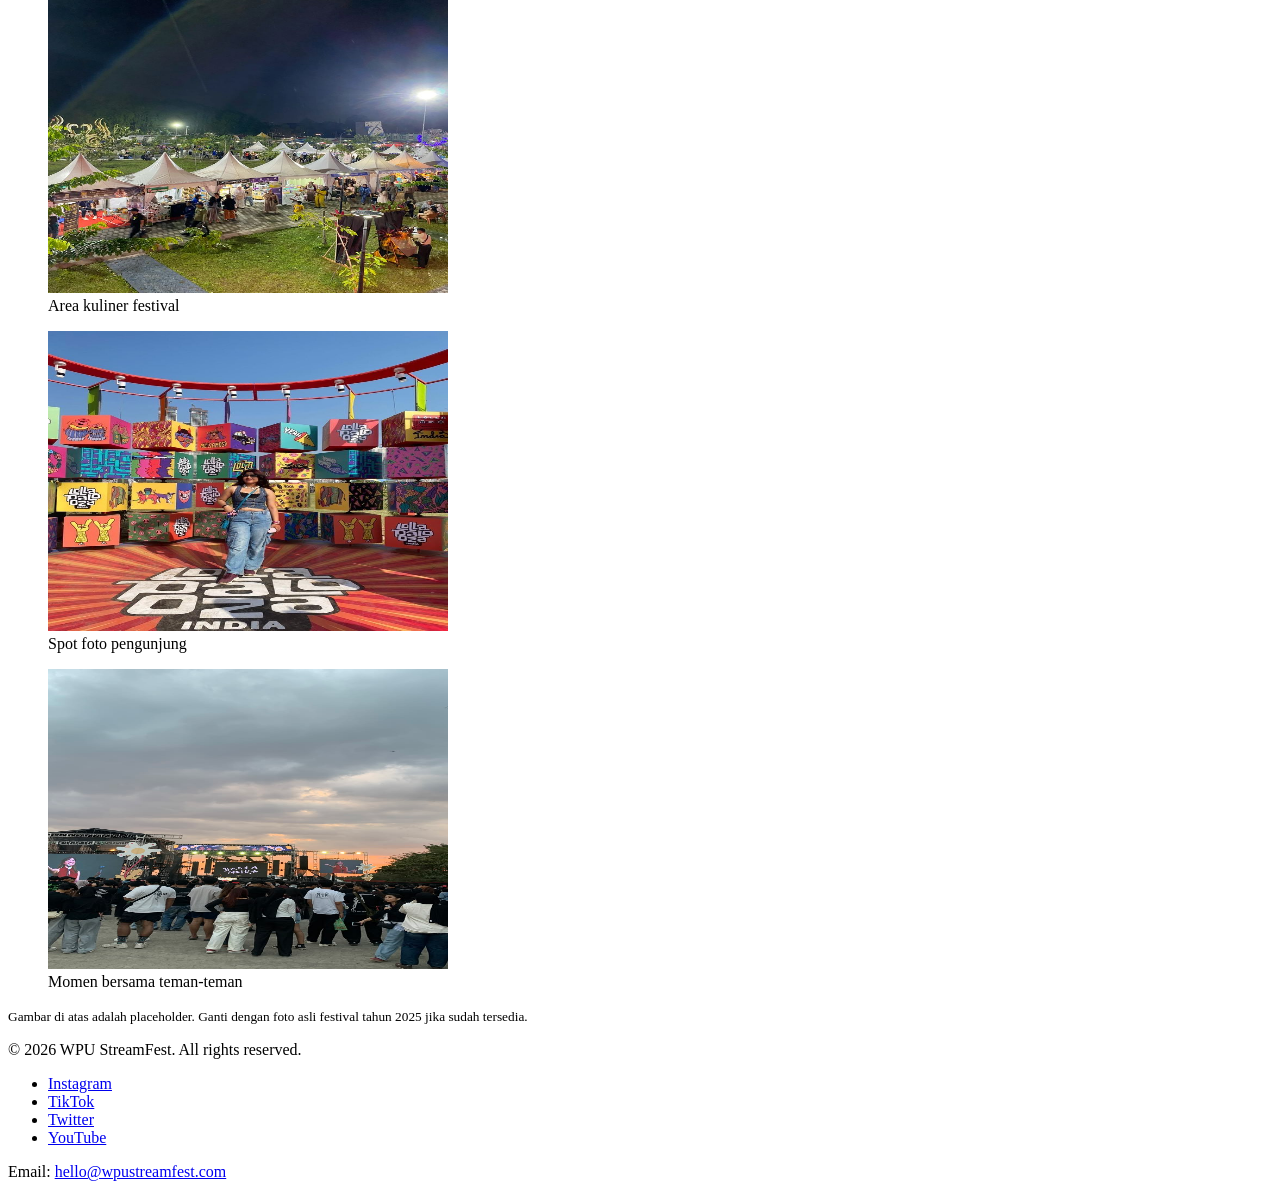
<file: Naila Putri Tasgar/index.html>
<!DOCTYPE html>
<html lang="id">
<head>
  <meta charset="UTF-8">
  <meta name="viewport" content="width=device-width, initial-scale=1.0">
  <meta name="description" content="WPU StreamFest 2026 - Neon Nights Music Festival, 15–17 Juni 2026 di Jakarta International Expo.">
  <title>WPU StreamFest 2026 | Neon Nights Music Festival</title>
</head>
<body>
  <header>
    <h1>WPU StreamFest 2026</h1>
    <nav aria-label="Navigasi utama">
      <ul>
        <li><a href="#home">Home</a></li>
        <li><a href="#about">About</a></li>
        <li><a href="#lineup">Lineup</a></li>
        <li><a href="#schedule">Schedule</a></li>
        <li><a href="#tickets">Tickets</a></li>
        <li><a href="#gallery">Gallery</a></li>
      </ul>
    </nav>
  </header>

  <main>
    <section id="home" aria-labelledby="hero-title">
      <h2 id="hero-title">Neon Nights Music Festival</h2>
      <p>3 Days. 6 Indonesian Artists. Infinite Vibes.</p>
      <p><time datetime="2026-06-15">June 15</time>–<time datetime="2026-06-17">17, 2026</time> | Jakarta International Expo</p>
      <p><a href="#tickets">Get Tickets</a></p>
    </section>

    <section id="about" aria-labelledby="about-title">
      <h2 id="about-title">About WPU StreamFest</h2>
      <p>WPU StreamFest 2026: Neon Nights adalah festival musik yang menghadirkan perpaduan antara musik, kreativitas, dan energi anak muda dalam satu pengalaman yang tak terlupakan. Mengusung tema neon futuristik dengan permainan cahaya, dekorasi digital, dan atmosfer penuh warna, festival ini menjadi tempat berkumpulnya Gen Z untuk menikmati penampilan musisi favorit, mengekspresikan diri, dan menciptakan kenangan bersama teman-teman. Dari lagu-lagu penuh makna hingga musik yang membangkitkan semangat, WPU StreamFest menghadirkan pengalaman festival yang lebih dari sekadar konser.</p>
      <p>Tidak hanya berfokus pada hiburan, WPU StreamFest 2026 juga berkomitmen untuk menciptakan festival yang modern dan ramah lingkungan. Melalui konsep eco-friendly, festival ini mendorong penggunaan tumbler, pengurangan sampah plastik, dan pengelolaan sampah yang bertanggung jawab. Sistem cashless payment membuat transaksi makanan, minuman, dan merchandise menjadi lebih cepat dan praktis. Dengan tiga panggung unik, area kuliner, spot foto neon, serta ruang bersantai, Neon Nights menjadi destinasi ideal bagi Gen Z untuk menikmati musik, membangun koneksi, dan merayakan kebebasan berekspresi.</p>
    </section>

    <section id="lineup" aria-labelledby="lineup-title">
      <h2 id="lineup-title">Artist Lineup</h2>
          <article>
            <figure>
              <img src="img/Hindia.jpg" alt="Foto Hindia" width="400" height="300">
              <figcaption><strong>Hindia</strong> — Indie Pop — Day 1(June 15)</figcaption>
            </figure>
          </article>
        
          <article>
            <figure>
              <img src="img/Bernadya.jpg" alt="Foto Bernadya" width="400" height="300">
              <figcaption><strong>Bernadya</strong> — Pop — Day 1 (June 15)</figcaption>
            </figure>
          </article>
        
          <article>
            <figure>
              <img src="img/Pamungkas.jpg" alt="Foto Pamungkas" width="400" height="300">
              <figcaption><strong>Pamungkas</strong> — Pop / Alternative — Day 2 (June 16)</figcaption>
            </figure>
          </article>
        
          <article>
            <figure>
              <img src="img/Juicy Luicy.jpg" alt="Foto Juicy Luicy" width="400" height="300">
              <figcaption><strong>Juicy Luicy</strong> — Pop — Day 2 (June 16)</figcaption>
            </figure>
          </article>
        
          <article>
            <figure>
              <img src="img/Nadin.jpg" alt="Foto Nadin Amizah" width="400" height="300">
              <figcaption><strong>Nadin Amizah</strong> — Folk Pop — Day 3 (June 17)</figcaption>
            </figure>
          </article>
        
          <article>
            <figure>
              <img src="img/Feast.jpg" alt="Foto .Feast" width="400" height="300">
              <figcaption><strong>.Feast</strong> — Alternative Rock — Day 3 (June 17)</figcaption>
            </figure>
          </article>
        
      <p><small>Catatan: pembagian hari dan genre di atas merupakan contoh awal dan dapat disesuaikan dengan informasi resmi panitia.</small></p>
    </section>

  <!-- SCHEDULE -->
        <section id="schedule">
            <h2>Schedule</h2>
            <table border="1" cellpadding="10" cellspacing="0">
                <thead>
                    <tr>
                        <th>Waktu</th>
                        <th>Artist/Kegiatan</th>
                        <th>Stage</th>
                    </tr>
                </thead>
                <tbody>
                    <tr>
                        <td colspan="3" style="text-align: center; font-weight: bold; background-color: #eee;">Day 1 - 15 Juni 2026</td>
                    </tr>
                    <tr>
                        <td>TBA</td>
                        <td>Hindia</td>
                        <td>Main Stage</td>
                    </tr>
                    <tr>
                        <td>TBA</td>
                        <td>Bernadya</td>
                        <td>Side Stage</td>
                    </tr>
                    <tr>
                        <td>TBA</td>
                        <td>Pamungkas</td>
                        <td>Chill Zone</td>
                    </tr>
                    
                    <tr>
                        <td colspan="3" style="text-align: center; font-weight: bold; background-color: #eee;">Day 2 - 16 Juni 2026</td>
                    </tr>
                    <tr>
                        <td>TBA</td>
                        <td>Juicy Luicy</td>
                        <td>Main Stage</td>
                    </tr>
                    <tr>
                        <td>TBA</td>
                        <td>Nadin Amizah</td>
                        <td>Side Stage</td>
                    </tr>
                    <tr>
                        <td>TBA</td>
                        <td>.Feast</td>
                        <td>Chill Zone</td>
                    </tr>

                    <tr>
                        <td colspan="3" style="text-align: center; font-weight: bold; background-color: #eee;">Day 3 - 17 Juni 2026</td>
                    </tr>
                    <tr>
                        <td>TBA</td>
                        <td>Hindia</td>
                        <td>Main Stage</td>
                    </tr>
                    <tr>
                        <td>TBA</td>
                        <td>Bernadya</td>
                        <td>Side Stage</td>
                    </tr>
                    <tr>
                        <td>TBA</td>
                        <td>Pamungkas</td>
                        <td>Chill Zone</td>
                    </tr>
                </tbody>
            </table>
        </section>
        
        <p>
        

        <fieldset>
          <legend>Tipe Tiket:</legend>
          <p><input type="radio" id="regular" name="ticket_type" value="regular" required>
            <label for="regular">Regular — Rp 500.000</label></p>
          <p><input type="radio" id="vip" name="ticket_type" value="vip">
            <label for="vip">VIP — Rp 1.500.000</label></p>
          <p><input type="radio" id="vvip" name="ticket_type" value="vvip">
            <label for="vvip">VVIP — Rp 3.000.000</label></p>
        </fieldset>

        <p>
          <label for="quantity">Jumlah Tiket (1–10):</label>
          <input type="number" id="quantity" name="quantity" min="1" max="10" value="1" required>
        </p>

        <fieldset>
          <legend>Day Pass:</legend>
          <p><input type="checkbox" id="day1" name="day_pass[]" value="day1">
            <label for="day1">Day 1 — June 15</label></p>
          <p><input type="checkbox" id="day2" name="day_pass[]" value="day2">
            <label for="day2">Day 2 — June 16</label></p>
          <p><input type="checkbox" id="day3" name="day_pass[]" value="day3">
            <label for="day3">Day 3 — June 17</label></p>
        </fieldset>


   
        <button type="submit">Submit Order</button>
      </form>
      <p><small>Formulir ini masih berupa struktur HTML. Pemesanan belum diproses karena belum terhubung ke sistem pembayaran atau database.</small></p>
    </section>

    <section id="gallery" aria-labelledby="gallery-title">
      <h2 id="gallery-title">Gallery — Festival Highlights 2025</h2>
      <div>
        <figure>
          <img src="img/suasana penonton.jpg" alt="Suasana penonton festival tahun 2025" width="400" height="300">
          <figcaption>Suasana penonton festival 2025</figcaption>
        </figure>
        <figure>
          <img src="img/musik panggung utama.jpg" alt="Penampilan musisi di atas panggung" width="400" height="300">
          <figcaption>Penampilan musik di panggung utama</figcaption>
        </figure>
        <figure>
          <img src="img/dekorasi panggung neon.jpg" alt="Dekorasi panggung dengan lampu neon" width="400" height="300">
          <figcaption>Dekorasi panggung neon</figcaption>
        </figure>
        <figure>
          <img src="img/area kuliner.jpg" alt="Area makanan dan minuman festival" width="400" height="300">
          <figcaption>Area kuliner festival</figcaption>
        </figure>
        <figure>
          <img src="img/spot foto.jpg" alt="Area foto festival" width="400" height="300">
          <figcaption>Spot foto pengunjung</figcaption>
        </figure>
        <figure>
          <img src="img/momen bersama teman.jpg" alt="Pengunjung menikmati festival bersama teman" width="400" height="300">
          <figcaption>Momen bersama teman-teman</figcaption>
        </figure>
      </div>
      <p><small>Gambar di atas adalah placeholder. Ganti dengan foto asli festival tahun 2025 jika sudah tersedia.</small></p>
    </section>
  </main>

  <footer>
    <p>&copy; 2026 WPU StreamFest. All rights reserved.</p>
    <nav aria-label="Media sosial">
      <ul>
        <li><a href="https://www.instagram.com/">Instagram</a></li>
        <li><a href="https://www.tiktok.com/">TikTok</a></li>
        <li><a href="https://twitter.com/">Twitter</a></li>
        <li><a href="https://www.youtube.com/">YouTube</a></li>
      </ul>
    </nav>
    <p>Email: <a href="mailto:hello@wpustreamfest.com">hello@wpustreamfest.com</a></p>
  </footer>
</body>
</html>
</file>
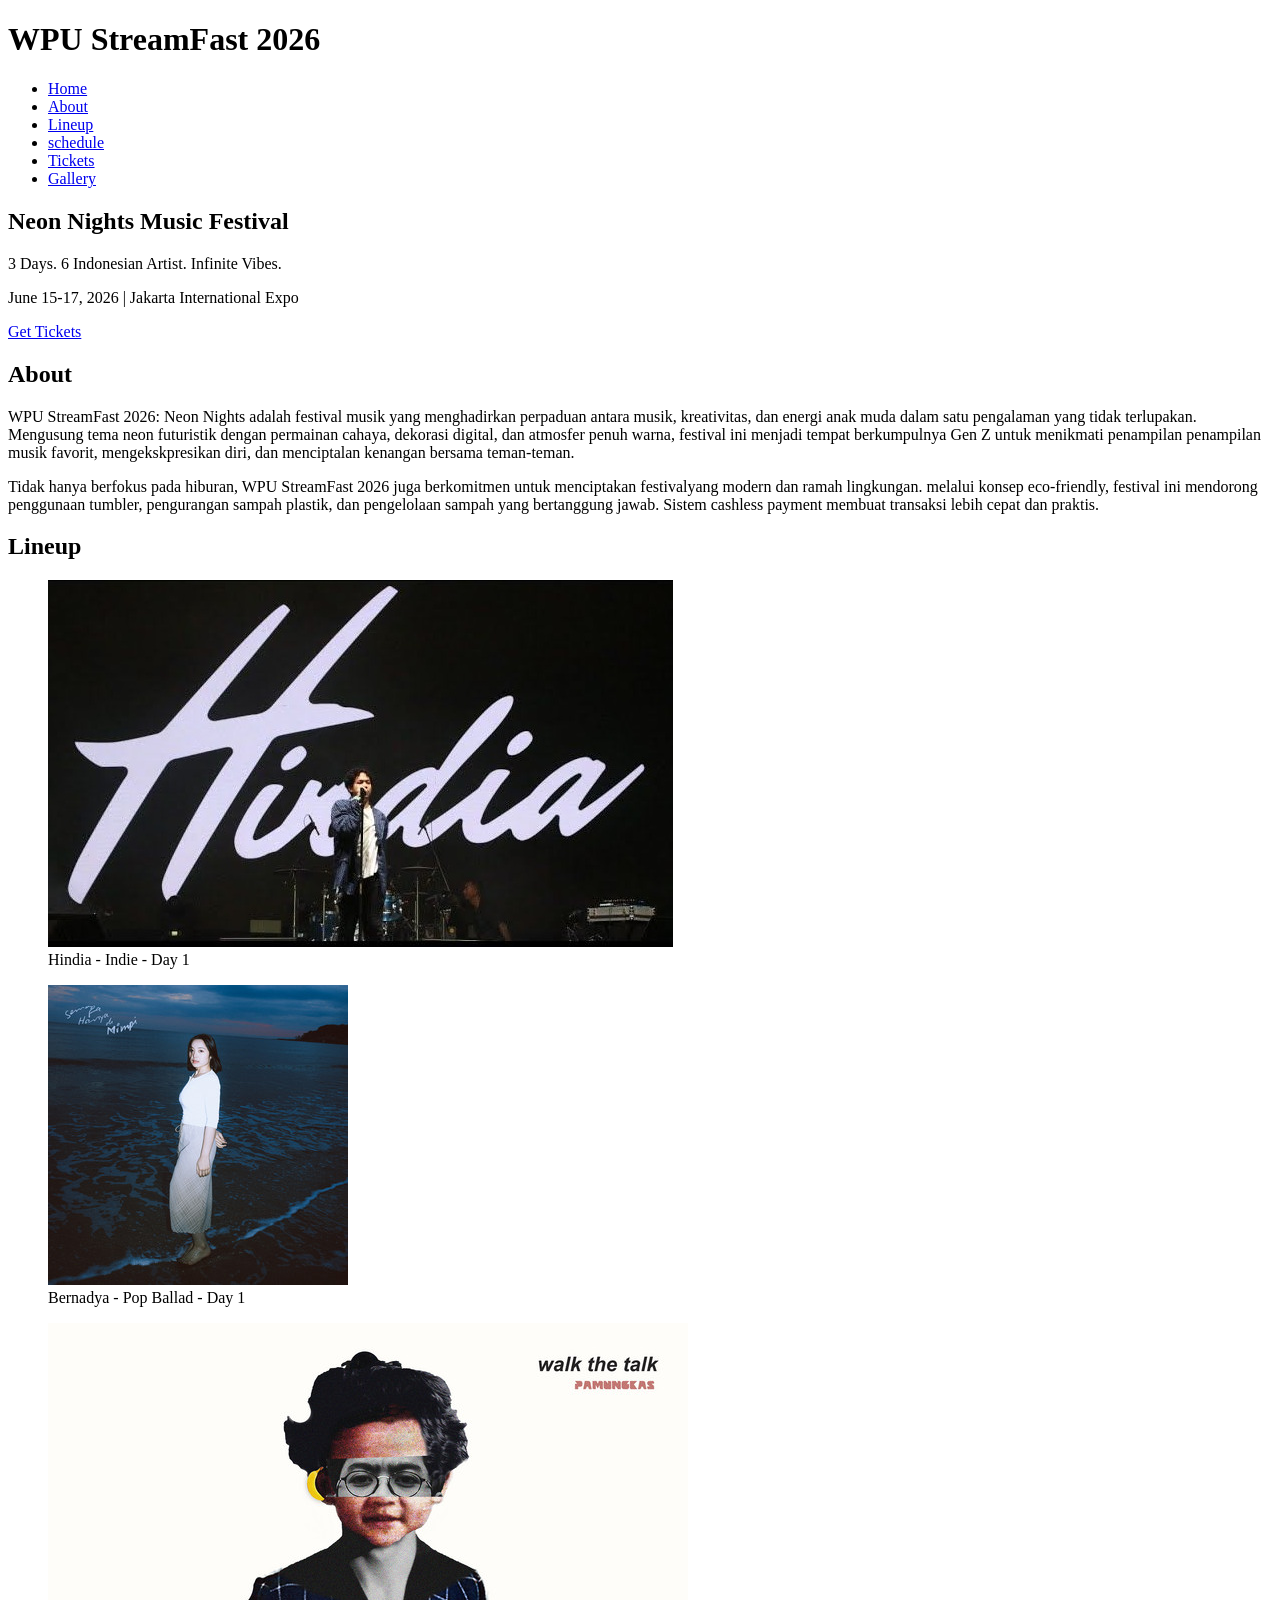
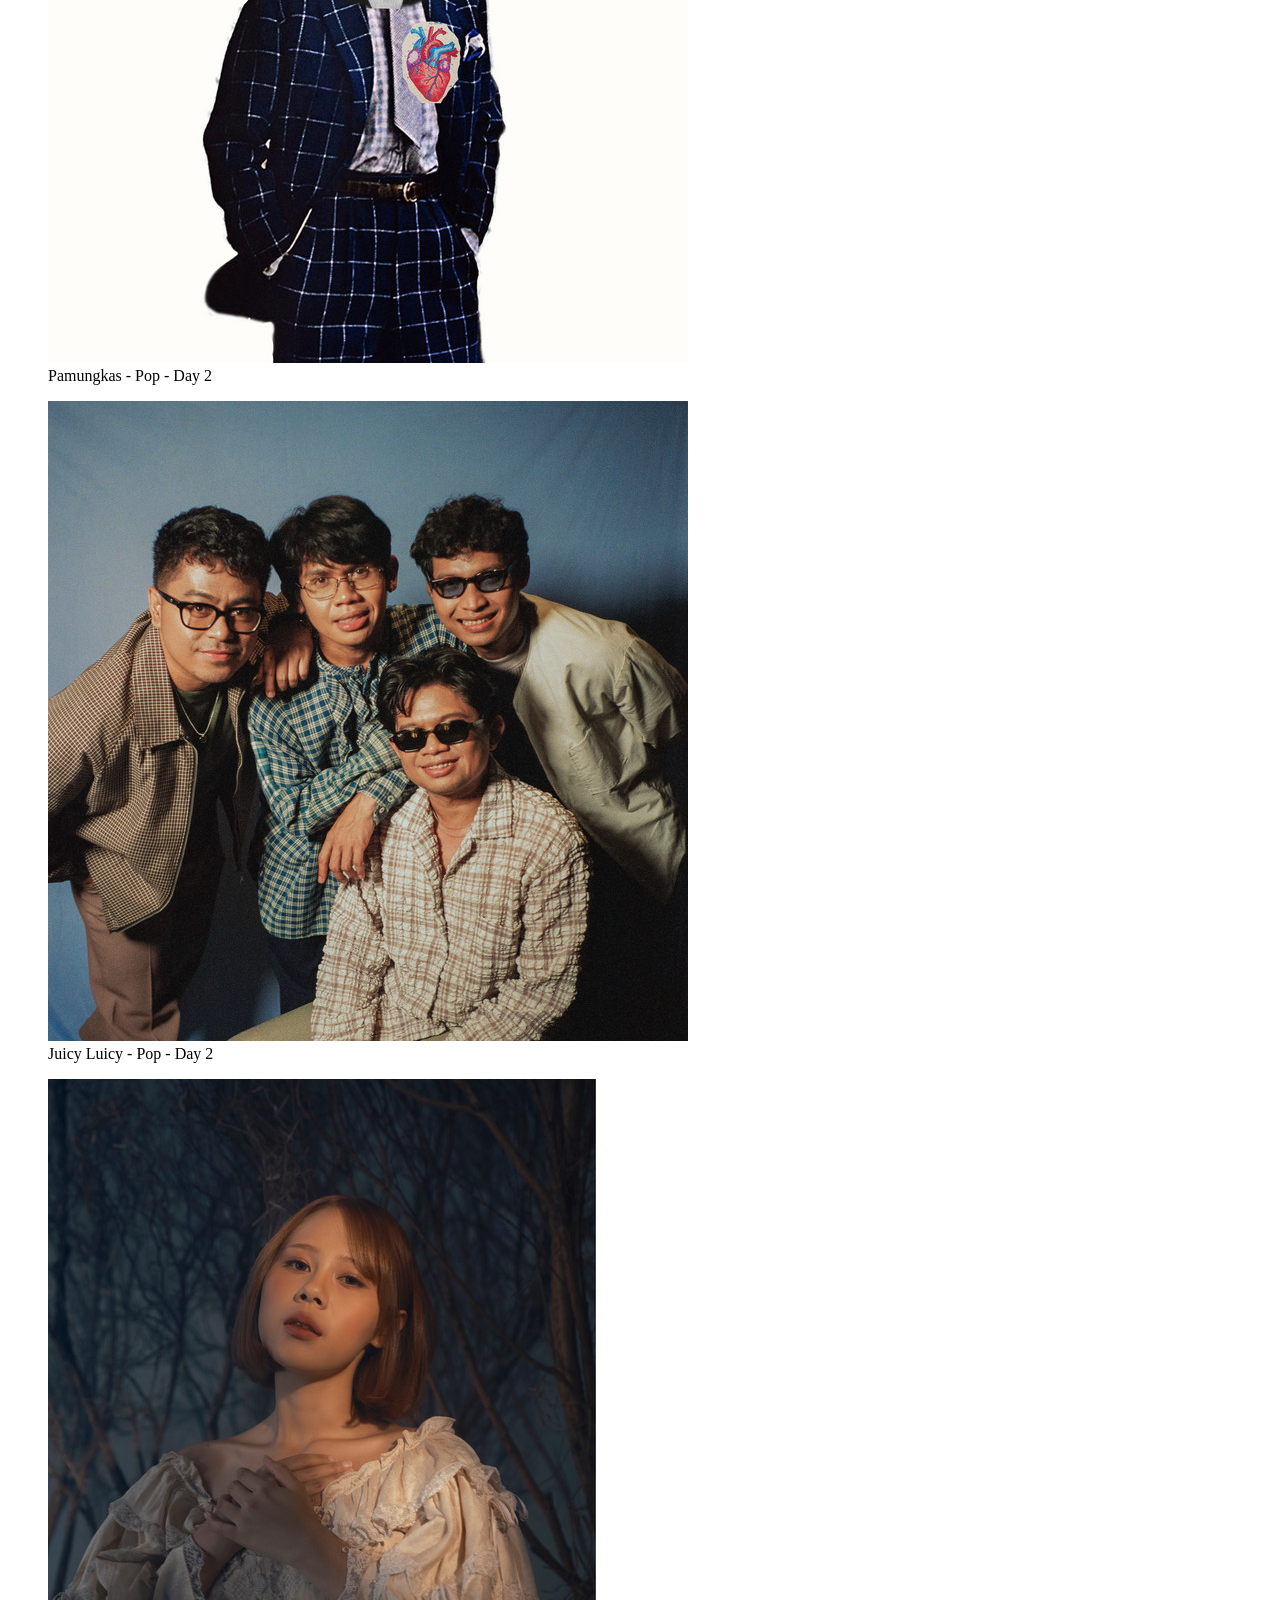
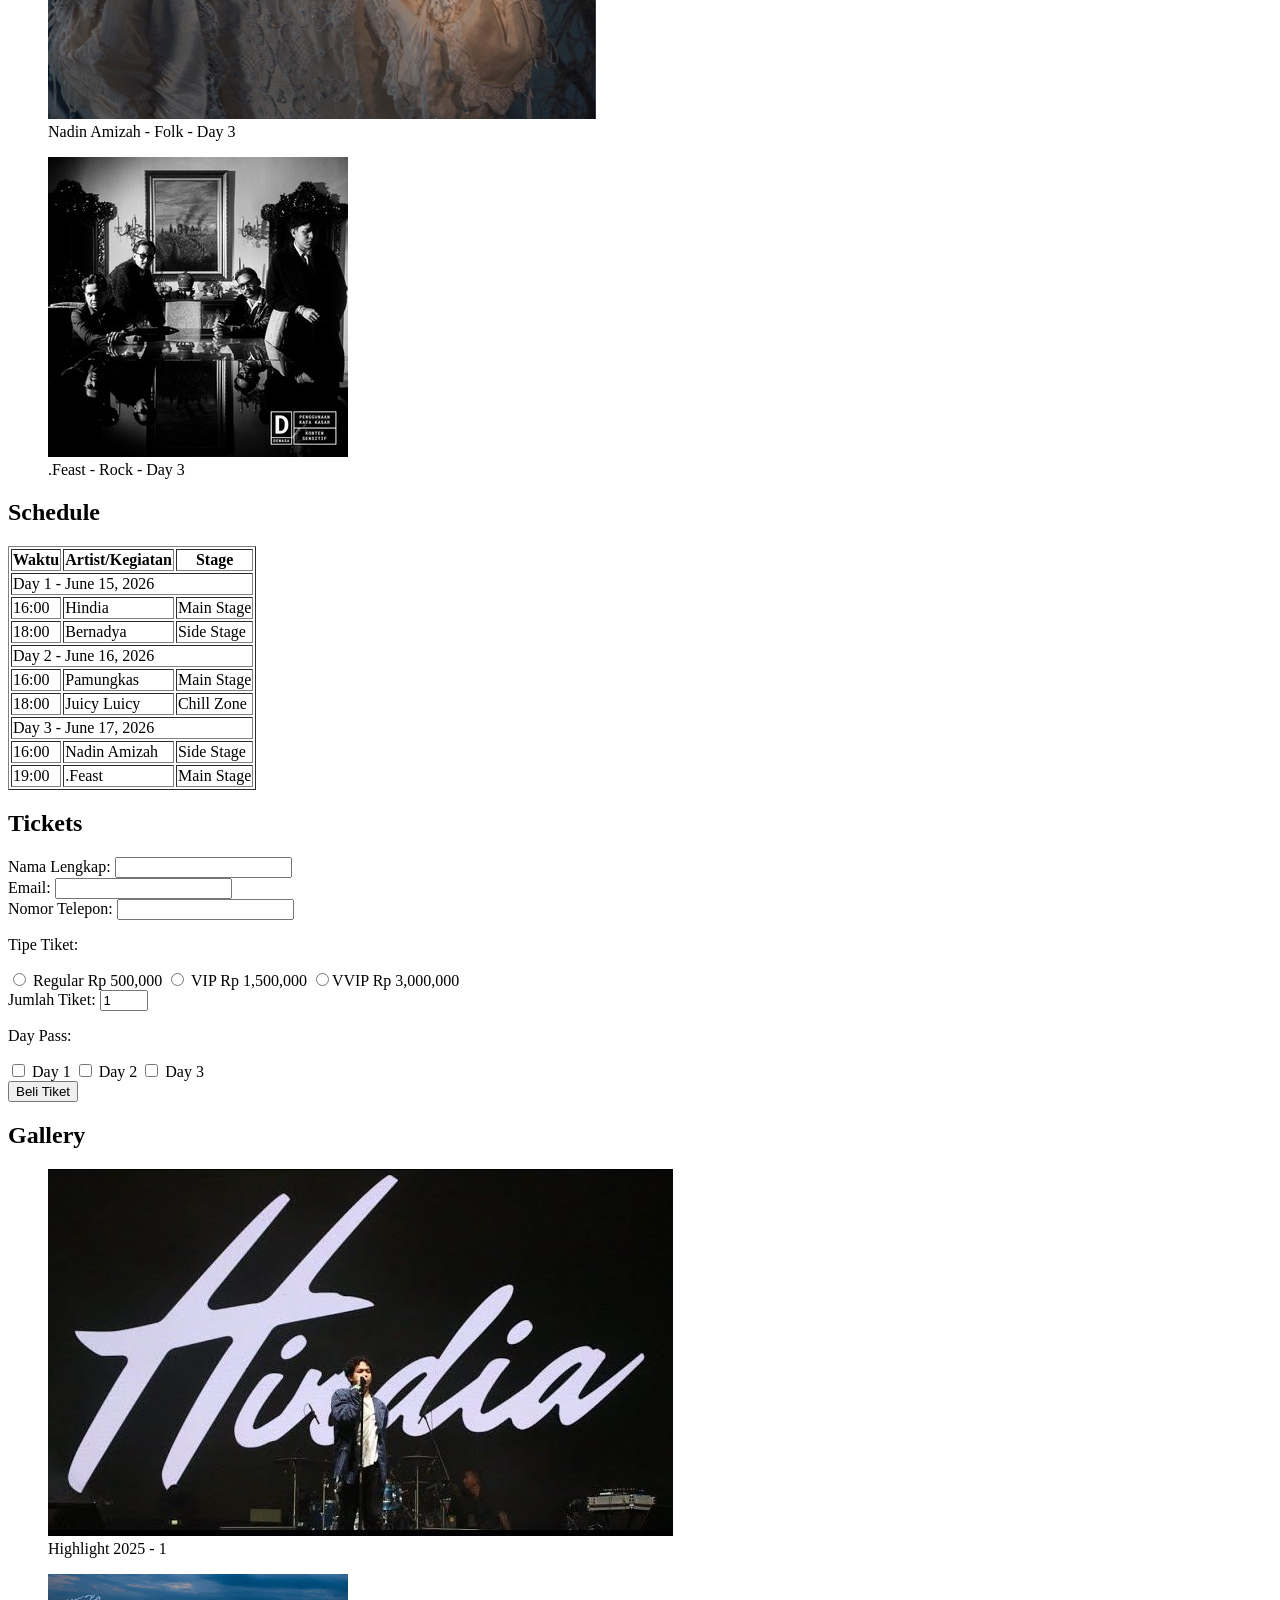
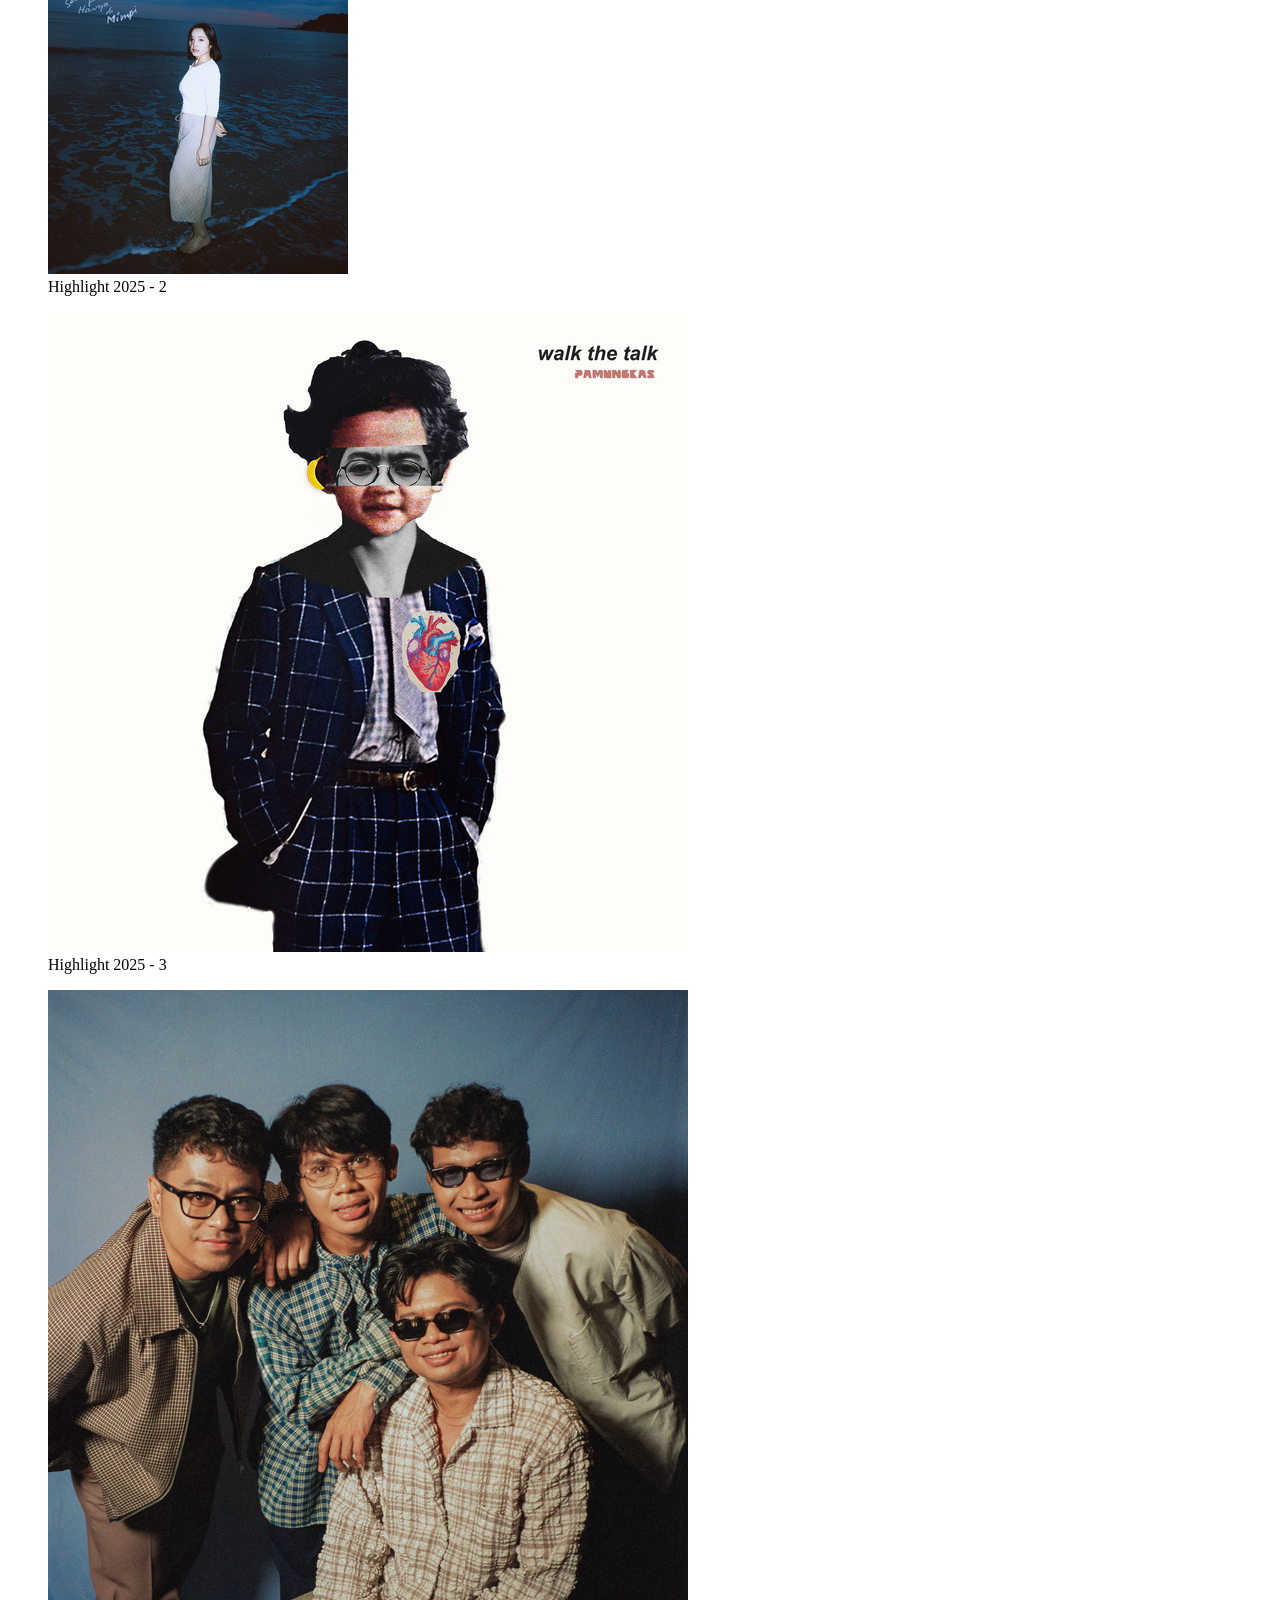
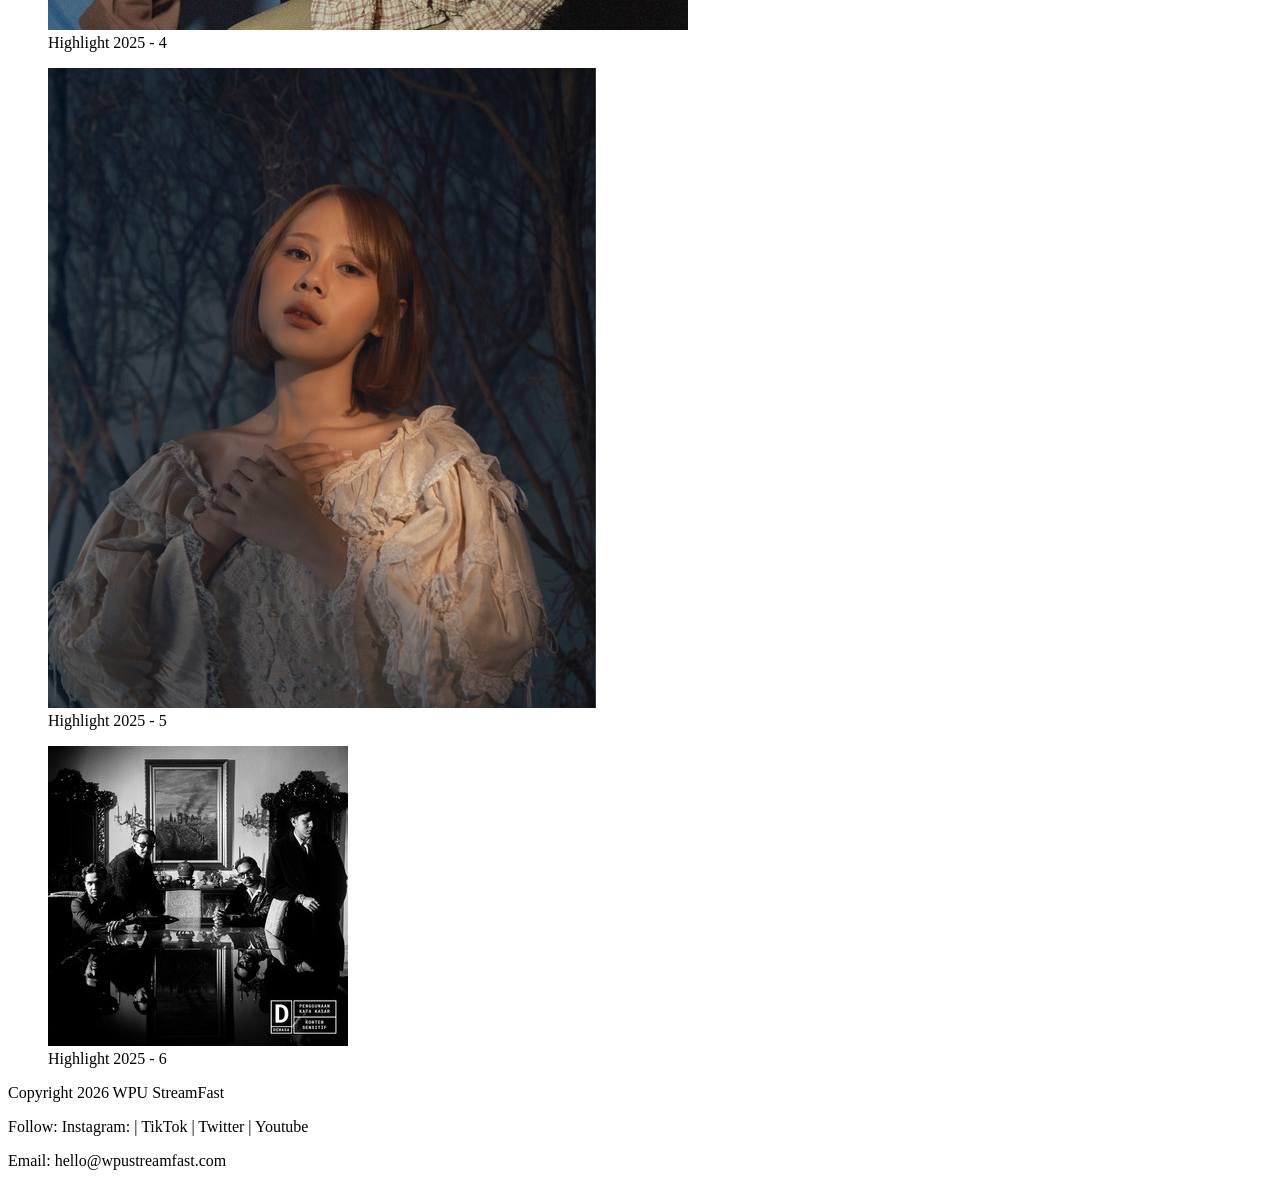
<file: Naswa Asri Munipah/index.html>
<!DOCTYPE html>
<html lang="en">
 <head>
    <meta charset="UTF-8">
    <meta name="viewport" content="width=device-width, initial-scale=1.0">
    <title> WPU StreamFast 2026</title>
</head>
<body>
    <header>
        <h1>WPU StreamFast 2026</h1>
        <nav>
            <ul>
                <li><a href="#home">Home</a></li>
                <li><a href="#about">About</a></li>
                <li><a href="#lineup">Lineup</a></li>
                <li><a href="schedule">schedule</a></li>
                <li><a href="#tickets">Tickets</a></li>
                <li><a href="#gallery">Gallery</a></li>
            </ul>
        </nav>
    </header>
    <main>
        <section id="home">
            <h2>Neon Nights Music Festival</h2>
            <p>3 Days. 6 Indonesian Artist. Infinite Vibes.</p>
            <p>June 15-17, 2026 | Jakarta International Expo</p>
            <a href="#tickets">Get Tickets</a>
        </section>
        <section id="about">
            <h2>About</h2>
            <p>WPU StreamFast 2026: Neon Nights adalah festival musik yang menghadirkan perpaduan antara musik, kreativitas, dan energi anak muda dalam satu pengalaman yang tidak terlupakan. Mengusung tema neon futuristik dengan permainan cahaya, dekorasi digital, dan atmosfer penuh warna, festival ini menjadi tempat berkumpulnya Gen Z untuk menikmati penampilan penampilan musik favorit, mengekskpresikan diri, dan menciptalan kenangan bersama teman-teman.</p>
            <p>Tidak hanya berfokus pada hiburan, WPU StreamFast 2026 juga berkomitmen untuk menciptakan festivalyang modern dan ramah lingkungan. melalui konsep eco-friendly, festival ini mendorong penggunaan tumbler, pengurangan sampah plastik, dan pengelolaan sampah yang bertanggung jawab. Sistem cashless payment membuat transaksi lebih cepat dan praktis.</p>
        </section>
        <section id="lineup">
            <h2>Lineup</h2>
            <figure>
                <img src="img/2.jpg" alt="Hindia">
                <figcaption>Hindia - Indie - Day 1</figcaption>
            </figure>
            <figure>
                <img src="img/5.jpg" alt="Bernadya">
                <figcaption> Bernadya - Pop Ballad - Day 1</figcaption>
            </figure>
            <figure>
                <img src="img/6.jpg" alt="Pamungkas">
                <figcaption>Pamungkas - Pop - Day 2</figcaption>
            </figure>
            <figure>
                <img src="img/3.jpg" alt="Juicy Luicy">
                <figcaption>Juicy Luicy - Pop - Day 2</figcaption>
            </figure>
            <figure>
                <img src="img/4.jpg" alt="Nadin Amizah">
                <figcaption>Nadin Amizah - Folk - Day 3</figcaption>
            </figure>
            <figure>
                <img src="img/1.jpg" alt=".Feast">
                <figcaption>.Feast - Rock - Day 3</figcaption>
            </figure>
        </section>
        <section>
            <h2>Schedule</h2>
            <table border="1">
                <thead>
                    <tr>
                        <th>Waktu</th>
                        <th>Artist/Kegiatan</th>
                        <th>Stage</th>
                    </tr>
                </thead>
                <tbody>
                    <tr><td colspan="3">Day 1 - June 15, 2026</td></tr>
                    <tr><td>16:00</td><td>Hindia</td><td>Main Stage</td></tr>
                    <tr><td>18:00</td><td>Bernadya</td><td>Side Stage</td></tr>

                    <tr><td colspan="3">Day 2 - June 16, 2026</td></tr>
                    <tr><td>16:00</td><td>Pamungkas</td><td>Main Stage</td></tr>
                    <tr><td>18:00</td><td>Juicy Luicy</td><td>Chill Zone</td></tr>

                    <tr><td colspan="3">Day 3 - June 17, 2026</td></tr>
                    <tr><td>16:00</td><td>Nadin Amizah</td><td>Side Stage</td></tr>
                    <tr><td>19:00</td><td>.Feast</td><td>Main Stage</Main></td></tr>
                </tbody>
            </table>
        </section>
        <section id="tickets">
            <h2>Tickets</h2>
            <form>
                <label>Nama Lengkap: <input type="text" required></label><br>
                <label>Email: <input type="email" required></label><br>
                <label>Nomor Telepon: <input type="tel"required></label><br>
                <p>Tipe Tiket:</p>
                <label><input type="radio" name="tipe" value="regular"> Regular Rp 500,000</label>
                <label><input type="radio" name="tipe" value="vip"> VIP Rp 1,500,000</label>
                <label><input type="radio" name="tipe" value="vvip">VVIP Rp 3,000,000</label><br>
                <label>Jumlah Tiket: <input type="number" min="1" max="10" value="1"></label><br>
                <p>Day Pass:</p>
                <label><input type="checkbox" value="day1"> Day 1</label>
                <label><input type="checkbox" value="day2"> Day 2</label>
                <label><input type="checkbox" value="day3"> Day 3</label><br>

                <button type="submit">Beli Tiket</button>
            </form>
        </section>
        <section id="gallery">
            <h2>Gallery</h2>
            <figure><img src="img/2.jpg" alt="gallery 1"><figcaption>Highlight 2025 - 1</figcaption></figure>
            <figure><img src="img/5.jpg" alt="gallery 2"><figcaption>Highlight 2025 - 2</figcaption></figure>
            <figure><img src="img/6.jpg" alt="gallery 3"><figcaption>Highlight 2025 - 3</figcaption></figure>
            <figure><img src="img/3.jpg" alt="gallery 4"><figcaption>Highlight 2025 - 4</figcaption></figure>
            <figure><img src="img/4.jpg" alt="gallery 5"><figcaption>Highlight 2025 - 5</figcaption></figure>
            <figure><img src="img/1.jpg" alt="gallery 6"><figcaption>Highlight 2025 - 6</figcaption></figure>
        </section>
    </main>
    <footer>
        <p>Copyright 2026 WPU StreamFast</p>
        <p>Follow: Instagram: | TikTok | Twitter | Youtube</p>
        <p>Email: hello@wpustreamfast.com</p>
    </footer>
</body>
</html>
</file>
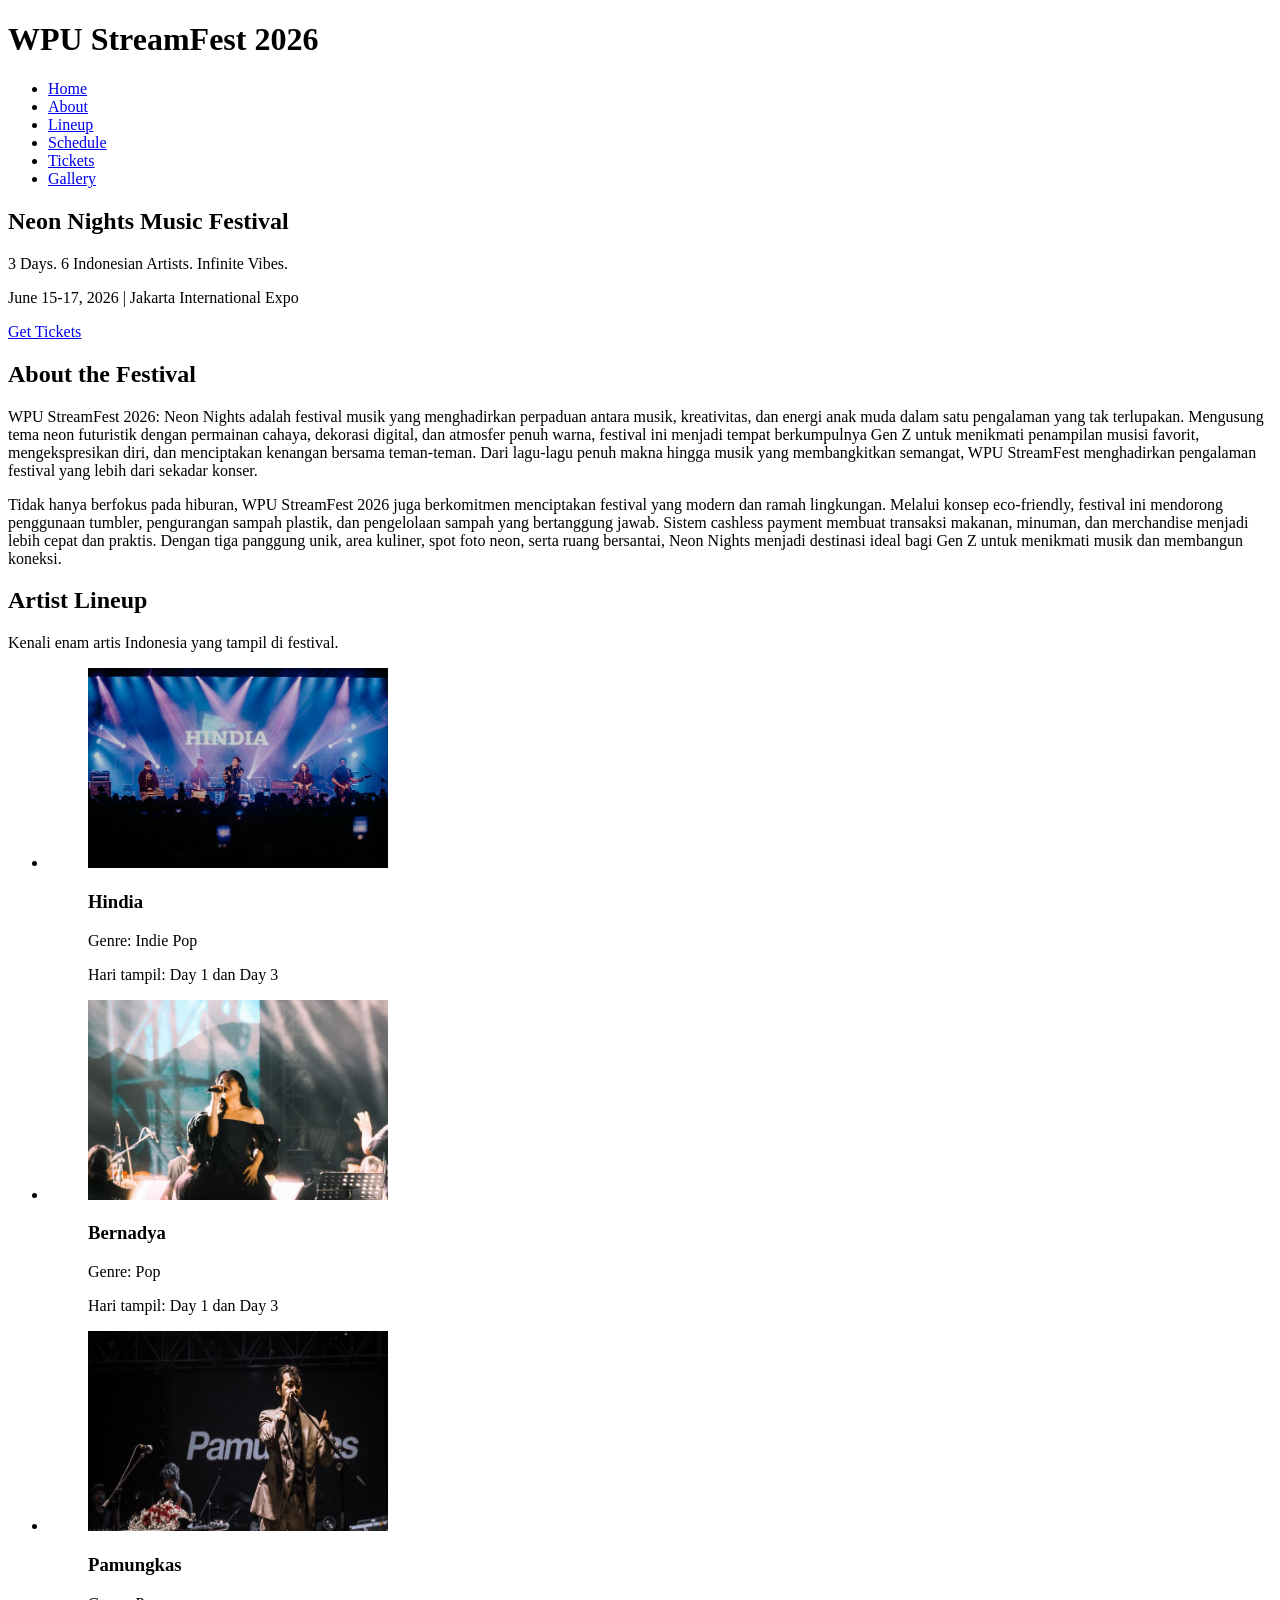
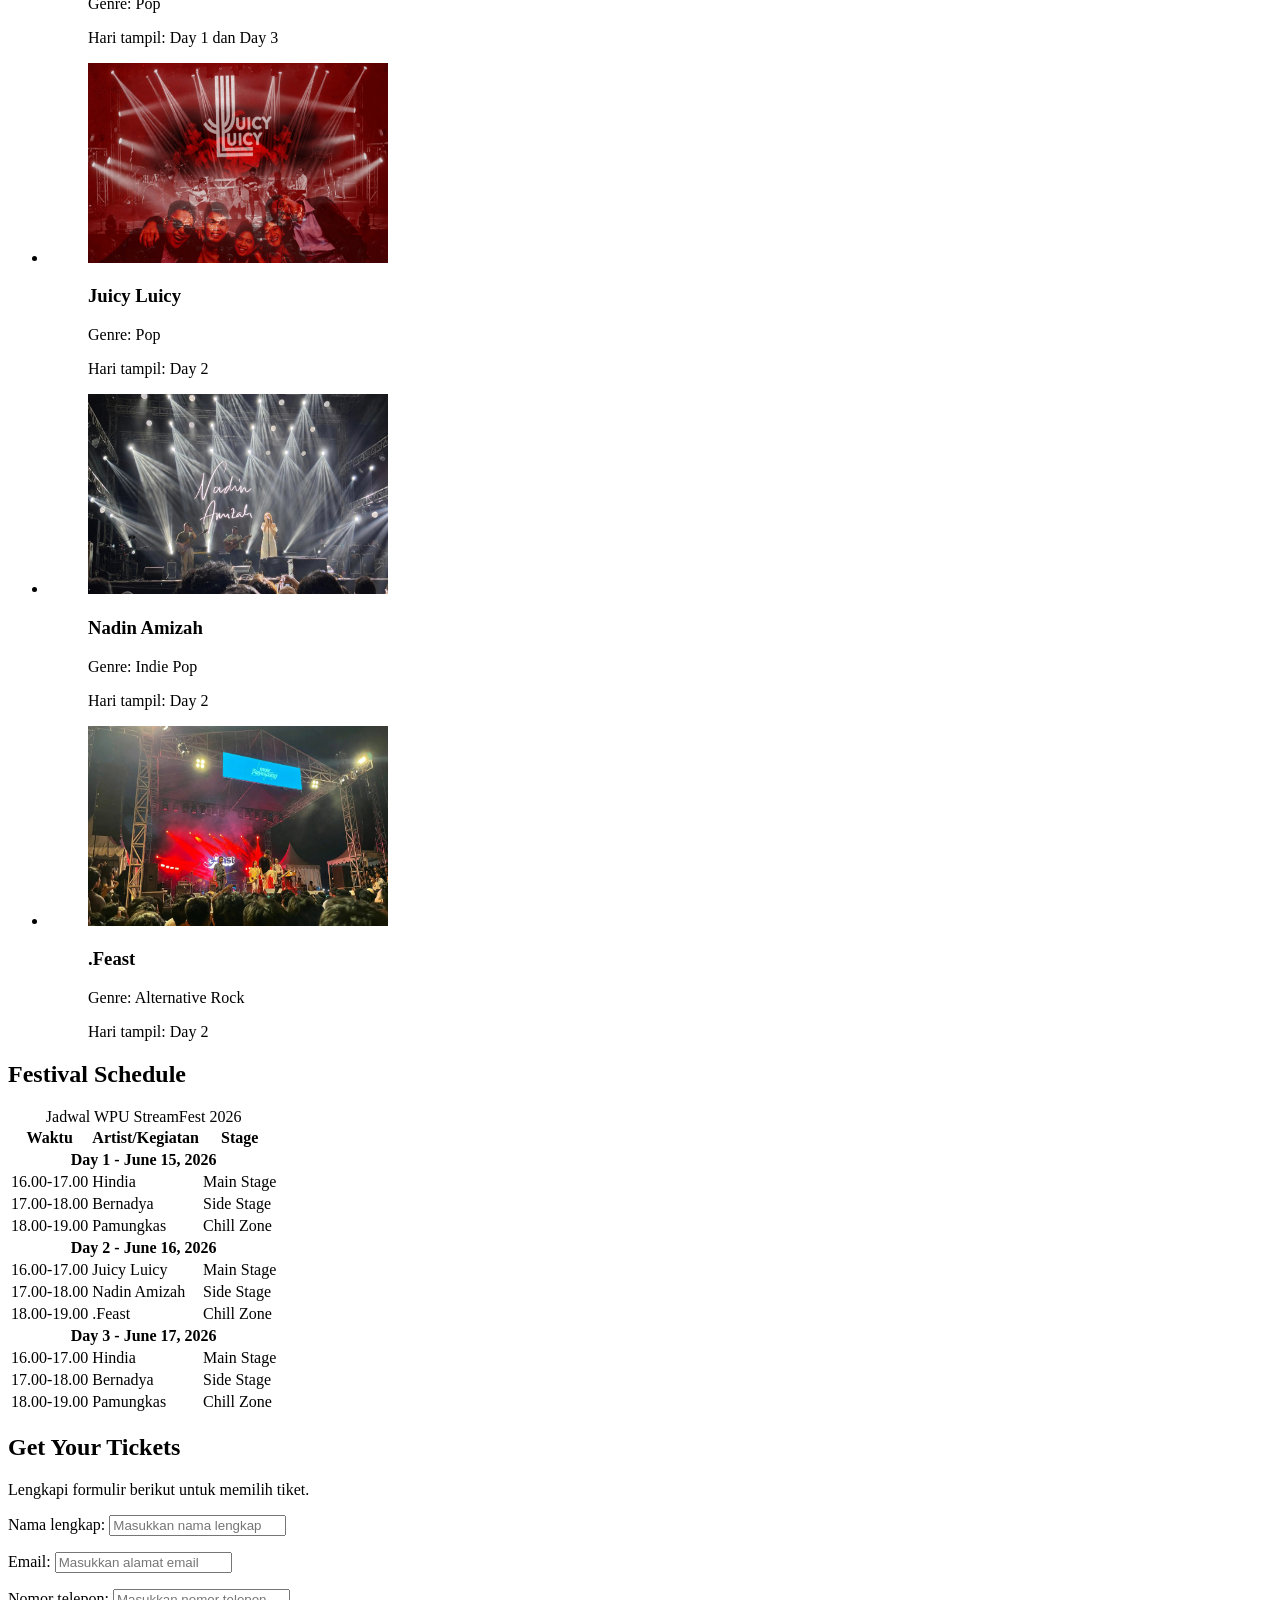
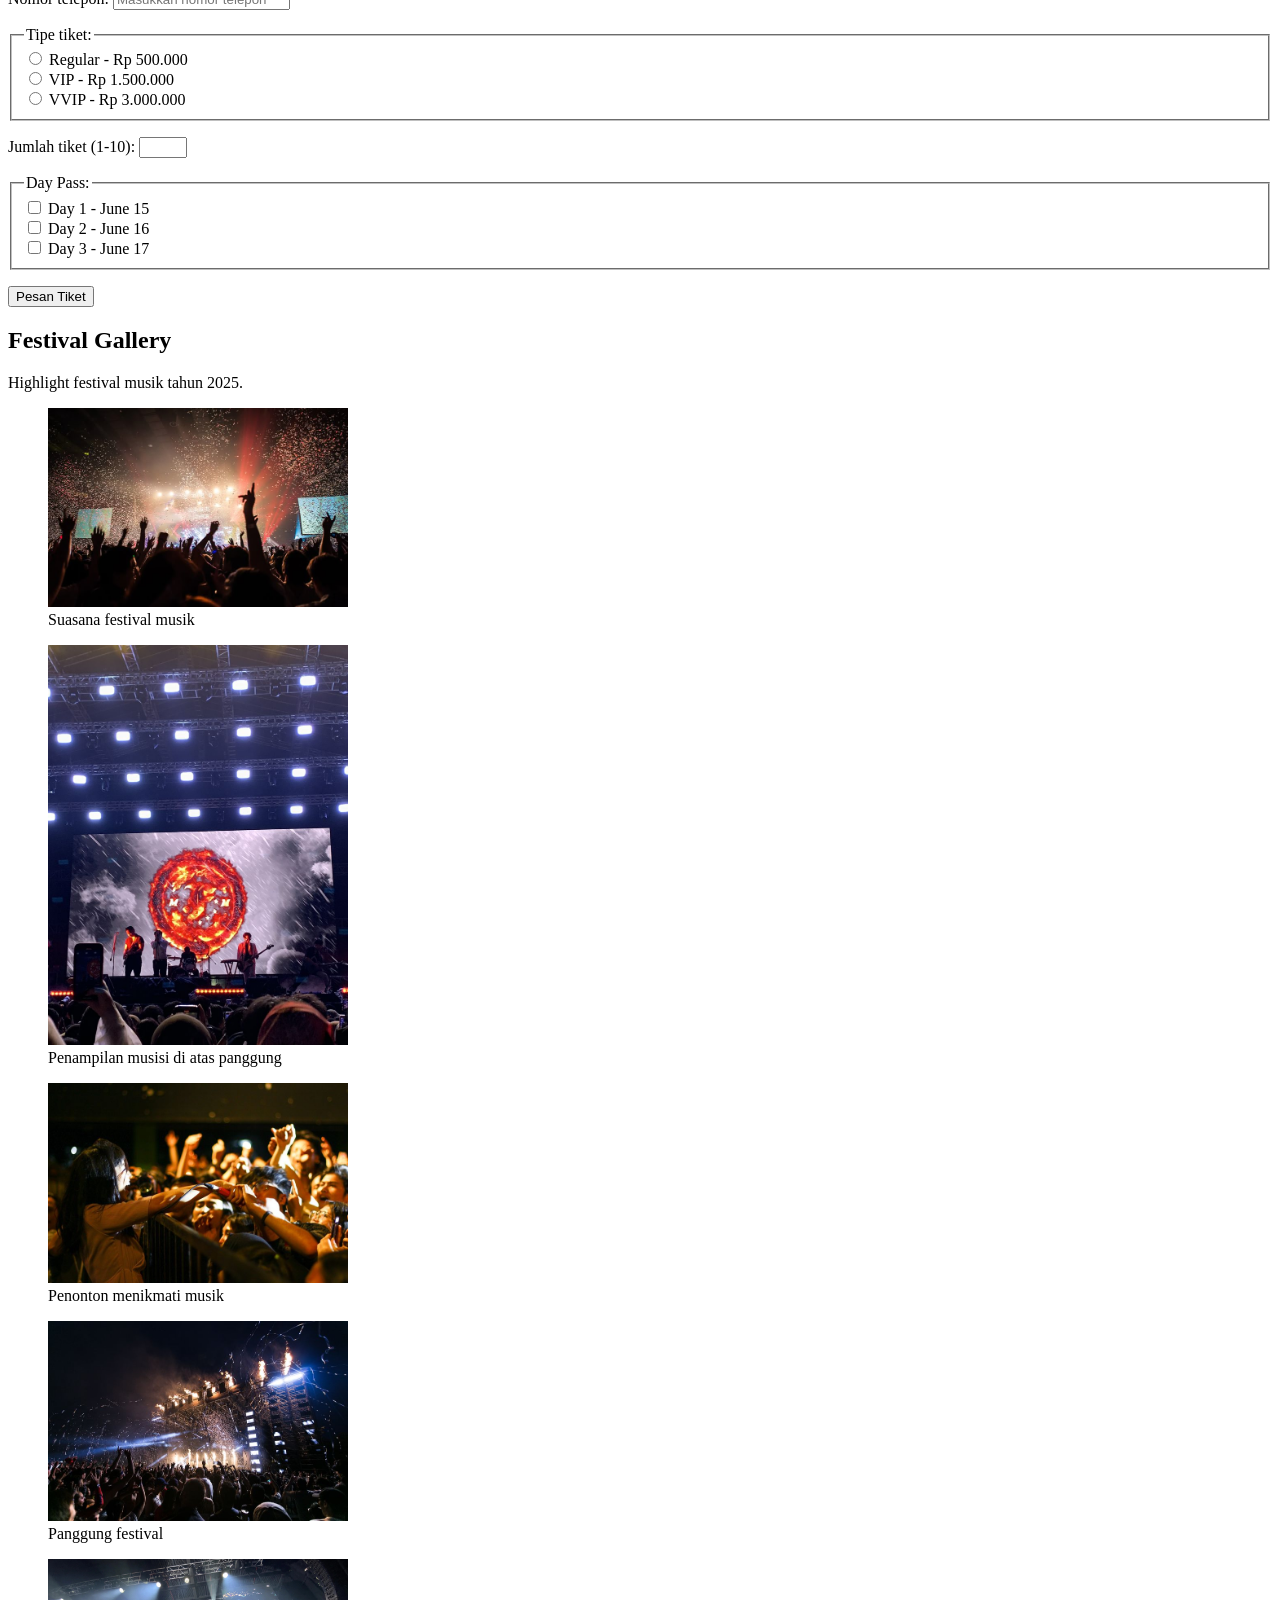
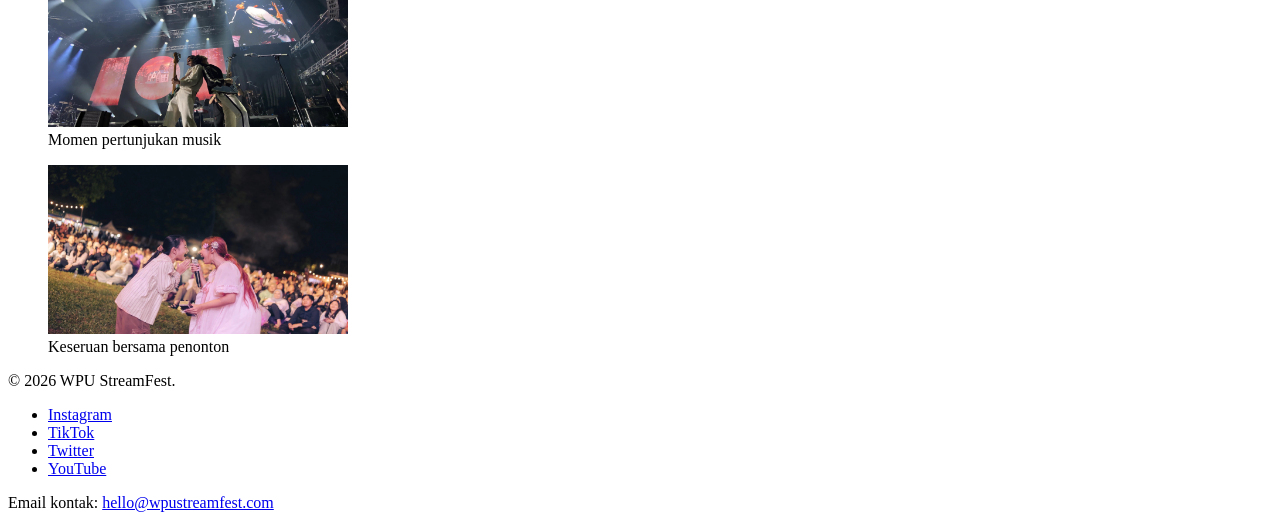
<file: Risa Aila/index.html>
<!DOCTYPE html>
<html lang="id">
<head>
    <meta charset="UTF-8">
    <meta name="viewport" content="width=device-width, initial-scale=1.0">
    <meta name="description" content="WPU StreamFest 2026: Neon Nights Music Festival, festival musik Indonesia selama tiga hari.">
    <title>WPU StreamFest 2026</title>
</head>
<body>

    <header>
        <h1>WPU StreamFest 2026</h1>
        <nav aria-label="Navigasi utama">
            <ul>
                <li><a href="#home">Home</a></li>
                <li><a href="#about">About</a></li>
                <li><a href="#lineup">Lineup</a></li>
                <li><a href="#schedule">Schedule</a></li>
                <li><a href="#tickets">Tickets</a></li>
                <li><a href="#gallery">Gallery</a></li>
            </ul>
        </nav>
    </header>

    <main>

        <section id="home">
            <h2>Neon Nights Music Festival</h2>
            <p>3 Days. 6 Indonesian Artists. Infinite Vibes.</p>
            <p>June 15-17, 2026 | Jakarta International Expo</p>
            <a href="#tickets">Get Tickets</a>
        </section>

        <section id="about">
            <h2>About the Festival</h2>
            <p>
                WPU StreamFest 2026: Neon Nights adalah festival musik
                yang menghadirkan perpaduan antara musik, kreativitas,
                dan energi anak muda dalam satu pengalaman yang tak
                terlupakan. Mengusung tema neon futuristik dengan
                permainan cahaya, dekorasi digital, dan atmosfer penuh
                warna, festival ini menjadi tempat berkumpulnya Gen Z
                untuk menikmati penampilan musisi favorit,
                mengekspresikan diri, dan menciptakan kenangan bersama
                teman-teman. Dari lagu-lagu penuh makna hingga musik
                yang membangkitkan semangat, WPU StreamFest menghadirkan
                pengalaman festival yang lebih dari sekadar konser.
            </p>

            <p>
                Tidak hanya berfokus pada hiburan, WPU StreamFest 2026
                juga berkomitmen menciptakan festival yang modern dan
                ramah lingkungan. Melalui konsep eco-friendly, festival
                ini mendorong penggunaan tumbler, pengurangan sampah
                plastik, dan pengelolaan sampah yang bertanggung jawab.
                Sistem cashless payment membuat transaksi makanan,
                minuman, dan merchandise menjadi lebih cepat dan praktis.
                Dengan tiga panggung unik, area kuliner, spot foto neon,
                serta ruang bersantai, Neon Nights menjadi destinasi
                ideal bagi Gen Z untuk menikmati musik dan membangun
                koneksi.
            </p>
        </section>

        <section id="lineup">
            <h2>Artist Lineup</h2>
            <p>Kenali enam artis Indonesia yang tampil di festival.</p>

            <ul>
                <li>
                    <article>
                        <figure>
                            <img src="0975daec58892e6c847bb33d839c8a3e.jpg"
                                 alt="Foto Hindia" width="300" height="200">
                            <figcaption>
                                <h3>Hindia</h3>
                                <p>Genre: Indie Pop</p>
                                <p>Hari tampil: Day 1 dan Day 3</p>
                            </figcaption>
                        </figure>
                    </article>
                </li>

                <li>
                    <article>
                        <figure>
                            <img src="92bbfd71527482716bd1950cdc36d77d.jpg"
                                 alt="Foto Bernadya" width="300" height="200">
                            <figcaption>
                                <h3>Bernadya</h3>
                                <p>Genre: Pop</p>
                                <p>Hari tampil: Day 1 dan Day 3</p>
                            </figcaption>
                        </figure>
                    </article>
                </li>

                <li>
                    <article>
                        <figure>
                            <img src="773fe36a8528b02fd90bc2d403fde0e1.jpg"
                                 alt="Foto Pamungkas" width="300" height="200">
                            <figcaption>
                                <h3>Pamungkas</h3>
                                <p>Genre: Pop</p>
                                <p>Hari tampil: Day 1 dan Day 3</p>
                            </figcaption>
                        </figure>
                    </article>
                </li>

                <li>
                    <article>
                        <figure>
                            <img src="IMG-20261105-WA9575.jpg"
                                 alt="Foto Juicy Luicy" width="300" height="200">
                            <figcaption>
                                <h3>Juicy Luicy</h3>
                                <p>Genre: Pop</p>
                                <p>Hari tampil: Day 2</p>
                            </figcaption>
                        </figure>
                    </article>
                </li>

                <li>
                    <article>
                        <figure>
                            <img src="IMG-20261105-WA7536.jpg"
                                 alt="Foto Nadin Amizah" width="300" height="200">
                            <figcaption>
                                <h3>Nadin Amizah</h3>
                                <p>Genre: Indie Pop</p>
                                <p>Hari tampil: Day 2</p>
                            </figcaption>
                        </figure>
                    </article>
                </li>

                <li>
                    <article>
                        <figure>
                            <img src="IMG-20261105-WA4772.jpg"
                                 alt="Foto .Feast" width="300" height="200">
                            <figcaption>
                                <h3>.Feast</h3>
                                <p>Genre: Alternative Rock</p>
                                <p>Hari tampil: Day 2</p>
                            </figcaption>
                        </figure>
                    </article>
                </li>
            </ul>
        </section>

        <section id="schedule">
            <h2>Festival Schedule</h2>

            <table>
                <caption>Jadwal WPU StreamFest 2026</caption>
                <thead>
                    <tr>
                        <th scope="col">Waktu</th>
                        <th scope="col">Artist/Kegiatan</th>
                        <th scope="col">Stage</th>
                    </tr>
                </thead>

                <tbody>
                    <tr><th colspan="3">Day 1 - June 15, 2026</th></tr>
                    <tr><td>16.00-17.00</td><td>Hindia</td><td>Main Stage</td></tr>
                    <tr><td>17.00-18.00</td><td>Bernadya</td><td>Side Stage</td></tr>
                    <tr><td>18.00-19.00</td><td>Pamungkas</td><td>Chill Zone</td></tr>

                    <tr><th colspan="3">Day 2 - June 16, 2026</th></tr>
                    <tr><td>16.00-17.00</td><td>Juicy Luicy</td><td>Main Stage</td></tr>
                    <tr><td>17.00-18.00</td><td>Nadin Amizah</td><td>Side Stage</td></tr>
                    <tr><td>18.00-19.00</td><td>.Feast</td><td>Chill Zone</td></tr>

                    <tr><th colspan="3">Day 3 - June 17, 2026</th></tr>
                    <tr><td>16.00-17.00</td><td>Hindia</td><td>Main Stage</td></tr>
                    <tr><td>17.00-18.00</td><td>Bernadya</td><td>Side Stage</td></tr>
                    <tr><td>18.00-19.00</td><td>Pamungkas</td><td>Chill Zone</td></tr>
                </tbody>
            </table>
        </section>

        <section id="tickets">
            <h2>Get Your Tickets</h2>
            <p>Lengkapi formulir berikut untuk memilih tiket.</p>

            <form action="#" method="post">
                <p>
                    <label for="nama">Nama lengkap:</label>
                    <input type="text" id="nama" name="nama"
                           placeholder="Masukkan nama lengkap" required>
                </p>

                <p>
                    <label for="email">Email:</label>
                    <input type="email" id="email" name="email"
                           placeholder="Masukkan alamat email" required>
                </p>

                <p>
                    <label for="telepon">Nomor telepon:</label>
                    <input type="tel" id="telepon" name="telepon"
                           placeholder="Masukkan nomor telepon" required>
                </p>

                <fieldset>
                    <legend>Tipe tiket:</legend>
                    <input type="radio" id="regular" name="tipe-tiket"
                           value="regular" required>
                    <label for="regular">Regular - Rp 500.000</label>
                    <br>

                    <input type="radio" id="vip" name="tipe-tiket"
                           value="vip">
                    <label for="vip">VIP - Rp 1.500.000</label>
                    <br>

                    <input type="radio" id="vvip" name="tipe-tiket"
                           value="vvip">
                    <label for="vvip">VVIP - Rp 3.000.000</label>
                </fieldset>

                <p>
                    <label for="jumlah">Jumlah tiket (1-10):</label>
                    <input type="number" id="jumlah" name="jumlah"
                           min="1" max="10" required>
                </p>

                <fieldset>
                    <legend>Day Pass:</legend>
                    <input type="checkbox" id="day1" name="day-pass"
                           value="day1">
                    <label for="day1">Day 1 - June 15</label>
                    <br>

                    <input type="checkbox" id="day2" name="day-pass"
                           value="day2">
                    <label for="day2">Day 2 - June 16</label>
                    <br>

                    <input type="checkbox" id="day3" name="day-pass"
                           value="day3">
                    <label for="day3">Day 3 - June 17</label>
                </fieldset>

                <p><button type="submit">Pesan Tiket</button></p>
            </form>
        </section>

<section id="gallery">
    <h2>Festival Gallery</h2>
    <p>Highlight festival musik tahun 2025.</p>

    <figure>
        <img src="suasana-festival-musik.jpg"
             alt="Suasana festival musik" width="300">
        <figcaption>Suasana festival musik</figcaption>
    </figure>

    <figure>
        <img src="88f512cdc5e646122e5cf5b5dcc4641b.jpg"
             alt="Penampilan musisi di atas panggung" width="300">
        <figcaption>Penampilan musisi di atas panggung</figcaption>
    </figure>

    <figure>
        <img src="7036ffbbd5ada828525323a35670f029.jpg"
             alt="Penonton menikmati musik" width="300">
        <figcaption>Penonton menikmati musik</figcaption>
    </figure>

    <figure>
        <img src="f35e1983e3f26e1661cf050618bde210.jpg"
             alt="Panggung festival" width="300">
        <figcaption>Panggung festival</figcaption>
    </figure>

    <figure>
        <img src="IMG-20261110-WA7785.jpg"
             alt="Momen pertunjukan musik" width="300">
        <figcaption>Momen pertunjukan musik</figcaption>
    </figure>

    <figure>
        <img src="IMG-20261110-WA2036.jpg"
             alt="Keseruan bersama penonton" width="300">
        <figcaption>Keseruan bersama penonton</figcaption>
    </figure>
</section>
    </main>

    <footer>
        <p>&copy; 2026 WPU StreamFest.</p>

        <nav aria-label="Media sosial">
            <ul>
                <li><a href="https://www.instagram.com/">Instagram</a></li>
                <li><a href="https://www.tiktok.com/">TikTok</a></li>
                <li><a href="https://twitter.com/">Twitter</a></li>
                <li><a href="https://www.youtube.com/">YouTube</a></li>
            </ul>
        </nav>

        <p>
            Email kontak:
            <a href="mailto:hello@wpustreamfest.com">
                hello@wpustreamfest.com
            </a>
        </p>
    </footer>

</body>
                        </html>
</file>
